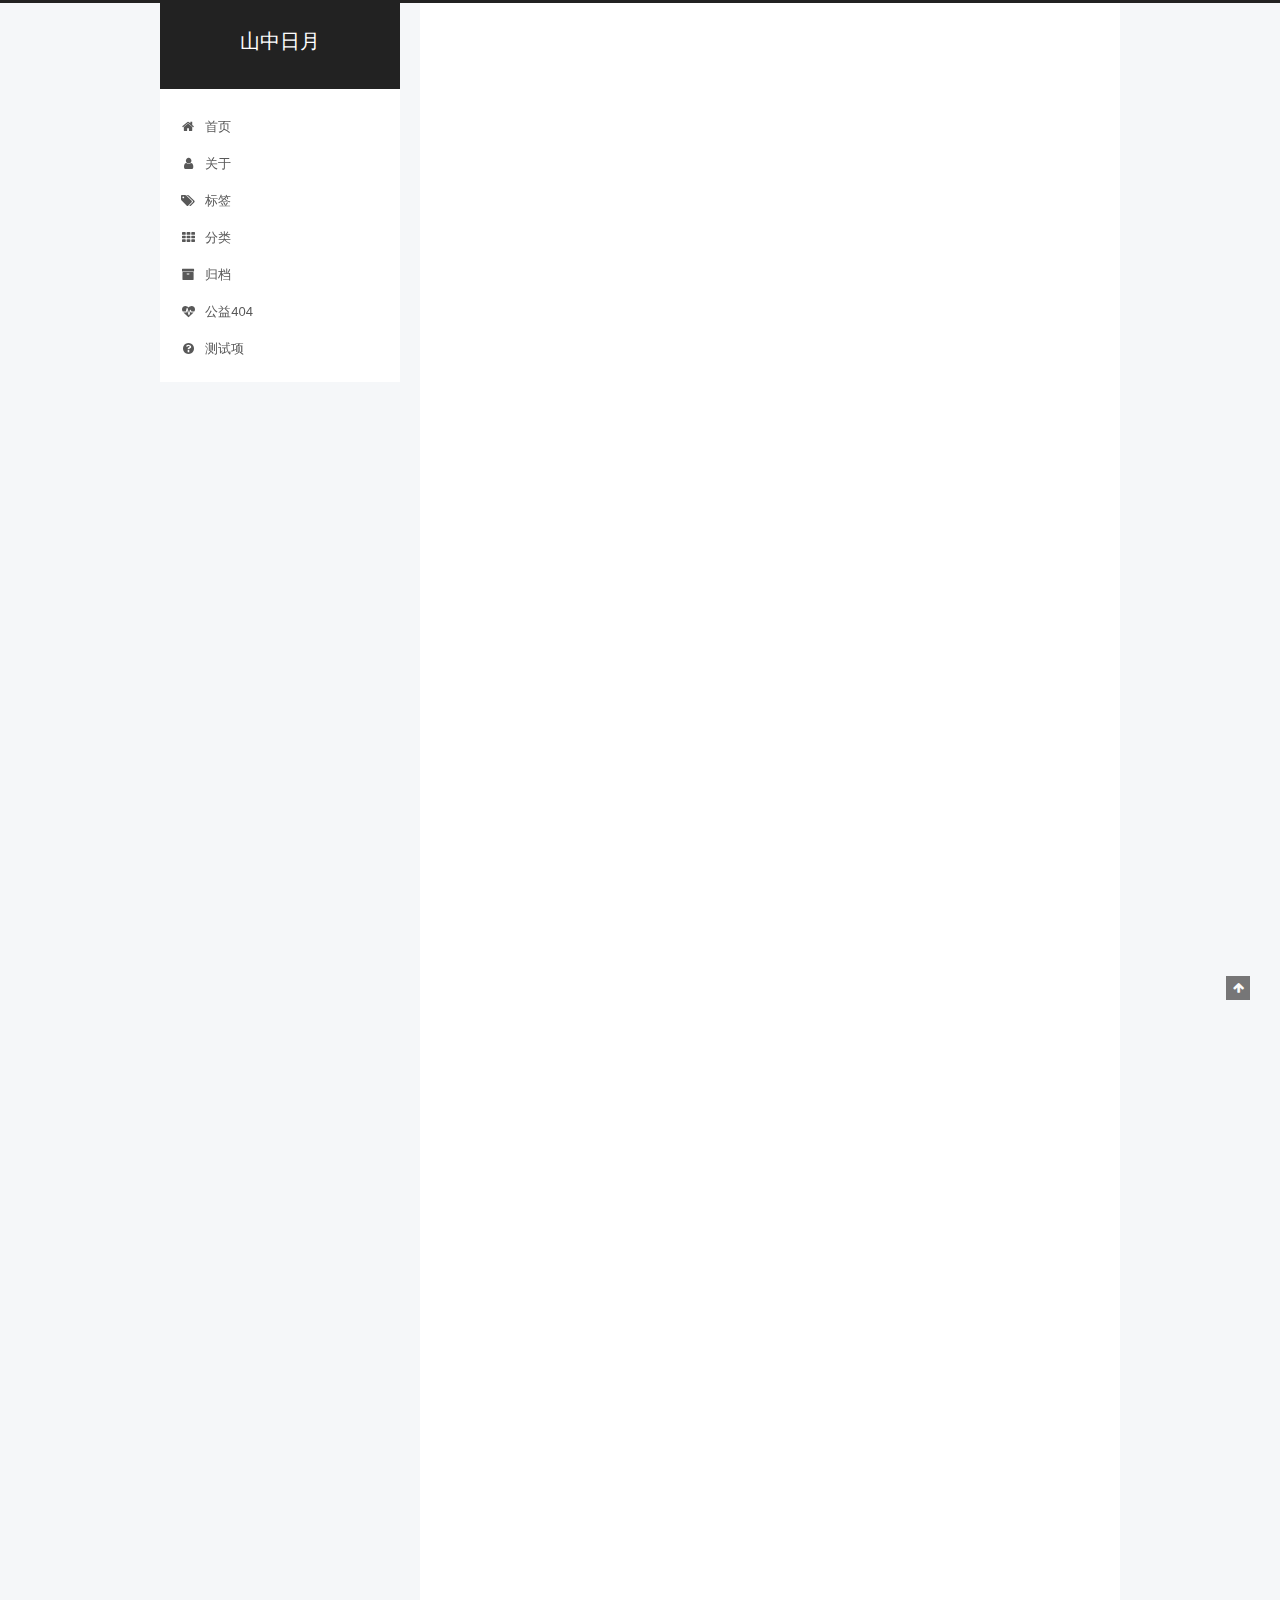
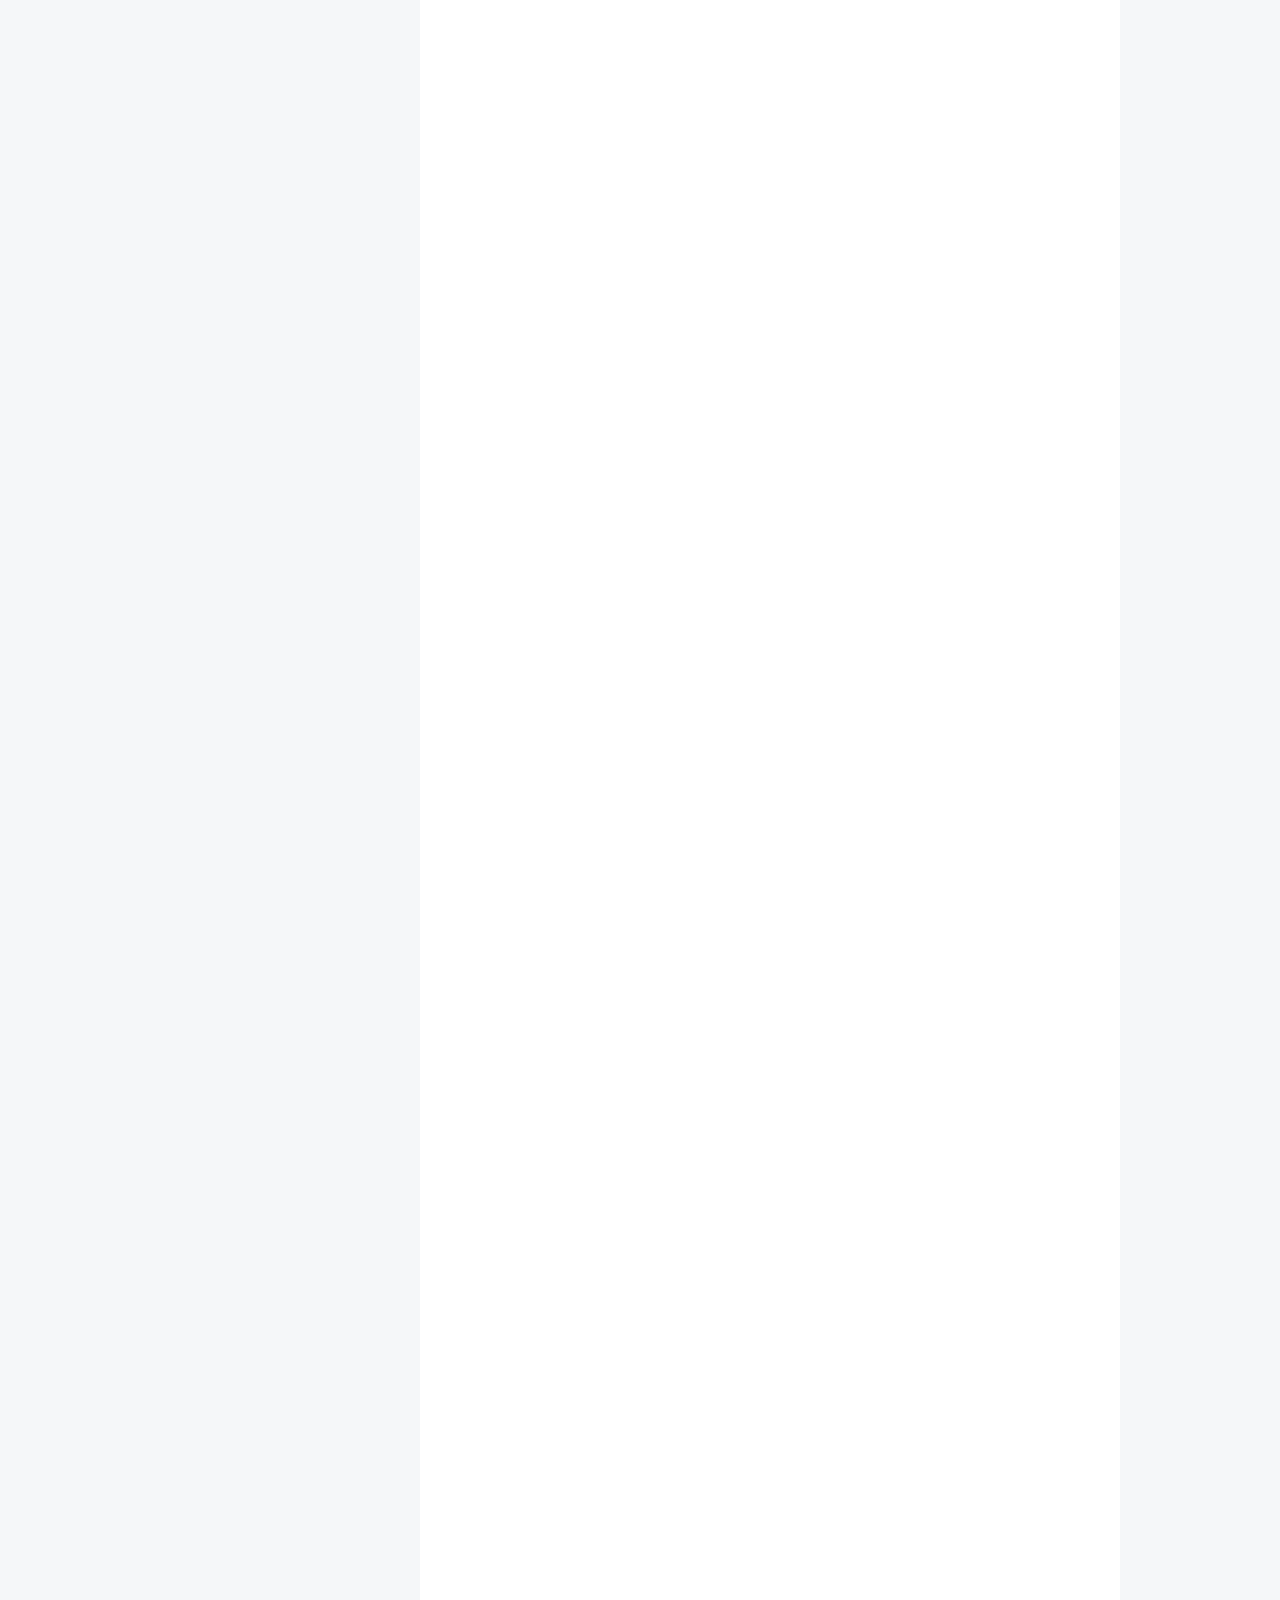
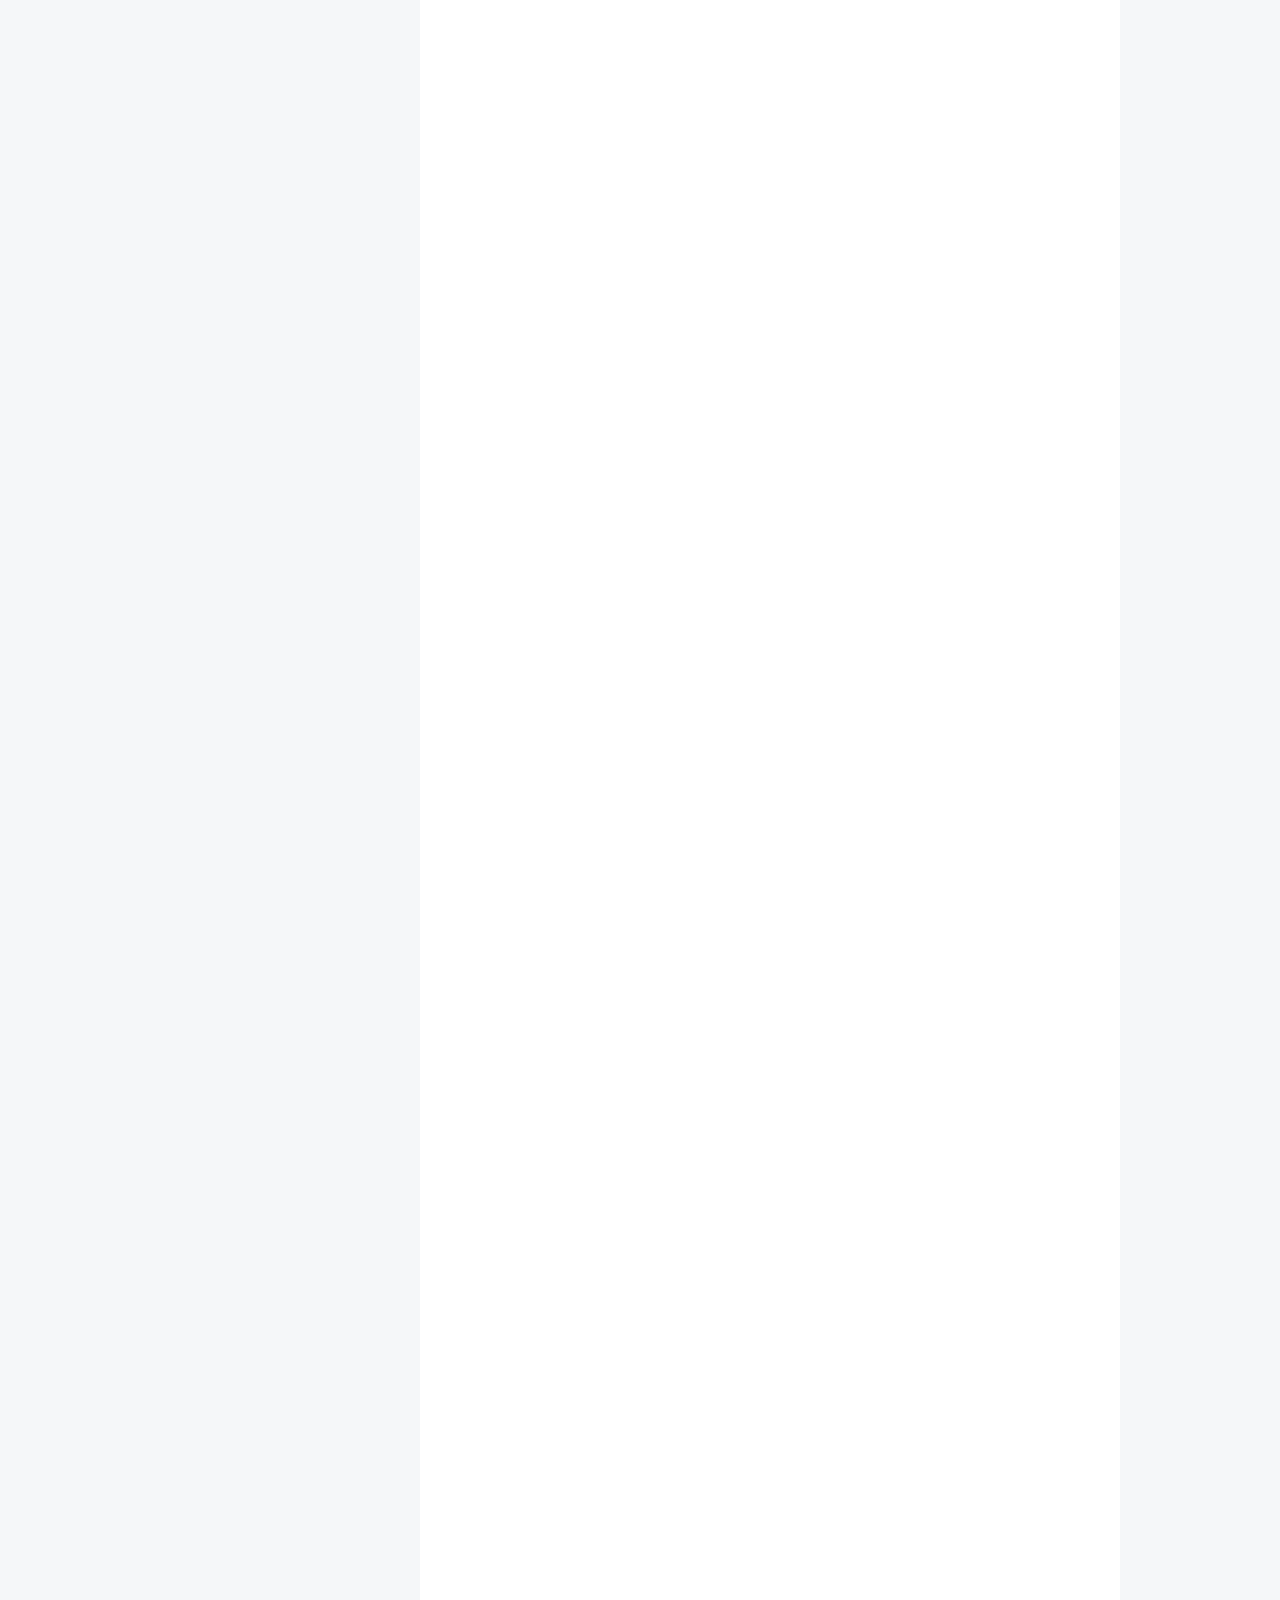
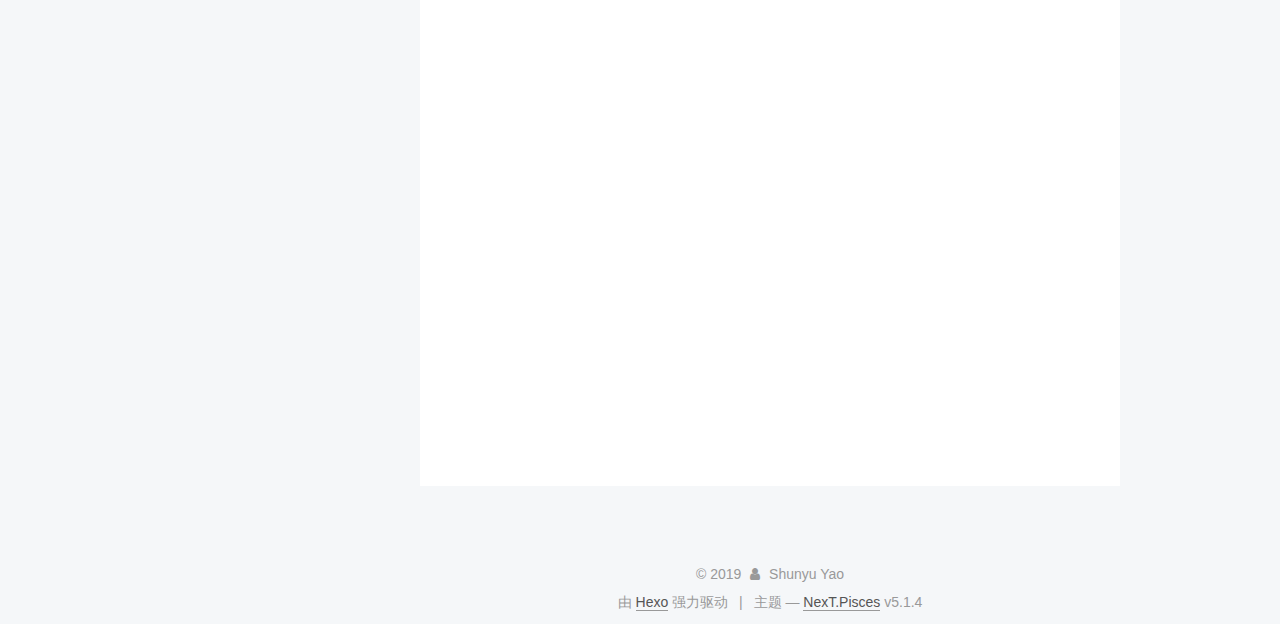
<file: index.html>
<!DOCTYPE html>



  


<html class="theme-next pisces use-motion" lang="zh-Hans">
<head><meta name="generator" content="Hexo 3.8.0">
  <meta charset="UTF-8">
<meta http-equiv="X-UA-Compatible" content="IE=edge">
<meta name="viewport" content="width=device-width, initial-scale=1, maximum-scale=1">
<meta name="theme-color" content="#222">









<meta http-equiv="Cache-Control" content="no-transform">
<meta http-equiv="Cache-Control" content="no-siteapp">
















  
  
  <link href="/lib/fancybox/source/jquery.fancybox.css?v=2.1.5" rel="stylesheet" type="text/css">







<link href="/lib/font-awesome/css/font-awesome.min.css?v=4.6.2" rel="stylesheet" type="text/css">

<link href="/css/main.css?v=5.1.4" rel="stylesheet" type="text/css">


  <link rel="apple-touch-icon" sizes="180x180" href="/images/apple-touch-icon-next.png?v=5.1.4">


  <link rel="icon" type="image/png" sizes="32x32" href="/images/favicon-32x32-next.png?v=5.1.4">


  <link rel="icon" type="image/png" sizes="16x16" href="/images/favicon-16x16-next.png?v=5.1.4">


  <link rel="mask-icon" href="/images/logo.svg?v=5.1.4" color="#222">





  <meta name="keywords" content="Hexo, NexT">










<meta property="og:type" content="website">
<meta property="og:title" content="山中日月">
<meta property="og:url" content="http://yoursite.com/index.html">
<meta property="og:site_name" content="山中日月">
<meta property="og:locale" content="zh-Hans">
<meta name="twitter:card" content="summary">
<meta name="twitter:title" content="山中日月">



<script type="text/javascript" id="hexo.configurations">
  var NexT = window.NexT || {};
  var CONFIG = {
    root: '/',
    scheme: 'Pisces',
    version: '5.1.4',
    sidebar: {"position":"left","display":"post","offset":12,"b2t":false,"scrollpercent":false,"onmobile":false},
    fancybox: true,
    tabs: true,
    motion: {"enable":true,"async":false,"transition":{"post_block":"fadeIn","post_header":"slideDownIn","post_body":"slideDownIn","coll_header":"slideLeftIn","sidebar":"slideUpIn"}},
    duoshuo: {
      userId: '0',
      author: '博主'
    },
    algolia: {
      applicationID: '',
      apiKey: '',
      indexName: '',
      hits: {"per_page":10},
      labels: {"input_placeholder":"Search for Posts","hits_empty":"We didn't find any results for the search: ${query}","hits_stats":"${hits} results found in ${time} ms"}
    }
  };
</script>



  <link rel="canonical" href="http://yoursite.com/">





  <title>山中日月</title>
  








</head>

<body itemscope itemtype="http://schema.org/WebPage" lang="zh-Hans">

  
  
    
  

  <div class="container sidebar-position-left 
  page-home">
    <div class="headband"></div>

    <header id="header" class="header" itemscope itemtype="http://schema.org/WPHeader">
      <div class="header-inner"><div class="site-brand-wrapper">
  <div class="site-meta ">
    

    <div class="custom-logo-site-title">
      <a href="/" class="brand" rel="start">
        <span class="logo-line-before"><i></i></span>
        <span class="site-title">山中日月</span>
        <span class="logo-line-after"><i></i></span>
      </a>
    </div>
      
        <p class="site-subtitle"></p>
      
  </div>

  <div class="site-nav-toggle">
    <button>
      <span class="btn-bar"></span>
      <span class="btn-bar"></span>
      <span class="btn-bar"></span>
    </button>
  </div>
</div>

<nav class="site-nav">
  

  
    <ul id="menu" class="menu">
      
        
        <li class="menu-item menu-item-home">
          <a href="/" rel="section">
            
              <i class="menu-item-icon fa fa-fw fa-home"></i> <br>
            
            首页
          </a>
        </li>
      
        
        <li class="menu-item menu-item-about">
          <a href="/about/" rel="section">
            
              <i class="menu-item-icon fa fa-fw fa-user"></i> <br>
            
            关于
          </a>
        </li>
      
        
        <li class="menu-item menu-item-tags">
          <a href="/tags/" rel="section">
            
              <i class="menu-item-icon fa fa-fw fa-tags"></i> <br>
            
            标签
          </a>
        </li>
      
        
        <li class="menu-item menu-item-categories">
          <a href="/categories/" rel="section">
            
              <i class="menu-item-icon fa fa-fw fa-th"></i> <br>
            
            分类
          </a>
        </li>
      
        
        <li class="menu-item menu-item-archives">
          <a href="/archives/" rel="section">
            
              <i class="menu-item-icon fa fa-fw fa-archive"></i> <br>
            
            归档
          </a>
        </li>
      
        
        <li class="menu-item menu-item-commonweal">
          <a href="/404/" rel="section">
            
              <i class="menu-item-icon fa fa-fw fa-heartbeat"></i> <br>
            
            公益404
          </a>
        </li>
      
        
        <li class="menu-item menu-item-something">
          <a href="/something" rel="section">
            
              <i class="menu-item-icon fa fa-fw fa-question-circle"></i> <br>
            
            测试项
          </a>
        </li>
      

      
    </ul>
  

  
</nav>



 </div>
    </header>

    <main id="main" class="main">
      <div class="main-inner">
        <div class="content-wrap">
          <div id="content" class="content">
            
  <section id="posts" class="posts-expand">
    
      

  

  
  
  

  <article class="post post-type-normal" itemscope itemtype="http://schema.org/Article">
  
  
  
  <div class="post-block">
    <link itemprop="mainEntityOfPage" href="http://yoursite.com/2019/10/29/Mutex-lock-Conditional-Variable/">

    <span hidden itemprop="author" itemscope itemtype="http://schema.org/Person">
      <meta itemprop="name" content="Shunyu Yao">
      <meta itemprop="description" content>
      <meta itemprop="image" content="/images/avatar.gif">
    </span>

    <span hidden itemprop="publisher" itemscope itemtype="http://schema.org/Organization">
      <meta itemprop="name" content="山中日月">
    </span>

    
      <header class="post-header">

        
        
          <h1 class="post-title" itemprop="name headline">
                
                <a class="post-title-link" href="/2019/10/29/Mutex-lock-Conditional-Variable/" itemprop="url">Mutex lock & Conditional Variable</a></h1>
        

        <div class="post-meta">
          <span class="post-time">
            
              <span class="post-meta-item-icon">
                <i class="fa fa-calendar-o"></i>
              </span>
              
                <span class="post-meta-item-text">发表于</span>
              
              <time title="创建于" itemprop="dateCreated datePublished" datetime="2019-10-29T22:12:27+08:00">
                2019-10-29
              </time>
            

            

            
          </span>

          

          
            
          

          
          

          

          

          

        </div>
      </header>
    

    
    
    
    <div class="post-body" itemprop="articleBody">

      
      

      
        
          
            <h1 id="Mutex-lock-amp-Conditional-Variable"><a href="#Mutex-lock-amp-Conditional-Variable" class="headerlink" title="Mutex lock &amp; Conditional Variable"></a>Mutex lock &amp; Conditional Variable</h1><p>我想从<strong>Conditional Variable</strong>开始本文。</p>
<h2 id="Why-Conditional-Variable"><a href="#Why-Conditional-Variable" class="headerlink" title="Why Conditional Variable"></a>Why Conditional Variable</h2><blockquote>
<p>首先<strong>Conditional Variable</strong>的引入是为了解决临界资源的互斥访问问题，更具体来说是多个thread对于某块共享资源的互斥访问问题。我们知道在操作系统中有一个生产者与消费者协作的场景，为了解决这个问题引入了一个<strong>Semaphores</strong>机制，而C++中对应的就是<strong>Conditional Variable</strong>。</p>
</blockquote>
<h2 id="How-Conditional-Variable-Works"><a href="#How-Conditional-Variable-Works" class="headerlink" title="How Conditional Variable Works"></a>How Conditional Variable Works</h2><ul>
<li>对于有意修改临界的线程<blockquote>
<ol>
<li>获得 std::mutex （典型地通过 std::lock_guard ）</li>
<li>在保有锁时进行修改</li>
<li>在 std::condition_variable 上执行 notify_one 或 notify_all （通知时不需要持有锁）</li>
</ol>
</blockquote>
</li>
<li>对于任何有意在 std::condition_variable 上等待的线程<blockquote>
<ol>
<li>获得 std::unique_lock\<a href="std::mutex\" target="_blank" rel="noopener">std::mutex\</a> ，在与用于保护共享变量者相同的互斥上</li>
<li>执行 wait 、 wait_for 或 wait_until ，等待操作自动释放互斥，并悬挂线程的执行。</li>
<li>condition_variable 被通知时，时限消失或虚假唤醒发生，线程被唤醒，且自动重获得互斥。之后线程应检查条件，若唤醒是虚假的，则继续等待。</li>
</ol>
</blockquote>
</li>
</ul>
<h2 id="Mutex-Lock"><a href="#Mutex-Lock" class="headerlink" title="Mutex Lock"></a>Mutex Lock</h2><hr>
<ul>
<li><h3 id="std-lock-guard"><a href="#std-lock-guard" class="headerlink" title="std::lock_guard"></a>std::lock_guard</h3><blockquote>
<p><code>std::lock_guard</code>定义于头文件 \&lt;mutex></p>
</blockquote>
<blockquote>
<p>类 <code>lock_guard</code> 是 mutex 封装器,其在作用域块期间占有 mutex 并提供便利 <strong>RAII</strong> 风格机制。</p>
</blockquote>
<blockquote>
<p><code>lock_guard</code> 对象创建时，它试图获取给定 mutex 的所有权。离开创建 lock_guard 对象的作用域时，将析构 <code>lock_guard</code> 并释放 mutex。</p>
</blockquote>
<blockquote>
<p><code>lock_guard</code> 类不可复制。 (<code>operator=[deleted]</code>)</p>
</blockquote>
<blockquote>
<p>一个简单的例子如下:</p>
</blockquote>
<pre><code>#include &lt;thread&gt;
#include &lt;mutex&gt;
#include &lt;iostream&gt;

int g_i = 0;
std::mutex g_i_mutex;  // 保护 g_i 的互斥量

void safe_increment()
{
    std::lock_guard&lt;std::mutex&gt; lock(g_i_mutex);
    ++g_i;
    std::cout &lt;&lt; std::this_thread::get_id() &lt;&lt; &quot;: &quot; &lt;&lt; g_i &lt;&lt; &apos;\n&apos;;
}   // g_i_mutex 在锁离开作用域时自动释放

int main()
{ 
    std::thread t1(safe_increment);
    std::thread t2(safe_increment);

    t1.join();
    t2.join();

}
</code></pre></li>
<li><h3 id="std-unique-lock"><a href="#std-unique-lock" class="headerlink" title="std::unique_lock"></a>std::unique_lock</h3><blockquote>
</blockquote>
</li>
</ul>
<p><code>std::conditional_variable</code>定义于头文件<code>&lt;condition_variable&gt;</code></p>
<p>I’d like to begin this blog with <strong>Conditional Variable</strong>.</p>

          
        
      
    </div>
    
    
    

    

    

    

    <footer class="post-footer">
      

      

      

      
      
        <div class="post-eof"></div>
      
    </footer>
  </div>
  
  
  
  </article>


    
      

  

  
  
  

  <article class="post post-type-normal" itemscope itemtype="http://schema.org/Article">
  
  
  
  <div class="post-block">
    <link itemprop="mainEntityOfPage" href="http://yoursite.com/2019/10/29/Mutex lock & Conditional Variable/">

    <span hidden itemprop="author" itemscope itemtype="http://schema.org/Person">
      <meta itemprop="name" content="Shunyu Yao">
      <meta itemprop="description" content>
      <meta itemprop="image" content="/images/avatar.gif">
    </span>

    <span hidden itemprop="publisher" itemscope itemtype="http://schema.org/Organization">
      <meta itemprop="name" content="山中日月">
    </span>

    
      <header class="post-header">

        
        
          <h1 class="post-title" itemprop="name headline">
                
                <a class="post-title-link" href="/2019/10/29/Mutex lock & Conditional Variable/" itemprop="url">Mutex lock & Conditional Variable</a></h1>
        

        <div class="post-meta">
          <span class="post-time">
            
              <span class="post-meta-item-icon">
                <i class="fa fa-calendar-o"></i>
              </span>
              
                <span class="post-meta-item-text">发表于</span>
              
              <time title="创建于" itemprop="dateCreated datePublished" datetime="2019-10-29T21:03:48+08:00">
                2019-10-29
              </time>
            

            

            
          </span>

          

          
            
          

          
          

          

          

          

        </div>
      </header>
    

    
    
    
    <div class="post-body" itemprop="articleBody">

      
      

      
        
          
            <h1 id="Mutex-lock-amp-Conditional-Variable"><a href="#Mutex-lock-amp-Conditional-Variable" class="headerlink" title="Mutex lock &amp; Conditional Variable"></a>Mutex lock &amp; Conditional Variable</h1><p>我想从<strong>Conditional Variable</strong>开始本文。</p>
<h2 id="Why-Conditional-Variable"><a href="#Why-Conditional-Variable" class="headerlink" title="Why Conditional Variable"></a>Why Conditional Variable</h2><blockquote>
<p>首先<strong>Conditional Variable</strong>的引入是为了解决临界资源的互斥访问问题，更具体来说是多个thread对于某块共享资源的互斥访问问题。我们知道在操作系统中有一个生产者与消费者协作的场景，为了解决这个问题引入了一个<strong>Semaphores</strong>机制，而C++中对应的就是<strong>Conditional Variable</strong>。</p>
</blockquote>
<h2 id="How-Conditional-Variable-Works"><a href="#How-Conditional-Variable-Works" class="headerlink" title="How Conditional Variable Works"></a>How Conditional Variable Works</h2><ul>
<li>对于有意修改临界的线程<blockquote>
<ol>
<li>获得 std::mutex （典型地通过 std::lock_guard ）</li>
<li>在保有锁时进行修改</li>
<li>在 std::condition_variable 上执行 notify_one 或 notify_all （通知时不需要持有锁）</li>
</ol>
</blockquote>
</li>
<li>对于任何有意在 std::condition_variable 上等待的线程<blockquote>
<ol>
<li>获得 std::unique_lock\<a href="std::mutex\" target="_blank" rel="noopener">std::mutex\</a> ，在与用于保护共享变量者相同的互斥上</li>
<li>执行 wait 、 wait_for 或 wait_until ，等待操作自动释放互斥，并悬挂线程的执行。</li>
<li>condition_variable 被通知时，时限消失或虚假唤醒发生，线程被唤醒，且自动重获得互斥。之后线程应检查条件，若唤醒是虚假的，则继续等待。</li>
</ol>
</blockquote>
</li>
</ul>
<h2 id="Mutex-Lock"><a href="#Mutex-Lock" class="headerlink" title="Mutex Lock"></a>Mutex Lock</h2><hr>
<ul>
<li><h3 id="std-lock-guard"><a href="#std-lock-guard" class="headerlink" title="std::lock_guard"></a>std::lock_guard</h3><blockquote>
<p><code>std::lock_guard</code>定义于头文件 \&lt;mutex></p>
</blockquote>
<blockquote>
<p>类 <code>lock_guard</code> 是 mutex 封装器,其在作用域块期间占有 mutex 并提供便利 <strong>RAII</strong> 风格机制。</p>
</blockquote>
<blockquote>
<p><code>lock_guard</code> 对象创建时，它试图获取给定 mutex 的所有权。离开创建 lock_guard 对象的作用域时，将析构 <code>lock_guard</code> 并释放 mutex。</p>
</blockquote>
<blockquote>
<p><code>lock_guard</code> 类不可复制。 (<code>operator=[deleted]</code>)</p>
</blockquote>
<blockquote>
<p>一个简单的例子如下:</p>
</blockquote>
<pre><code>#include &lt;thread&gt;
#include &lt;mutex&gt;
#include &lt;iostream&gt;

int g_i = 0;
std::mutex g_i_mutex;  // 保护 g_i 的互斥量

void safe_increment()
{
    std::lock_guard&lt;std::mutex&gt; lock(g_i_mutex);
    ++g_i;
    std::cout &lt;&lt; std::this_thread::get_id() &lt;&lt; &quot;: &quot; &lt;&lt; g_i &lt;&lt; &apos;\n&apos;;
}   // g_i_mutex 在锁离开作用域时自动释放

int main()
{ 
    std::thread t1(safe_increment);
    std::thread t2(safe_increment);

    t1.join();
    t2.join();

}
</code></pre></li>
<li><h3 id="std-unique-lock"><a href="#std-unique-lock" class="headerlink" title="std::unique_lock"></a>std::unique_lock</h3><blockquote>
</blockquote>
</li>
</ul>
<p><code>std::conditional_variable</code>定义于头文件<code>&lt;condition_variable&gt;</code></p>
<p>I’d like to begin this blog with <strong>Conditional Variable</strong>.</p>

          
        
      
    </div>
    
    
    

    

    

    

    <footer class="post-footer">
      

      

      

      
      
        <div class="post-eof"></div>
      
    </footer>
  </div>
  
  
  
  </article>


    
      

  

  
  
  

  <article class="post post-type-normal" itemscope itemtype="http://schema.org/Article">
  
  
  
  <div class="post-block">
    <link itemprop="mainEntityOfPage" href="http://yoursite.com/2019/04/26/山中日月/">

    <span hidden itemprop="author" itemscope itemtype="http://schema.org/Person">
      <meta itemprop="name" content="Shunyu Yao">
      <meta itemprop="description" content>
      <meta itemprop="image" content="/images/avatar.gif">
    </span>

    <span hidden itemprop="publisher" itemscope itemtype="http://schema.org/Organization">
      <meta itemprop="name" content="山中日月">
    </span>

    
      <header class="post-header">

        
        
          <h1 class="post-title" itemprop="name headline">
                
                <a class="post-title-link" href="/2019/04/26/山中日月/" itemprop="url">山中日月</a></h1>
        

        <div class="post-meta">
          <span class="post-time">
            
              <span class="post-meta-item-icon">
                <i class="fa fa-calendar-o"></i>
              </span>
              
                <span class="post-meta-item-text">发表于</span>
              
              <time title="创建于" itemprop="dateCreated datePublished" datetime="2019-04-26T16:57:10+08:00">
                2019-04-26
              </time>
            

            

            
          </span>

          

          
            
          

          
          

          

          

          

        </div>
      </header>
    

    
    
    
    <div class="post-body" itemprop="articleBody">

      
      

      
        
          
            
          
        
      
    </div>
    
    
    

    

    

    

    <footer class="post-footer">
      

      

      

      
      
        <div class="post-eof"></div>
      
    </footer>
  </div>
  
  
  
  </article>


    
      

  

  
  
  

  <article class="post post-type-normal" itemscope itemtype="http://schema.org/Article">
  
  
  
  <div class="post-block">
    <link itemprop="mainEntityOfPage" href="http://yoursite.com/2019/04/26/hello-world/">

    <span hidden itemprop="author" itemscope itemtype="http://schema.org/Person">
      <meta itemprop="name" content="Shunyu Yao">
      <meta itemprop="description" content>
      <meta itemprop="image" content="/images/avatar.gif">
    </span>

    <span hidden itemprop="publisher" itemscope itemtype="http://schema.org/Organization">
      <meta itemprop="name" content="山中日月">
    </span>

    
      <header class="post-header">

        
        
          <h1 class="post-title" itemprop="name headline">
                
                <a class="post-title-link" href="/2019/04/26/hello-world/" itemprop="url">Hello World</a></h1>
        

        <div class="post-meta">
          <span class="post-time">
            
              <span class="post-meta-item-icon">
                <i class="fa fa-calendar-o"></i>
              </span>
              
                <span class="post-meta-item-text">发表于</span>
              
              <time title="创建于" itemprop="dateCreated datePublished" datetime="2019-04-26T14:51:45+08:00">
                2019-04-26
              </time>
            

            

            
          </span>

          

          
            
          

          
          

          

          

          

        </div>
      </header>
    

    
    
    
    <div class="post-body" itemprop="articleBody">

      
      

      
        
          
            <p>Welcome to <a href="https://hexo.io/" target="_blank" rel="noopener">Hexo</a>! This is your very first post. Check <a href="https://hexo.io/docs/" target="_blank" rel="noopener">documentation</a> for more info. If you get any problems when using Hexo, you can find the answer in <a href="https://hexo.io/docs/troubleshooting.html" target="_blank" rel="noopener">troubleshooting</a> or you can ask me on <a href="https://github.com/hexojs/hexo/issues" target="_blank" rel="noopener">GitHub</a>.</p>
<h2 id="Quick-Start"><a href="#Quick-Start" class="headerlink" title="Quick Start"></a>Quick Start</h2><h3 id="Create-a-new-post"><a href="#Create-a-new-post" class="headerlink" title="Create a new post"></a>Create a new post</h3><figure class="highlight bash"><table><tr><td class="gutter"><pre><span class="line">1</span><br></pre></td><td class="code"><pre><span class="line">$ hexo new <span class="string">"My New Post"</span></span><br></pre></td></tr></table></figure>
<p>More info: <a href="https://hexo.io/docs/writing.html" target="_blank" rel="noopener">Writing</a></p>
<h3 id="Run-server"><a href="#Run-server" class="headerlink" title="Run server"></a>Run server</h3><figure class="highlight bash"><table><tr><td class="gutter"><pre><span class="line">1</span><br></pre></td><td class="code"><pre><span class="line">$ hexo server</span><br></pre></td></tr></table></figure>
<p>More info: <a href="https://hexo.io/docs/server.html" target="_blank" rel="noopener">Server</a></p>
<h3 id="Generate-static-files"><a href="#Generate-static-files" class="headerlink" title="Generate static files"></a>Generate static files</h3><figure class="highlight bash"><table><tr><td class="gutter"><pre><span class="line">1</span><br></pre></td><td class="code"><pre><span class="line">$ hexo generate</span><br></pre></td></tr></table></figure>
<p>More info: <a href="https://hexo.io/docs/generating.html" target="_blank" rel="noopener">Generating</a></p>
<h3 id="Deploy-to-remote-sites"><a href="#Deploy-to-remote-sites" class="headerlink" title="Deploy to remote sites"></a>Deploy to remote sites</h3><figure class="highlight bash"><table><tr><td class="gutter"><pre><span class="line">1</span><br></pre></td><td class="code"><pre><span class="line">$ hexo deploy</span><br></pre></td></tr></table></figure>
<p>More info: <a href="https://hexo.io/docs/deployment.html" target="_blank" rel="noopener">Deployment</a></p>

          
        
      
    </div>
    
    
    

    

    

    

    <footer class="post-footer">
      

      

      

      
      
        <div class="post-eof"></div>
      
    </footer>
  </div>
  
  
  
  </article>


    
  </section>

  


          </div>
          


          

        </div>
        
          
  
  <div class="sidebar-toggle">
    <div class="sidebar-toggle-line-wrap">
      <span class="sidebar-toggle-line sidebar-toggle-line-first"></span>
      <span class="sidebar-toggle-line sidebar-toggle-line-middle"></span>
      <span class="sidebar-toggle-line sidebar-toggle-line-last"></span>
    </div>
  </div>

  <aside id="sidebar" class="sidebar">
    
    <div class="sidebar-inner">

      

      

      <section class="site-overview-wrap sidebar-panel sidebar-panel-active">
        <div class="site-overview">
          <div class="site-author motion-element" itemprop="author" itemscope itemtype="http://schema.org/Person">
            
              <p class="site-author-name" itemprop="name">Shunyu Yao</p>
              <p class="site-description motion-element" itemprop="description"></p>
          </div>

          <nav class="site-state motion-element">

            
              <div class="site-state-item site-state-posts">
              
                <a href="/archives/">
              
                  <span class="site-state-item-count">4</span>
                  <span class="site-state-item-name">日志</span>
                </a>
              </div>
            

            

            
              
              
              <div class="site-state-item site-state-tags">
                
                  <span class="site-state-item-count">1</span>
                  <span class="site-state-item-name">标签</span>
                
              </div>
            

          </nav>

          

          

          
          

          
          

          

        </div>
      </section>

      

      

    </div>
  </aside>


        
      </div>
    </main>

    <footer id="footer" class="footer">
      <div class="footer-inner">
        <div class="copyright">&copy; <span itemprop="copyrightYear">2019</span>
  <span class="with-love">
    <i class="fa fa-user"></i>
  </span>
  <span class="author" itemprop="copyrightHolder">Shunyu Yao</span>

  
</div>


  <div class="powered-by">由 <a class="theme-link" target="_blank" href="https://hexo.io">Hexo</a> 强力驱动</div>



  <span class="post-meta-divider">|</span>



  <div class="theme-info">主题 &mdash; <a class="theme-link" target="_blank" href="https://github.com/iissnan/hexo-theme-next">NexT.Pisces</a> v5.1.4</div>




        







        
      </div>
    </footer>

    
      <div class="back-to-top">
        <i class="fa fa-arrow-up"></i>
        
      </div>
    

    

  </div>

  

<script type="text/javascript">
  if (Object.prototype.toString.call(window.Promise) !== '[object Function]') {
    window.Promise = null;
  }
</script>









  












  
  
    <script type="text/javascript" src="/lib/jquery/index.js?v=2.1.3"></script>
  

  
  
    <script type="text/javascript" src="/lib/fastclick/lib/fastclick.min.js?v=1.0.6"></script>
  

  
  
    <script type="text/javascript" src="/lib/jquery_lazyload/jquery.lazyload.js?v=1.9.7"></script>
  

  
  
    <script type="text/javascript" src="/lib/velocity/velocity.min.js?v=1.2.1"></script>
  

  
  
    <script type="text/javascript" src="/lib/velocity/velocity.ui.min.js?v=1.2.1"></script>
  

  
  
    <script type="text/javascript" src="/lib/fancybox/source/jquery.fancybox.pack.js?v=2.1.5"></script>
  


  


  <script type="text/javascript" src="/js/src/utils.js?v=5.1.4"></script>

  <script type="text/javascript" src="/js/src/motion.js?v=5.1.4"></script>



  
  


  <script type="text/javascript" src="/js/src/affix.js?v=5.1.4"></script>

  <script type="text/javascript" src="/js/src/schemes/pisces.js?v=5.1.4"></script>



  

  


  <script type="text/javascript" src="/js/src/bootstrap.js?v=5.1.4"></script>



  


  




	





  





  












  





  

  

  

  
  

  

  

  

</body>
</html>
</file>
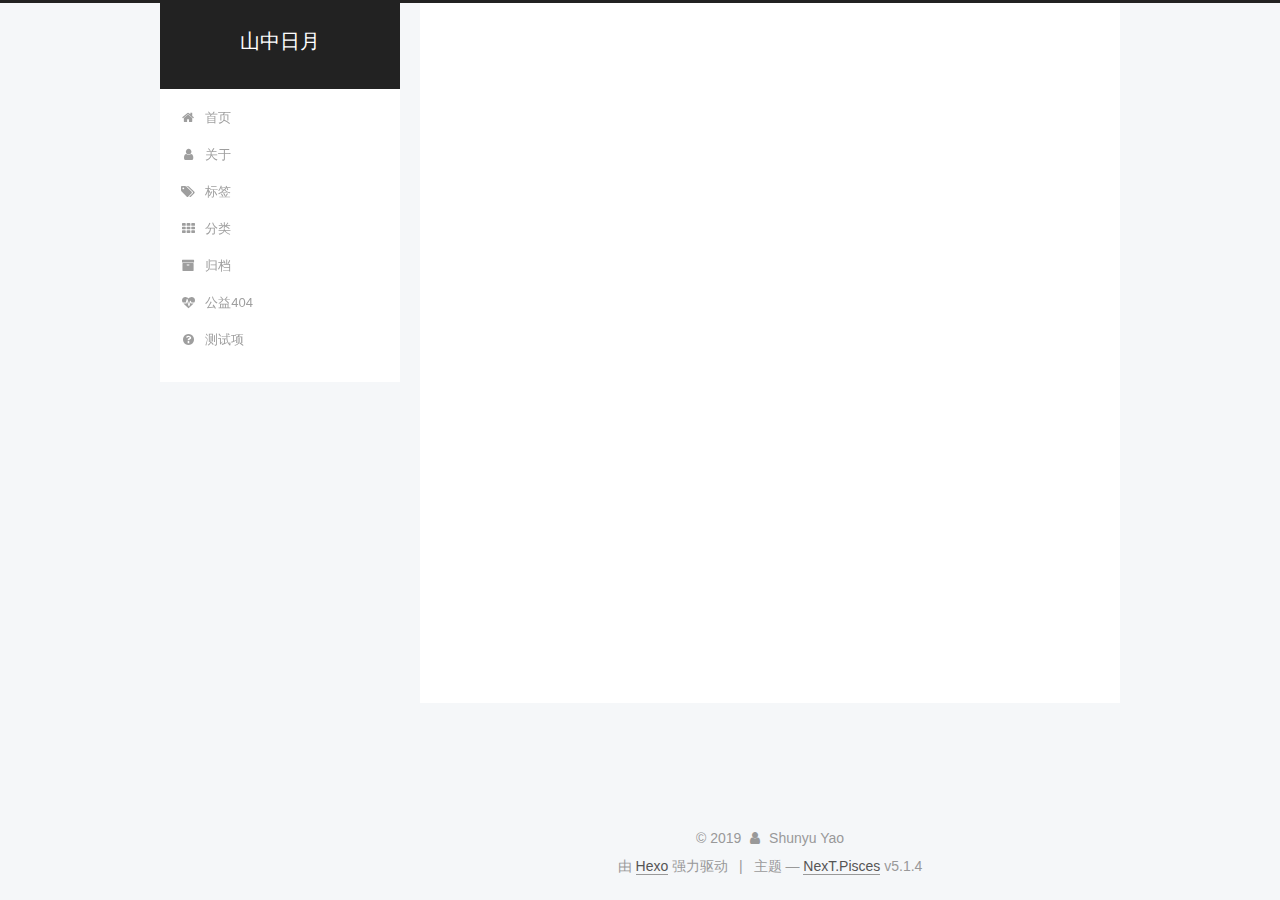
<file: archives/index.html>
<!DOCTYPE html>



  


<html class="theme-next pisces use-motion" lang="zh-Hans">
<head><meta name="generator" content="Hexo 3.8.0">
  <meta charset="UTF-8">
<meta http-equiv="X-UA-Compatible" content="IE=edge">
<meta name="viewport" content="width=device-width, initial-scale=1, maximum-scale=1">
<meta name="theme-color" content="#222">









<meta http-equiv="Cache-Control" content="no-transform">
<meta http-equiv="Cache-Control" content="no-siteapp">
















  
  
  <link href="/lib/fancybox/source/jquery.fancybox.css?v=2.1.5" rel="stylesheet" type="text/css">







<link href="/lib/font-awesome/css/font-awesome.min.css?v=4.6.2" rel="stylesheet" type="text/css">

<link href="/css/main.css?v=5.1.4" rel="stylesheet" type="text/css">


  <link rel="apple-touch-icon" sizes="180x180" href="/images/apple-touch-icon-next.png?v=5.1.4">


  <link rel="icon" type="image/png" sizes="32x32" href="/images/favicon-32x32-next.png?v=5.1.4">


  <link rel="icon" type="image/png" sizes="16x16" href="/images/favicon-16x16-next.png?v=5.1.4">


  <link rel="mask-icon" href="/images/logo.svg?v=5.1.4" color="#222">





  <meta name="keywords" content="Hexo, NexT">










<meta property="og:type" content="website">
<meta property="og:title" content="山中日月">
<meta property="og:url" content="http://yoursite.com/archives/index.html">
<meta property="og:site_name" content="山中日月">
<meta property="og:locale" content="zh-Hans">
<meta name="twitter:card" content="summary">
<meta name="twitter:title" content="山中日月">



<script type="text/javascript" id="hexo.configurations">
  var NexT = window.NexT || {};
  var CONFIG = {
    root: '/',
    scheme: 'Pisces',
    version: '5.1.4',
    sidebar: {"position":"left","display":"post","offset":12,"b2t":false,"scrollpercent":false,"onmobile":false},
    fancybox: true,
    tabs: true,
    motion: {"enable":true,"async":false,"transition":{"post_block":"fadeIn","post_header":"slideDownIn","post_body":"slideDownIn","coll_header":"slideLeftIn","sidebar":"slideUpIn"}},
    duoshuo: {
      userId: '0',
      author: '博主'
    },
    algolia: {
      applicationID: '',
      apiKey: '',
      indexName: '',
      hits: {"per_page":10},
      labels: {"input_placeholder":"Search for Posts","hits_empty":"We didn't find any results for the search: ${query}","hits_stats":"${hits} results found in ${time} ms"}
    }
  };
</script>



  <link rel="canonical" href="http://yoursite.com/archives/">





  <title>归档 | 山中日月</title>
  








</head>

<body itemscope itemtype="http://schema.org/WebPage" lang="zh-Hans">

  
  
    
  

  <div class="container sidebar-position-left page-archive">
    <div class="headband"></div>

    <header id="header" class="header" itemscope itemtype="http://schema.org/WPHeader">
      <div class="header-inner"><div class="site-brand-wrapper">
  <div class="site-meta ">
    

    <div class="custom-logo-site-title">
      <a href="/" class="brand" rel="start">
        <span class="logo-line-before"><i></i></span>
        <span class="site-title">山中日月</span>
        <span class="logo-line-after"><i></i></span>
      </a>
    </div>
      
        <p class="site-subtitle"></p>
      
  </div>

  <div class="site-nav-toggle">
    <button>
      <span class="btn-bar"></span>
      <span class="btn-bar"></span>
      <span class="btn-bar"></span>
    </button>
  </div>
</div>

<nav class="site-nav">
  

  
    <ul id="menu" class="menu">
      
        
        <li class="menu-item menu-item-home">
          <a href="/" rel="section">
            
              <i class="menu-item-icon fa fa-fw fa-home"></i> <br>
            
            首页
          </a>
        </li>
      
        
        <li class="menu-item menu-item-about">
          <a href="/about/" rel="section">
            
              <i class="menu-item-icon fa fa-fw fa-user"></i> <br>
            
            关于
          </a>
        </li>
      
        
        <li class="menu-item menu-item-tags">
          <a href="/tags/" rel="section">
            
              <i class="menu-item-icon fa fa-fw fa-tags"></i> <br>
            
            标签
          </a>
        </li>
      
        
        <li class="menu-item menu-item-categories">
          <a href="/categories/" rel="section">
            
              <i class="menu-item-icon fa fa-fw fa-th"></i> <br>
            
            分类
          </a>
        </li>
      
        
        <li class="menu-item menu-item-archives">
          <a href="/archives/" rel="section">
            
              <i class="menu-item-icon fa fa-fw fa-archive"></i> <br>
            
            归档
          </a>
        </li>
      
        
        <li class="menu-item menu-item-commonweal">
          <a href="/404/" rel="section">
            
              <i class="menu-item-icon fa fa-fw fa-heartbeat"></i> <br>
            
            公益404
          </a>
        </li>
      
        
        <li class="menu-item menu-item-something">
          <a href="/something" rel="section">
            
              <i class="menu-item-icon fa fa-fw fa-question-circle"></i> <br>
            
            测试项
          </a>
        </li>
      

      
    </ul>
  

  
</nav>



 </div>
    </header>

    <main id="main" class="main">
      <div class="main-inner">
        <div class="content-wrap">
          <div id="content" class="content">
            

  
  
  
  <div class="post-block archive">
    <div id="posts" class="posts-collapse">
      <span class="archive-move-on"></span>

      <span class="archive-page-counter">
        
        
        
          
        
        嗯..! 目前共计 4 篇日志。 继续努力。
      </span>

      

        
        
        

        
          
          <div class="collection-title">
            <h1 class="archive-year" id="archive-year-2019">2019</h1>
          </div>
        
        

        

  <article class="post post-type-normal" itemscope itemtype="http://schema.org/Article">
    <header class="post-header">

      <h2 class="post-title">
        
            <a class="post-title-link" href="/2019/10/29/Mutex-lock-Conditional-Variable/" itemprop="url">
              
                <span itemprop="name">Mutex lock & Conditional Variable</span>
              
            </a>
        
      </h2>

      <div class="post-meta">
        <time class="post-time" itemprop="dateCreated" datetime="2019-10-29T22:12:27+08:00" content="2019-10-29">
          10-29
        </time>
      </div>

    </header>
  </article>



      

        
        
        

        
        

        

  <article class="post post-type-normal" itemscope itemtype="http://schema.org/Article">
    <header class="post-header">

      <h2 class="post-title">
        
            <a class="post-title-link" href="/2019/10/29/Mutex lock & Conditional Variable/" itemprop="url">
              
                <span itemprop="name">Mutex lock & Conditional Variable</span>
              
            </a>
        
      </h2>

      <div class="post-meta">
        <time class="post-time" itemprop="dateCreated" datetime="2019-10-29T21:03:48+08:00" content="2019-10-29">
          10-29
        </time>
      </div>

    </header>
  </article>



      

        
        
        

        
        

        

  <article class="post post-type-normal" itemscope itemtype="http://schema.org/Article">
    <header class="post-header">

      <h2 class="post-title">
        
            <a class="post-title-link" href="/2019/04/26/山中日月/" itemprop="url">
              
                <span itemprop="name">山中日月</span>
              
            </a>
        
      </h2>

      <div class="post-meta">
        <time class="post-time" itemprop="dateCreated" datetime="2019-04-26T16:57:10+08:00" content="2019-04-26">
          04-26
        </time>
      </div>

    </header>
  </article>



      

        
        
        

        
        

        

  <article class="post post-type-normal" itemscope itemtype="http://schema.org/Article">
    <header class="post-header">

      <h2 class="post-title">
        
            <a class="post-title-link" href="/2019/04/26/hello-world/" itemprop="url">
              
                <span itemprop="name">Hello World</span>
              
            </a>
        
      </h2>

      <div class="post-meta">
        <time class="post-time" itemprop="dateCreated" datetime="2019-04-26T14:51:45+08:00" content="2019-04-26">
          04-26
        </time>
      </div>

    </header>
  </article>



      

    </div>
  </div>
  
  
  

  



          </div>
          


          

        </div>
        
          
  
  <div class="sidebar-toggle">
    <div class="sidebar-toggle-line-wrap">
      <span class="sidebar-toggle-line sidebar-toggle-line-first"></span>
      <span class="sidebar-toggle-line sidebar-toggle-line-middle"></span>
      <span class="sidebar-toggle-line sidebar-toggle-line-last"></span>
    </div>
  </div>

  <aside id="sidebar" class="sidebar">
    
    <div class="sidebar-inner">

      

      

      <section class="site-overview-wrap sidebar-panel sidebar-panel-active">
        <div class="site-overview">
          <div class="site-author motion-element" itemprop="author" itemscope itemtype="http://schema.org/Person">
            
              <p class="site-author-name" itemprop="name">Shunyu Yao</p>
              <p class="site-description motion-element" itemprop="description"></p>
          </div>

          <nav class="site-state motion-element">

            
              <div class="site-state-item site-state-posts">
              
                <a href="/archives/">
              
                  <span class="site-state-item-count">4</span>
                  <span class="site-state-item-name">日志</span>
                </a>
              </div>
            

            

            
              
              
              <div class="site-state-item site-state-tags">
                
                  <span class="site-state-item-count">1</span>
                  <span class="site-state-item-name">标签</span>
                
              </div>
            

          </nav>

          

          

          
          

          
          

          

        </div>
      </section>

      

      

    </div>
  </aside>


        
      </div>
    </main>

    <footer id="footer" class="footer">
      <div class="footer-inner">
        <div class="copyright">&copy; <span itemprop="copyrightYear">2019</span>
  <span class="with-love">
    <i class="fa fa-user"></i>
  </span>
  <span class="author" itemprop="copyrightHolder">Shunyu Yao</span>

  
</div>


  <div class="powered-by">由 <a class="theme-link" target="_blank" href="https://hexo.io">Hexo</a> 强力驱动</div>



  <span class="post-meta-divider">|</span>



  <div class="theme-info">主题 &mdash; <a class="theme-link" target="_blank" href="https://github.com/iissnan/hexo-theme-next">NexT.Pisces</a> v5.1.4</div>




        







        
      </div>
    </footer>

    
      <div class="back-to-top">
        <i class="fa fa-arrow-up"></i>
        
      </div>
    

    

  </div>

  

<script type="text/javascript">
  if (Object.prototype.toString.call(window.Promise) !== '[object Function]') {
    window.Promise = null;
  }
</script>









  












  
  
    <script type="text/javascript" src="/lib/jquery/index.js?v=2.1.3"></script>
  

  
  
    <script type="text/javascript" src="/lib/fastclick/lib/fastclick.min.js?v=1.0.6"></script>
  

  
  
    <script type="text/javascript" src="/lib/jquery_lazyload/jquery.lazyload.js?v=1.9.7"></script>
  

  
  
    <script type="text/javascript" src="/lib/velocity/velocity.min.js?v=1.2.1"></script>
  

  
  
    <script type="text/javascript" src="/lib/velocity/velocity.ui.min.js?v=1.2.1"></script>
  

  
  
    <script type="text/javascript" src="/lib/fancybox/source/jquery.fancybox.pack.js?v=2.1.5"></script>
  


  


  <script type="text/javascript" src="/js/src/utils.js?v=5.1.4"></script>

  <script type="text/javascript" src="/js/src/motion.js?v=5.1.4"></script>



  
  


  <script type="text/javascript" src="/js/src/affix.js?v=5.1.4"></script>

  <script type="text/javascript" src="/js/src/schemes/pisces.js?v=5.1.4"></script>



  

  


  <script type="text/javascript" src="/js/src/bootstrap.js?v=5.1.4"></script>



  


  




	





  





  












  





  

  

  

  
  

  

  

  

</body>
</html>
</file>
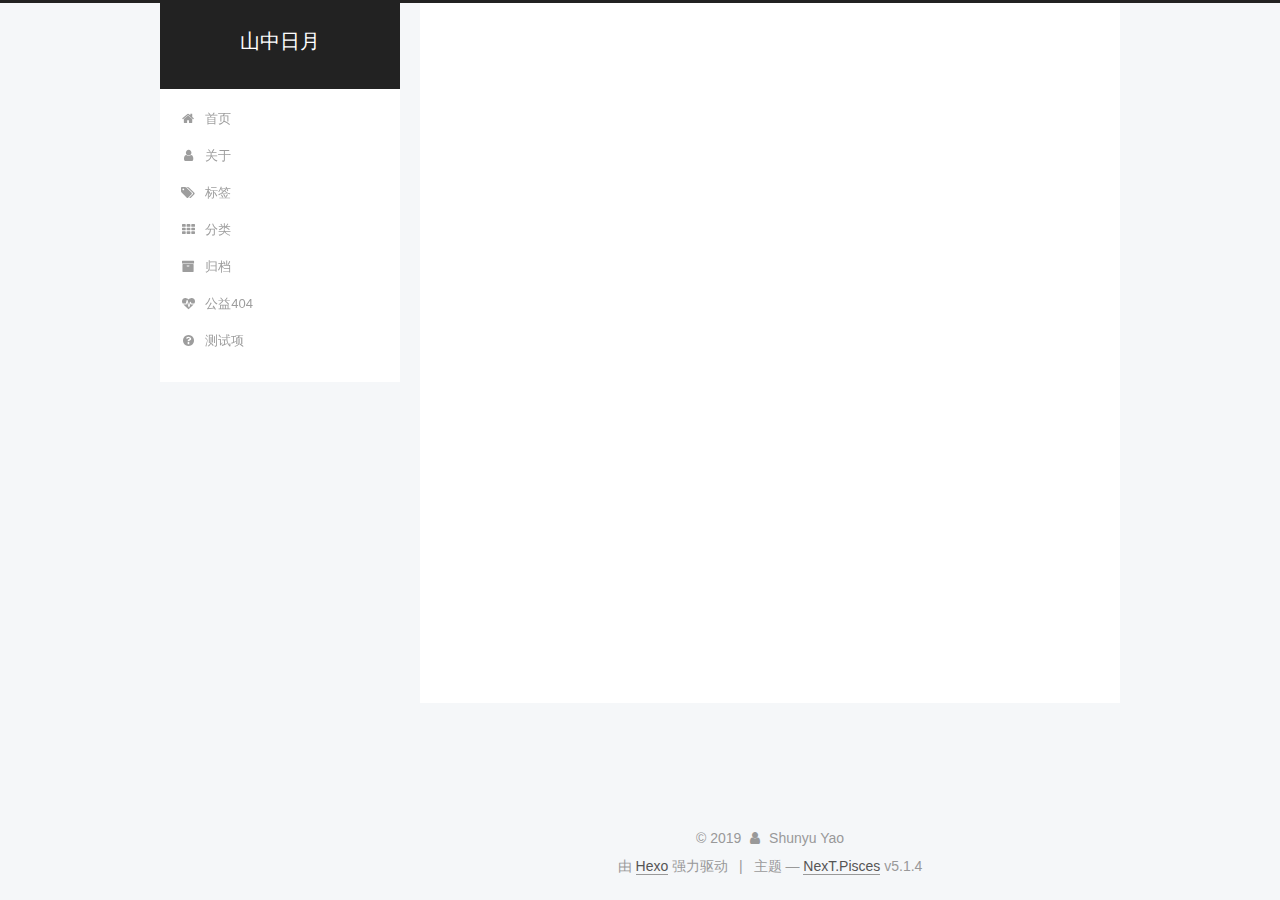
<file: archives/2019/index.html>
<!DOCTYPE html>



  


<html class="theme-next pisces use-motion" lang="zh-Hans">
<head><meta name="generator" content="Hexo 3.8.0">
  <meta charset="UTF-8">
<meta http-equiv="X-UA-Compatible" content="IE=edge">
<meta name="viewport" content="width=device-width, initial-scale=1, maximum-scale=1">
<meta name="theme-color" content="#222">









<meta http-equiv="Cache-Control" content="no-transform">
<meta http-equiv="Cache-Control" content="no-siteapp">
















  
  
  <link href="/lib/fancybox/source/jquery.fancybox.css?v=2.1.5" rel="stylesheet" type="text/css">







<link href="/lib/font-awesome/css/font-awesome.min.css?v=4.6.2" rel="stylesheet" type="text/css">

<link href="/css/main.css?v=5.1.4" rel="stylesheet" type="text/css">


  <link rel="apple-touch-icon" sizes="180x180" href="/images/apple-touch-icon-next.png?v=5.1.4">


  <link rel="icon" type="image/png" sizes="32x32" href="/images/favicon-32x32-next.png?v=5.1.4">


  <link rel="icon" type="image/png" sizes="16x16" href="/images/favicon-16x16-next.png?v=5.1.4">


  <link rel="mask-icon" href="/images/logo.svg?v=5.1.4" color="#222">





  <meta name="keywords" content="Hexo, NexT">










<meta property="og:type" content="website">
<meta property="og:title" content="山中日月">
<meta property="og:url" content="http://yoursite.com/archives/2019/index.html">
<meta property="og:site_name" content="山中日月">
<meta property="og:locale" content="zh-Hans">
<meta name="twitter:card" content="summary">
<meta name="twitter:title" content="山中日月">



<script type="text/javascript" id="hexo.configurations">
  var NexT = window.NexT || {};
  var CONFIG = {
    root: '/',
    scheme: 'Pisces',
    version: '5.1.4',
    sidebar: {"position":"left","display":"post","offset":12,"b2t":false,"scrollpercent":false,"onmobile":false},
    fancybox: true,
    tabs: true,
    motion: {"enable":true,"async":false,"transition":{"post_block":"fadeIn","post_header":"slideDownIn","post_body":"slideDownIn","coll_header":"slideLeftIn","sidebar":"slideUpIn"}},
    duoshuo: {
      userId: '0',
      author: '博主'
    },
    algolia: {
      applicationID: '',
      apiKey: '',
      indexName: '',
      hits: {"per_page":10},
      labels: {"input_placeholder":"Search for Posts","hits_empty":"We didn't find any results for the search: ${query}","hits_stats":"${hits} results found in ${time} ms"}
    }
  };
</script>



  <link rel="canonical" href="http://yoursite.com/archives/2019/">





  <title>归档 | 山中日月</title>
  








</head>

<body itemscope itemtype="http://schema.org/WebPage" lang="zh-Hans">

  
  
    
  

  <div class="container sidebar-position-left page-archive">
    <div class="headband"></div>

    <header id="header" class="header" itemscope itemtype="http://schema.org/WPHeader">
      <div class="header-inner"><div class="site-brand-wrapper">
  <div class="site-meta ">
    

    <div class="custom-logo-site-title">
      <a href="/" class="brand" rel="start">
        <span class="logo-line-before"><i></i></span>
        <span class="site-title">山中日月</span>
        <span class="logo-line-after"><i></i></span>
      </a>
    </div>
      
        <p class="site-subtitle"></p>
      
  </div>

  <div class="site-nav-toggle">
    <button>
      <span class="btn-bar"></span>
      <span class="btn-bar"></span>
      <span class="btn-bar"></span>
    </button>
  </div>
</div>

<nav class="site-nav">
  

  
    <ul id="menu" class="menu">
      
        
        <li class="menu-item menu-item-home">
          <a href="/" rel="section">
            
              <i class="menu-item-icon fa fa-fw fa-home"></i> <br>
            
            首页
          </a>
        </li>
      
        
        <li class="menu-item menu-item-about">
          <a href="/about/" rel="section">
            
              <i class="menu-item-icon fa fa-fw fa-user"></i> <br>
            
            关于
          </a>
        </li>
      
        
        <li class="menu-item menu-item-tags">
          <a href="/tags/" rel="section">
            
              <i class="menu-item-icon fa fa-fw fa-tags"></i> <br>
            
            标签
          </a>
        </li>
      
        
        <li class="menu-item menu-item-categories">
          <a href="/categories/" rel="section">
            
              <i class="menu-item-icon fa fa-fw fa-th"></i> <br>
            
            分类
          </a>
        </li>
      
        
        <li class="menu-item menu-item-archives">
          <a href="/archives/" rel="section">
            
              <i class="menu-item-icon fa fa-fw fa-archive"></i> <br>
            
            归档
          </a>
        </li>
      
        
        <li class="menu-item menu-item-commonweal">
          <a href="/404/" rel="section">
            
              <i class="menu-item-icon fa fa-fw fa-heartbeat"></i> <br>
            
            公益404
          </a>
        </li>
      
        
        <li class="menu-item menu-item-something">
          <a href="/something" rel="section">
            
              <i class="menu-item-icon fa fa-fw fa-question-circle"></i> <br>
            
            测试项
          </a>
        </li>
      

      
    </ul>
  

  
</nav>



 </div>
    </header>

    <main id="main" class="main">
      <div class="main-inner">
        <div class="content-wrap">
          <div id="content" class="content">
            

  
  
  
  <div class="post-block archive">
    <div id="posts" class="posts-collapse">
      <span class="archive-move-on"></span>

      <span class="archive-page-counter">
        
        
        
          
        
        嗯..! 目前共计 4 篇日志。 继续努力。
      </span>

      

        
        
        

        
          
          <div class="collection-title">
            <h1 class="archive-year" id="archive-year-2019">2019</h1>
          </div>
        
        

        

  <article class="post post-type-normal" itemscope itemtype="http://schema.org/Article">
    <header class="post-header">

      <h2 class="post-title">
        
            <a class="post-title-link" href="/2019/10/29/Mutex-lock-Conditional-Variable/" itemprop="url">
              
                <span itemprop="name">Mutex lock & Conditional Variable</span>
              
            </a>
        
      </h2>

      <div class="post-meta">
        <time class="post-time" itemprop="dateCreated" datetime="2019-10-29T22:12:27+08:00" content="2019-10-29">
          10-29
        </time>
      </div>

    </header>
  </article>



      

        
        
        

        
        

        

  <article class="post post-type-normal" itemscope itemtype="http://schema.org/Article">
    <header class="post-header">

      <h2 class="post-title">
        
            <a class="post-title-link" href="/2019/10/29/Mutex lock & Conditional Variable/" itemprop="url">
              
                <span itemprop="name">Mutex lock & Conditional Variable</span>
              
            </a>
        
      </h2>

      <div class="post-meta">
        <time class="post-time" itemprop="dateCreated" datetime="2019-10-29T21:03:48+08:00" content="2019-10-29">
          10-29
        </time>
      </div>

    </header>
  </article>



      

        
        
        

        
        

        

  <article class="post post-type-normal" itemscope itemtype="http://schema.org/Article">
    <header class="post-header">

      <h2 class="post-title">
        
            <a class="post-title-link" href="/2019/04/26/山中日月/" itemprop="url">
              
                <span itemprop="name">山中日月</span>
              
            </a>
        
      </h2>

      <div class="post-meta">
        <time class="post-time" itemprop="dateCreated" datetime="2019-04-26T16:57:10+08:00" content="2019-04-26">
          04-26
        </time>
      </div>

    </header>
  </article>



      

        
        
        

        
        

        

  <article class="post post-type-normal" itemscope itemtype="http://schema.org/Article">
    <header class="post-header">

      <h2 class="post-title">
        
            <a class="post-title-link" href="/2019/04/26/hello-world/" itemprop="url">
              
                <span itemprop="name">Hello World</span>
              
            </a>
        
      </h2>

      <div class="post-meta">
        <time class="post-time" itemprop="dateCreated" datetime="2019-04-26T14:51:45+08:00" content="2019-04-26">
          04-26
        </time>
      </div>

    </header>
  </article>



      

    </div>
  </div>
  
  
  

  



          </div>
          


          

        </div>
        
          
  
  <div class="sidebar-toggle">
    <div class="sidebar-toggle-line-wrap">
      <span class="sidebar-toggle-line sidebar-toggle-line-first"></span>
      <span class="sidebar-toggle-line sidebar-toggle-line-middle"></span>
      <span class="sidebar-toggle-line sidebar-toggle-line-last"></span>
    </div>
  </div>

  <aside id="sidebar" class="sidebar">
    
    <div class="sidebar-inner">

      

      

      <section class="site-overview-wrap sidebar-panel sidebar-panel-active">
        <div class="site-overview">
          <div class="site-author motion-element" itemprop="author" itemscope itemtype="http://schema.org/Person">
            
              <p class="site-author-name" itemprop="name">Shunyu Yao</p>
              <p class="site-description motion-element" itemprop="description"></p>
          </div>

          <nav class="site-state motion-element">

            
              <div class="site-state-item site-state-posts">
              
                <a href="/archives/">
              
                  <span class="site-state-item-count">4</span>
                  <span class="site-state-item-name">日志</span>
                </a>
              </div>
            

            

            
              
              
              <div class="site-state-item site-state-tags">
                
                  <span class="site-state-item-count">1</span>
                  <span class="site-state-item-name">标签</span>
                
              </div>
            

          </nav>

          

          

          
          

          
          

          

        </div>
      </section>

      

      

    </div>
  </aside>


        
      </div>
    </main>

    <footer id="footer" class="footer">
      <div class="footer-inner">
        <div class="copyright">&copy; <span itemprop="copyrightYear">2019</span>
  <span class="with-love">
    <i class="fa fa-user"></i>
  </span>
  <span class="author" itemprop="copyrightHolder">Shunyu Yao</span>

  
</div>


  <div class="powered-by">由 <a class="theme-link" target="_blank" href="https://hexo.io">Hexo</a> 强力驱动</div>



  <span class="post-meta-divider">|</span>



  <div class="theme-info">主题 &mdash; <a class="theme-link" target="_blank" href="https://github.com/iissnan/hexo-theme-next">NexT.Pisces</a> v5.1.4</div>




        







        
      </div>
    </footer>

    
      <div class="back-to-top">
        <i class="fa fa-arrow-up"></i>
        
      </div>
    

    

  </div>

  

<script type="text/javascript">
  if (Object.prototype.toString.call(window.Promise) !== '[object Function]') {
    window.Promise = null;
  }
</script>









  












  
  
    <script type="text/javascript" src="/lib/jquery/index.js?v=2.1.3"></script>
  

  
  
    <script type="text/javascript" src="/lib/fastclick/lib/fastclick.min.js?v=1.0.6"></script>
  

  
  
    <script type="text/javascript" src="/lib/jquery_lazyload/jquery.lazyload.js?v=1.9.7"></script>
  

  
  
    <script type="text/javascript" src="/lib/velocity/velocity.min.js?v=1.2.1"></script>
  

  
  
    <script type="text/javascript" src="/lib/velocity/velocity.ui.min.js?v=1.2.1"></script>
  

  
  
    <script type="text/javascript" src="/lib/fancybox/source/jquery.fancybox.pack.js?v=2.1.5"></script>
  


  


  <script type="text/javascript" src="/js/src/utils.js?v=5.1.4"></script>

  <script type="text/javascript" src="/js/src/motion.js?v=5.1.4"></script>



  
  


  <script type="text/javascript" src="/js/src/affix.js?v=5.1.4"></script>

  <script type="text/javascript" src="/js/src/schemes/pisces.js?v=5.1.4"></script>



  

  


  <script type="text/javascript" src="/js/src/bootstrap.js?v=5.1.4"></script>



  


  




	





  





  












  





  

  

  

  
  

  

  

  

</body>
</html>
</file>
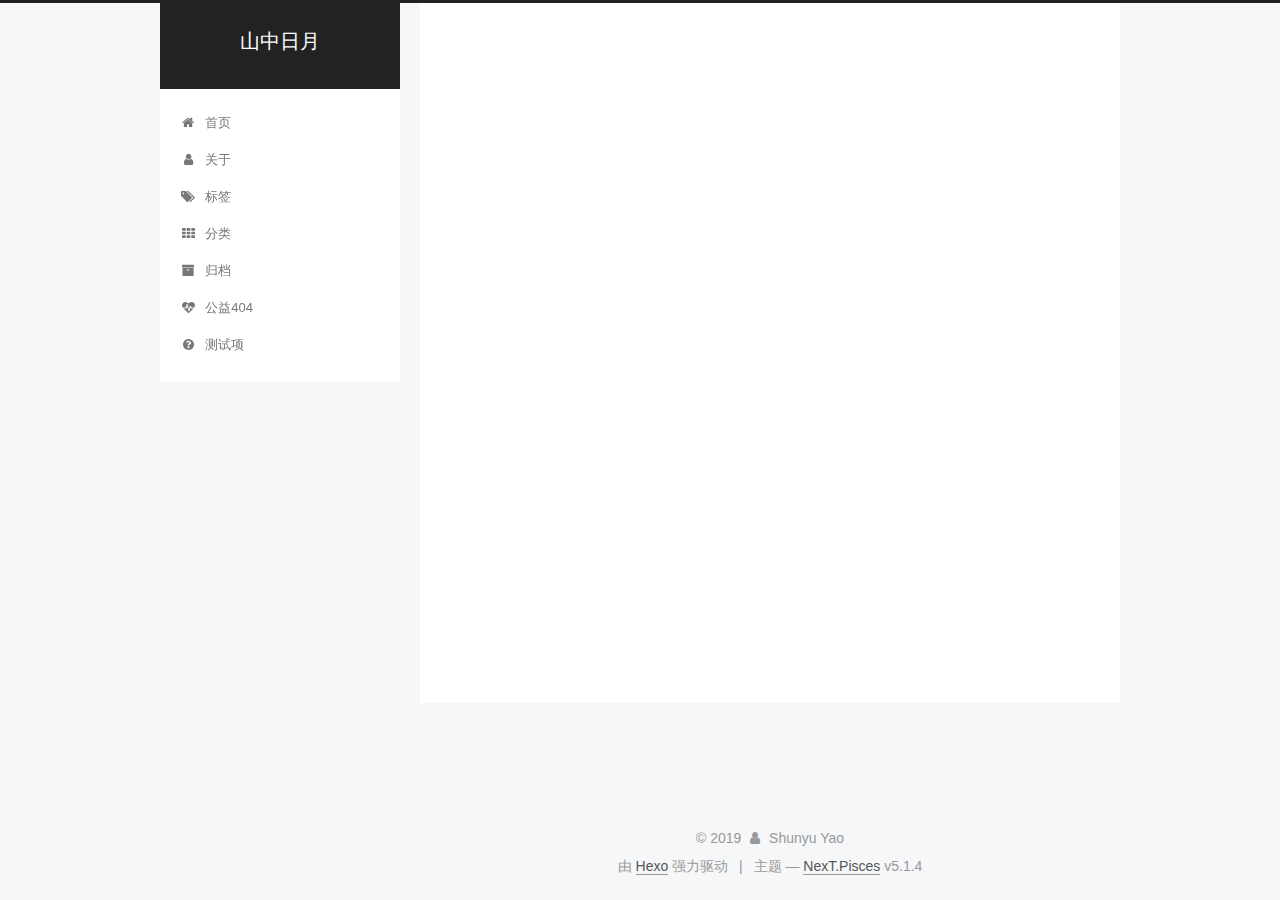
<file: tags/C/index.html>
<!DOCTYPE html>



  


<html class="theme-next pisces use-motion" lang="zh-Hans">
<head><meta name="generator" content="Hexo 3.8.0">
  <meta charset="UTF-8">
<meta http-equiv="X-UA-Compatible" content="IE=edge">
<meta name="viewport" content="width=device-width, initial-scale=1, maximum-scale=1">
<meta name="theme-color" content="#222">









<meta http-equiv="Cache-Control" content="no-transform">
<meta http-equiv="Cache-Control" content="no-siteapp">
















  
  
  <link href="/lib/fancybox/source/jquery.fancybox.css?v=2.1.5" rel="stylesheet" type="text/css">







<link href="/lib/font-awesome/css/font-awesome.min.css?v=4.6.2" rel="stylesheet" type="text/css">

<link href="/css/main.css?v=5.1.4" rel="stylesheet" type="text/css">


  <link rel="apple-touch-icon" sizes="180x180" href="/images/apple-touch-icon-next.png?v=5.1.4">


  <link rel="icon" type="image/png" sizes="32x32" href="/images/favicon-32x32-next.png?v=5.1.4">


  <link rel="icon" type="image/png" sizes="16x16" href="/images/favicon-16x16-next.png?v=5.1.4">


  <link rel="mask-icon" href="/images/logo.svg?v=5.1.4" color="#222">





  <meta name="keywords" content="Hexo, NexT">










<meta property="og:type" content="website">
<meta property="og:title" content="山中日月">
<meta property="og:url" content="http://yoursite.com/tags/C/index.html">
<meta property="og:site_name" content="山中日月">
<meta property="og:locale" content="zh-Hans">
<meta name="twitter:card" content="summary">
<meta name="twitter:title" content="山中日月">



<script type="text/javascript" id="hexo.configurations">
  var NexT = window.NexT || {};
  var CONFIG = {
    root: '/',
    scheme: 'Pisces',
    version: '5.1.4',
    sidebar: {"position":"left","display":"post","offset":12,"b2t":false,"scrollpercent":false,"onmobile":false},
    fancybox: true,
    tabs: true,
    motion: {"enable":true,"async":false,"transition":{"post_block":"fadeIn","post_header":"slideDownIn","post_body":"slideDownIn","coll_header":"slideLeftIn","sidebar":"slideUpIn"}},
    duoshuo: {
      userId: '0',
      author: '博主'
    },
    algolia: {
      applicationID: '',
      apiKey: '',
      indexName: '',
      hits: {"per_page":10},
      labels: {"input_placeholder":"Search for Posts","hits_empty":"We didn't find any results for the search: ${query}","hits_stats":"${hits} results found in ${time} ms"}
    }
  };
</script>



  <link rel="canonical" href="http://yoursite.com/tags/C/">





  <title>标签: C++ | 山中日月</title>
  








</head>

<body itemscope itemtype="http://schema.org/WebPage" lang="zh-Hans">

  
  
    
  

  <div class="container sidebar-position-left ">
    <div class="headband"></div>

    <header id="header" class="header" itemscope itemtype="http://schema.org/WPHeader">
      <div class="header-inner"><div class="site-brand-wrapper">
  <div class="site-meta ">
    

    <div class="custom-logo-site-title">
      <a href="/" class="brand" rel="start">
        <span class="logo-line-before"><i></i></span>
        <span class="site-title">山中日月</span>
        <span class="logo-line-after"><i></i></span>
      </a>
    </div>
      
        <p class="site-subtitle"></p>
      
  </div>

  <div class="site-nav-toggle">
    <button>
      <span class="btn-bar"></span>
      <span class="btn-bar"></span>
      <span class="btn-bar"></span>
    </button>
  </div>
</div>

<nav class="site-nav">
  

  
    <ul id="menu" class="menu">
      
        
        <li class="menu-item menu-item-home">
          <a href="/" rel="section">
            
              <i class="menu-item-icon fa fa-fw fa-home"></i> <br>
            
            首页
          </a>
        </li>
      
        
        <li class="menu-item menu-item-about">
          <a href="/about/" rel="section">
            
              <i class="menu-item-icon fa fa-fw fa-user"></i> <br>
            
            关于
          </a>
        </li>
      
        
        <li class="menu-item menu-item-tags">
          <a href="/tags/" rel="section">
            
              <i class="menu-item-icon fa fa-fw fa-tags"></i> <br>
            
            标签
          </a>
        </li>
      
        
        <li class="menu-item menu-item-categories">
          <a href="/categories/" rel="section">
            
              <i class="menu-item-icon fa fa-fw fa-th"></i> <br>
            
            分类
          </a>
        </li>
      
        
        <li class="menu-item menu-item-archives">
          <a href="/archives/" rel="section">
            
              <i class="menu-item-icon fa fa-fw fa-archive"></i> <br>
            
            归档
          </a>
        </li>
      
        
        <li class="menu-item menu-item-commonweal">
          <a href="/404/" rel="section">
            
              <i class="menu-item-icon fa fa-fw fa-heartbeat"></i> <br>
            
            公益404
          </a>
        </li>
      
        
        <li class="menu-item menu-item-something">
          <a href="/something" rel="section">
            
              <i class="menu-item-icon fa fa-fw fa-question-circle"></i> <br>
            
            测试项
          </a>
        </li>
      

      
    </ul>
  

  
</nav>



 </div>
    </header>

    <main id="main" class="main">
      <div class="main-inner">
        <div class="content-wrap">
          <div id="content" class="content">
            

  
  
  
  <div class="post-block tag">

    <div id="posts" class="posts-collapse">
      <div class="collection-title">
        <h1>C++<small>标签</small>
        </h1>
      </div>

      
        

  <article class="post post-type-normal" itemscope itemtype="http://schema.org/Article">
    <header class="post-header">

      <h2 class="post-title">
        
            <a class="post-title-link" href="/2019/10/29/Mutex lock & Conditional Variable/" itemprop="url">
              
                <span itemprop="name">Mutex lock & Conditional Variable</span>
              
            </a>
        
      </h2>

      <div class="post-meta">
        <time class="post-time" itemprop="dateCreated" datetime="2019-10-29T21:03:48+08:00" content="2019-10-29">
          10-29
        </time>
      </div>

    </header>
  </article>


      
    </div>

  </div>
  
  
  

  


          </div>
          


          

        </div>
        
          
  
  <div class="sidebar-toggle">
    <div class="sidebar-toggle-line-wrap">
      <span class="sidebar-toggle-line sidebar-toggle-line-first"></span>
      <span class="sidebar-toggle-line sidebar-toggle-line-middle"></span>
      <span class="sidebar-toggle-line sidebar-toggle-line-last"></span>
    </div>
  </div>

  <aside id="sidebar" class="sidebar">
    
    <div class="sidebar-inner">

      

      

      <section class="site-overview-wrap sidebar-panel sidebar-panel-active">
        <div class="site-overview">
          <div class="site-author motion-element" itemprop="author" itemscope itemtype="http://schema.org/Person">
            
              <p class="site-author-name" itemprop="name">Shunyu Yao</p>
              <p class="site-description motion-element" itemprop="description"></p>
          </div>

          <nav class="site-state motion-element">

            
              <div class="site-state-item site-state-posts">
              
                <a href="/archives/">
              
                  <span class="site-state-item-count">4</span>
                  <span class="site-state-item-name">日志</span>
                </a>
              </div>
            

            

            
              
              
              <div class="site-state-item site-state-tags">
                
                  <span class="site-state-item-count">1</span>
                  <span class="site-state-item-name">标签</span>
                
              </div>
            

          </nav>

          

          

          
          

          
          

          

        </div>
      </section>

      

      

    </div>
  </aside>


        
      </div>
    </main>

    <footer id="footer" class="footer">
      <div class="footer-inner">
        <div class="copyright">&copy; <span itemprop="copyrightYear">2019</span>
  <span class="with-love">
    <i class="fa fa-user"></i>
  </span>
  <span class="author" itemprop="copyrightHolder">Shunyu Yao</span>

  
</div>


  <div class="powered-by">由 <a class="theme-link" target="_blank" href="https://hexo.io">Hexo</a> 强力驱动</div>



  <span class="post-meta-divider">|</span>



  <div class="theme-info">主题 &mdash; <a class="theme-link" target="_blank" href="https://github.com/iissnan/hexo-theme-next">NexT.Pisces</a> v5.1.4</div>




        







        
      </div>
    </footer>

    
      <div class="back-to-top">
        <i class="fa fa-arrow-up"></i>
        
      </div>
    

    

  </div>

  

<script type="text/javascript">
  if (Object.prototype.toString.call(window.Promise) !== '[object Function]') {
    window.Promise = null;
  }
</script>









  












  
  
    <script type="text/javascript" src="/lib/jquery/index.js?v=2.1.3"></script>
  

  
  
    <script type="text/javascript" src="/lib/fastclick/lib/fastclick.min.js?v=1.0.6"></script>
  

  
  
    <script type="text/javascript" src="/lib/jquery_lazyload/jquery.lazyload.js?v=1.9.7"></script>
  

  
  
    <script type="text/javascript" src="/lib/velocity/velocity.min.js?v=1.2.1"></script>
  

  
  
    <script type="text/javascript" src="/lib/velocity/velocity.ui.min.js?v=1.2.1"></script>
  

  
  
    <script type="text/javascript" src="/lib/fancybox/source/jquery.fancybox.pack.js?v=2.1.5"></script>
  


  


  <script type="text/javascript" src="/js/src/utils.js?v=5.1.4"></script>

  <script type="text/javascript" src="/js/src/motion.js?v=5.1.4"></script>



  
  


  <script type="text/javascript" src="/js/src/affix.js?v=5.1.4"></script>

  <script type="text/javascript" src="/js/src/schemes/pisces.js?v=5.1.4"></script>



  

  


  <script type="text/javascript" src="/js/src/bootstrap.js?v=5.1.4"></script>



  


  




	





  





  












  





  

  

  

  
  

  

  

  

</body>
</html>
</file>
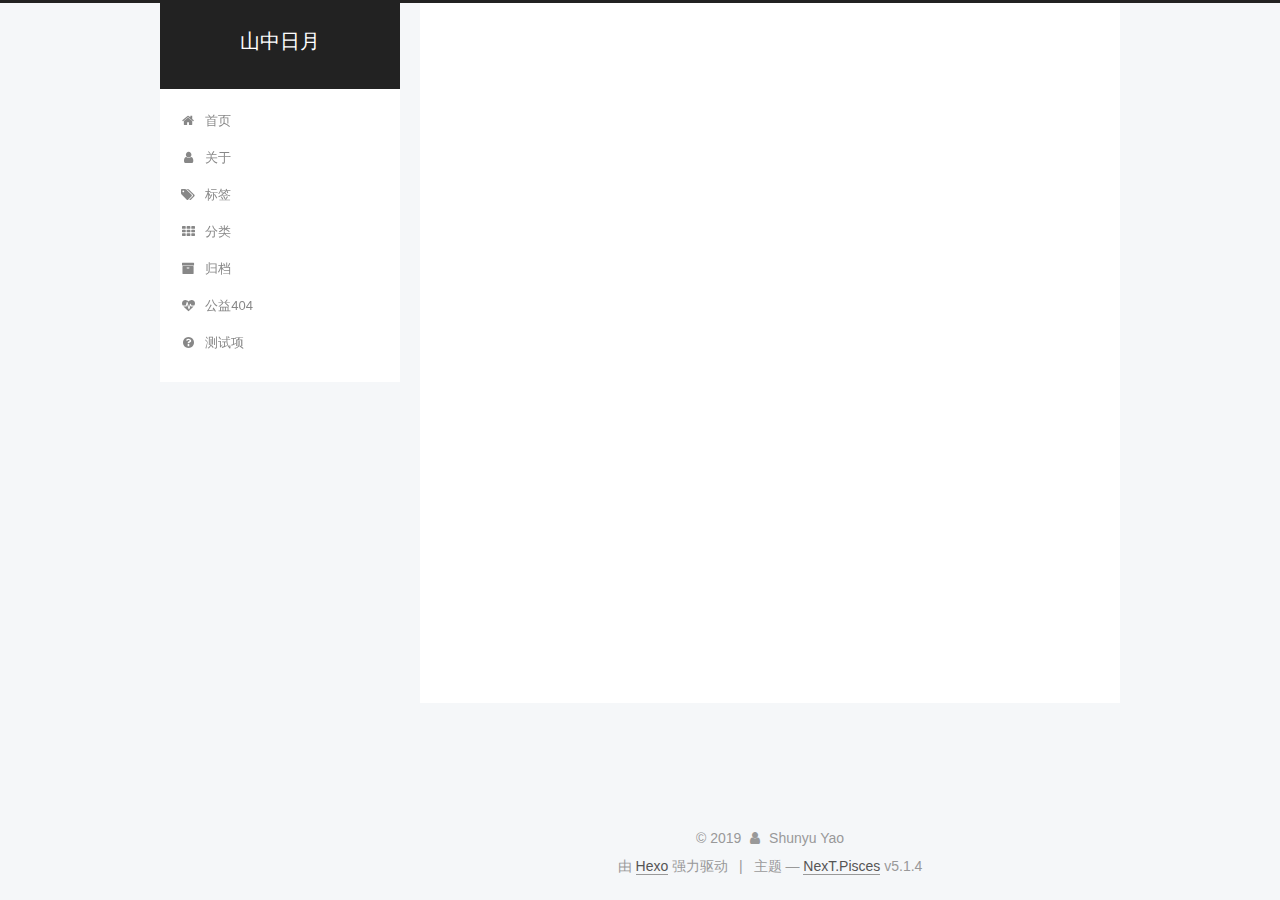
<file: archives/2019/04/index.html>
<!DOCTYPE html>



  


<html class="theme-next pisces use-motion" lang="zh-Hans">
<head><meta name="generator" content="Hexo 3.8.0">
  <meta charset="UTF-8">
<meta http-equiv="X-UA-Compatible" content="IE=edge">
<meta name="viewport" content="width=device-width, initial-scale=1, maximum-scale=1">
<meta name="theme-color" content="#222">









<meta http-equiv="Cache-Control" content="no-transform">
<meta http-equiv="Cache-Control" content="no-siteapp">
















  
  
  <link href="/lib/fancybox/source/jquery.fancybox.css?v=2.1.5" rel="stylesheet" type="text/css">







<link href="/lib/font-awesome/css/font-awesome.min.css?v=4.6.2" rel="stylesheet" type="text/css">

<link href="/css/main.css?v=5.1.4" rel="stylesheet" type="text/css">


  <link rel="apple-touch-icon" sizes="180x180" href="/images/apple-touch-icon-next.png?v=5.1.4">


  <link rel="icon" type="image/png" sizes="32x32" href="/images/favicon-32x32-next.png?v=5.1.4">


  <link rel="icon" type="image/png" sizes="16x16" href="/images/favicon-16x16-next.png?v=5.1.4">


  <link rel="mask-icon" href="/images/logo.svg?v=5.1.4" color="#222">





  <meta name="keywords" content="Hexo, NexT">










<meta property="og:type" content="website">
<meta property="og:title" content="山中日月">
<meta property="og:url" content="http://yoursite.com/archives/2019/04/index.html">
<meta property="og:site_name" content="山中日月">
<meta property="og:locale" content="zh-Hans">
<meta name="twitter:card" content="summary">
<meta name="twitter:title" content="山中日月">



<script type="text/javascript" id="hexo.configurations">
  var NexT = window.NexT || {};
  var CONFIG = {
    root: '/',
    scheme: 'Pisces',
    version: '5.1.4',
    sidebar: {"position":"left","display":"post","offset":12,"b2t":false,"scrollpercent":false,"onmobile":false},
    fancybox: true,
    tabs: true,
    motion: {"enable":true,"async":false,"transition":{"post_block":"fadeIn","post_header":"slideDownIn","post_body":"slideDownIn","coll_header":"slideLeftIn","sidebar":"slideUpIn"}},
    duoshuo: {
      userId: '0',
      author: '博主'
    },
    algolia: {
      applicationID: '',
      apiKey: '',
      indexName: '',
      hits: {"per_page":10},
      labels: {"input_placeholder":"Search for Posts","hits_empty":"We didn't find any results for the search: ${query}","hits_stats":"${hits} results found in ${time} ms"}
    }
  };
</script>



  <link rel="canonical" href="http://yoursite.com/archives/2019/04/">





  <title>归档 | 山中日月</title>
  








</head>

<body itemscope itemtype="http://schema.org/WebPage" lang="zh-Hans">

  
  
    
  

  <div class="container sidebar-position-left page-archive">
    <div class="headband"></div>

    <header id="header" class="header" itemscope itemtype="http://schema.org/WPHeader">
      <div class="header-inner"><div class="site-brand-wrapper">
  <div class="site-meta ">
    

    <div class="custom-logo-site-title">
      <a href="/" class="brand" rel="start">
        <span class="logo-line-before"><i></i></span>
        <span class="site-title">山中日月</span>
        <span class="logo-line-after"><i></i></span>
      </a>
    </div>
      
        <p class="site-subtitle"></p>
      
  </div>

  <div class="site-nav-toggle">
    <button>
      <span class="btn-bar"></span>
      <span class="btn-bar"></span>
      <span class="btn-bar"></span>
    </button>
  </div>
</div>

<nav class="site-nav">
  

  
    <ul id="menu" class="menu">
      
        
        <li class="menu-item menu-item-home">
          <a href="/" rel="section">
            
              <i class="menu-item-icon fa fa-fw fa-home"></i> <br>
            
            首页
          </a>
        </li>
      
        
        <li class="menu-item menu-item-about">
          <a href="/about/" rel="section">
            
              <i class="menu-item-icon fa fa-fw fa-user"></i> <br>
            
            关于
          </a>
        </li>
      
        
        <li class="menu-item menu-item-tags">
          <a href="/tags/" rel="section">
            
              <i class="menu-item-icon fa fa-fw fa-tags"></i> <br>
            
            标签
          </a>
        </li>
      
        
        <li class="menu-item menu-item-categories">
          <a href="/categories/" rel="section">
            
              <i class="menu-item-icon fa fa-fw fa-th"></i> <br>
            
            分类
          </a>
        </li>
      
        
        <li class="menu-item menu-item-archives">
          <a href="/archives/" rel="section">
            
              <i class="menu-item-icon fa fa-fw fa-archive"></i> <br>
            
            归档
          </a>
        </li>
      
        
        <li class="menu-item menu-item-commonweal">
          <a href="/404/" rel="section">
            
              <i class="menu-item-icon fa fa-fw fa-heartbeat"></i> <br>
            
            公益404
          </a>
        </li>
      
        
        <li class="menu-item menu-item-something">
          <a href="/something" rel="section">
            
              <i class="menu-item-icon fa fa-fw fa-question-circle"></i> <br>
            
            测试项
          </a>
        </li>
      

      
    </ul>
  

  
</nav>



 </div>
    </header>

    <main id="main" class="main">
      <div class="main-inner">
        <div class="content-wrap">
          <div id="content" class="content">
            

  
  
  
  <div class="post-block archive">
    <div id="posts" class="posts-collapse">
      <span class="archive-move-on"></span>

      <span class="archive-page-counter">
        
        
        
          
        
        嗯..! 目前共计 2 篇日志。 继续努力。
      </span>

      

        
        
        

        
          
          <div class="collection-title">
            <h1 class="archive-year" id="archive-year-2019">2019</h1>
          </div>
        
        

        

  <article class="post post-type-normal" itemscope itemtype="http://schema.org/Article">
    <header class="post-header">

      <h2 class="post-title">
        
            <a class="post-title-link" href="/2019/04/26/山中日月/" itemprop="url">
              
                <span itemprop="name">山中日月</span>
              
            </a>
        
      </h2>

      <div class="post-meta">
        <time class="post-time" itemprop="dateCreated" datetime="2019-04-26T16:57:10+08:00" content="2019-04-26">
          04-26
        </time>
      </div>

    </header>
  </article>



      

        
        
        

        
        

        

  <article class="post post-type-normal" itemscope itemtype="http://schema.org/Article">
    <header class="post-header">

      <h2 class="post-title">
        
            <a class="post-title-link" href="/2019/04/26/hello-world/" itemprop="url">
              
                <span itemprop="name">Hello World</span>
              
            </a>
        
      </h2>

      <div class="post-meta">
        <time class="post-time" itemprop="dateCreated" datetime="2019-04-26T14:51:45+08:00" content="2019-04-26">
          04-26
        </time>
      </div>

    </header>
  </article>



      

    </div>
  </div>
  
  
  

  



          </div>
          


          

        </div>
        
          
  
  <div class="sidebar-toggle">
    <div class="sidebar-toggle-line-wrap">
      <span class="sidebar-toggle-line sidebar-toggle-line-first"></span>
      <span class="sidebar-toggle-line sidebar-toggle-line-middle"></span>
      <span class="sidebar-toggle-line sidebar-toggle-line-last"></span>
    </div>
  </div>

  <aside id="sidebar" class="sidebar">
    
    <div class="sidebar-inner">

      

      

      <section class="site-overview-wrap sidebar-panel sidebar-panel-active">
        <div class="site-overview">
          <div class="site-author motion-element" itemprop="author" itemscope itemtype="http://schema.org/Person">
            
              <p class="site-author-name" itemprop="name">Shunyu Yao</p>
              <p class="site-description motion-element" itemprop="description"></p>
          </div>

          <nav class="site-state motion-element">

            
              <div class="site-state-item site-state-posts">
              
                <a href="/archives/">
              
                  <span class="site-state-item-count">2</span>
                  <span class="site-state-item-name">日志</span>
                </a>
              </div>
            

            

            

          </nav>

          

          

          
          

          
          

          

        </div>
      </section>

      

      

    </div>
  </aside>


        
      </div>
    </main>

    <footer id="footer" class="footer">
      <div class="footer-inner">
        <div class="copyright">&copy; <span itemprop="copyrightYear">2019</span>
  <span class="with-love">
    <i class="fa fa-user"></i>
  </span>
  <span class="author" itemprop="copyrightHolder">Shunyu Yao</span>

  
</div>


  <div class="powered-by">由 <a class="theme-link" target="_blank" href="https://hexo.io">Hexo</a> 强力驱动</div>



  <span class="post-meta-divider">|</span>



  <div class="theme-info">主题 &mdash; <a class="theme-link" target="_blank" href="https://github.com/iissnan/hexo-theme-next">NexT.Pisces</a> v5.1.4</div>




        







        
      </div>
    </footer>

    
      <div class="back-to-top">
        <i class="fa fa-arrow-up"></i>
        
      </div>
    

    

  </div>

  

<script type="text/javascript">
  if (Object.prototype.toString.call(window.Promise) !== '[object Function]') {
    window.Promise = null;
  }
</script>









  












  
  
    <script type="text/javascript" src="/lib/jquery/index.js?v=2.1.3"></script>
  

  
  
    <script type="text/javascript" src="/lib/fastclick/lib/fastclick.min.js?v=1.0.6"></script>
  

  
  
    <script type="text/javascript" src="/lib/jquery_lazyload/jquery.lazyload.js?v=1.9.7"></script>
  

  
  
    <script type="text/javascript" src="/lib/velocity/velocity.min.js?v=1.2.1"></script>
  

  
  
    <script type="text/javascript" src="/lib/velocity/velocity.ui.min.js?v=1.2.1"></script>
  

  
  
    <script type="text/javascript" src="/lib/fancybox/source/jquery.fancybox.pack.js?v=2.1.5"></script>
  


  


  <script type="text/javascript" src="/js/src/utils.js?v=5.1.4"></script>

  <script type="text/javascript" src="/js/src/motion.js?v=5.1.4"></script>



  
  


  <script type="text/javascript" src="/js/src/affix.js?v=5.1.4"></script>

  <script type="text/javascript" src="/js/src/schemes/pisces.js?v=5.1.4"></script>



  

  


  <script type="text/javascript" src="/js/src/bootstrap.js?v=5.1.4"></script>



  


  




	





  





  












  





  

  

  

  
  

  

  

  

</body>
</html>
</file>
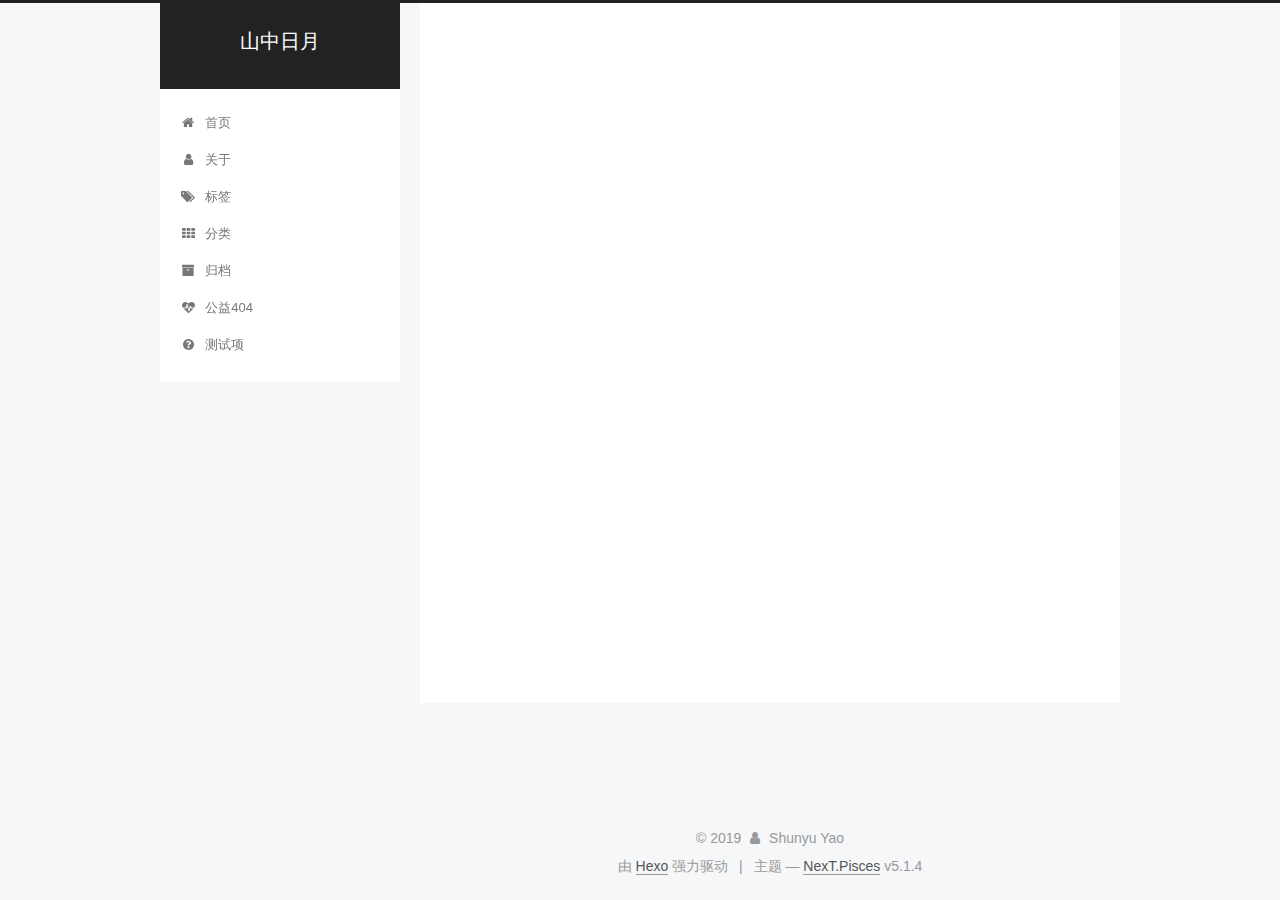
<file: archives/2019/10/index.html>
<!DOCTYPE html>



  


<html class="theme-next pisces use-motion" lang="zh-Hans">
<head><meta name="generator" content="Hexo 3.8.0">
  <meta charset="UTF-8">
<meta http-equiv="X-UA-Compatible" content="IE=edge">
<meta name="viewport" content="width=device-width, initial-scale=1, maximum-scale=1">
<meta name="theme-color" content="#222">









<meta http-equiv="Cache-Control" content="no-transform">
<meta http-equiv="Cache-Control" content="no-siteapp">
















  
  
  <link href="/lib/fancybox/source/jquery.fancybox.css?v=2.1.5" rel="stylesheet" type="text/css">







<link href="/lib/font-awesome/css/font-awesome.min.css?v=4.6.2" rel="stylesheet" type="text/css">

<link href="/css/main.css?v=5.1.4" rel="stylesheet" type="text/css">


  <link rel="apple-touch-icon" sizes="180x180" href="/images/apple-touch-icon-next.png?v=5.1.4">


  <link rel="icon" type="image/png" sizes="32x32" href="/images/favicon-32x32-next.png?v=5.1.4">


  <link rel="icon" type="image/png" sizes="16x16" href="/images/favicon-16x16-next.png?v=5.1.4">


  <link rel="mask-icon" href="/images/logo.svg?v=5.1.4" color="#222">





  <meta name="keywords" content="Hexo, NexT">










<meta property="og:type" content="website">
<meta property="og:title" content="山中日月">
<meta property="og:url" content="http://yoursite.com/archives/2019/10/index.html">
<meta property="og:site_name" content="山中日月">
<meta property="og:locale" content="zh-Hans">
<meta name="twitter:card" content="summary">
<meta name="twitter:title" content="山中日月">



<script type="text/javascript" id="hexo.configurations">
  var NexT = window.NexT || {};
  var CONFIG = {
    root: '/',
    scheme: 'Pisces',
    version: '5.1.4',
    sidebar: {"position":"left","display":"post","offset":12,"b2t":false,"scrollpercent":false,"onmobile":false},
    fancybox: true,
    tabs: true,
    motion: {"enable":true,"async":false,"transition":{"post_block":"fadeIn","post_header":"slideDownIn","post_body":"slideDownIn","coll_header":"slideLeftIn","sidebar":"slideUpIn"}},
    duoshuo: {
      userId: '0',
      author: '博主'
    },
    algolia: {
      applicationID: '',
      apiKey: '',
      indexName: '',
      hits: {"per_page":10},
      labels: {"input_placeholder":"Search for Posts","hits_empty":"We didn't find any results for the search: ${query}","hits_stats":"${hits} results found in ${time} ms"}
    }
  };
</script>



  <link rel="canonical" href="http://yoursite.com/archives/2019/10/">





  <title>归档 | 山中日月</title>
  








</head>

<body itemscope itemtype="http://schema.org/WebPage" lang="zh-Hans">

  
  
    
  

  <div class="container sidebar-position-left page-archive">
    <div class="headband"></div>

    <header id="header" class="header" itemscope itemtype="http://schema.org/WPHeader">
      <div class="header-inner"><div class="site-brand-wrapper">
  <div class="site-meta ">
    

    <div class="custom-logo-site-title">
      <a href="/" class="brand" rel="start">
        <span class="logo-line-before"><i></i></span>
        <span class="site-title">山中日月</span>
        <span class="logo-line-after"><i></i></span>
      </a>
    </div>
      
        <p class="site-subtitle"></p>
      
  </div>

  <div class="site-nav-toggle">
    <button>
      <span class="btn-bar"></span>
      <span class="btn-bar"></span>
      <span class="btn-bar"></span>
    </button>
  </div>
</div>

<nav class="site-nav">
  

  
    <ul id="menu" class="menu">
      
        
        <li class="menu-item menu-item-home">
          <a href="/" rel="section">
            
              <i class="menu-item-icon fa fa-fw fa-home"></i> <br>
            
            首页
          </a>
        </li>
      
        
        <li class="menu-item menu-item-about">
          <a href="/about/" rel="section">
            
              <i class="menu-item-icon fa fa-fw fa-user"></i> <br>
            
            关于
          </a>
        </li>
      
        
        <li class="menu-item menu-item-tags">
          <a href="/tags/" rel="section">
            
              <i class="menu-item-icon fa fa-fw fa-tags"></i> <br>
            
            标签
          </a>
        </li>
      
        
        <li class="menu-item menu-item-categories">
          <a href="/categories/" rel="section">
            
              <i class="menu-item-icon fa fa-fw fa-th"></i> <br>
            
            分类
          </a>
        </li>
      
        
        <li class="menu-item menu-item-archives">
          <a href="/archives/" rel="section">
            
              <i class="menu-item-icon fa fa-fw fa-archive"></i> <br>
            
            归档
          </a>
        </li>
      
        
        <li class="menu-item menu-item-commonweal">
          <a href="/404/" rel="section">
            
              <i class="menu-item-icon fa fa-fw fa-heartbeat"></i> <br>
            
            公益404
          </a>
        </li>
      
        
        <li class="menu-item menu-item-something">
          <a href="/something" rel="section">
            
              <i class="menu-item-icon fa fa-fw fa-question-circle"></i> <br>
            
            测试项
          </a>
        </li>
      

      
    </ul>
  

  
</nav>



 </div>
    </header>

    <main id="main" class="main">
      <div class="main-inner">
        <div class="content-wrap">
          <div id="content" class="content">
            

  
  
  
  <div class="post-block archive">
    <div id="posts" class="posts-collapse">
      <span class="archive-move-on"></span>

      <span class="archive-page-counter">
        
        
        
          
        
        嗯..! 目前共计 4 篇日志。 继续努力。
      </span>

      

        
        
        

        
          
          <div class="collection-title">
            <h1 class="archive-year" id="archive-year-2019">2019</h1>
          </div>
        
        

        

  <article class="post post-type-normal" itemscope itemtype="http://schema.org/Article">
    <header class="post-header">

      <h2 class="post-title">
        
            <a class="post-title-link" href="/2019/10/29/Mutex-lock-Conditional-Variable/" itemprop="url">
              
                <span itemprop="name">Mutex lock & Conditional Variable</span>
              
            </a>
        
      </h2>

      <div class="post-meta">
        <time class="post-time" itemprop="dateCreated" datetime="2019-10-29T22:12:27+08:00" content="2019-10-29">
          10-29
        </time>
      </div>

    </header>
  </article>



      

        
        
        

        
        

        

  <article class="post post-type-normal" itemscope itemtype="http://schema.org/Article">
    <header class="post-header">

      <h2 class="post-title">
        
            <a class="post-title-link" href="/2019/10/29/Mutex lock & Conditional Variable/" itemprop="url">
              
                <span itemprop="name">Mutex lock & Conditional Variable</span>
              
            </a>
        
      </h2>

      <div class="post-meta">
        <time class="post-time" itemprop="dateCreated" datetime="2019-10-29T21:03:48+08:00" content="2019-10-29">
          10-29
        </time>
      </div>

    </header>
  </article>



      

    </div>
  </div>
  
  
  

  



          </div>
          


          

        </div>
        
          
  
  <div class="sidebar-toggle">
    <div class="sidebar-toggle-line-wrap">
      <span class="sidebar-toggle-line sidebar-toggle-line-first"></span>
      <span class="sidebar-toggle-line sidebar-toggle-line-middle"></span>
      <span class="sidebar-toggle-line sidebar-toggle-line-last"></span>
    </div>
  </div>

  <aside id="sidebar" class="sidebar">
    
    <div class="sidebar-inner">

      

      

      <section class="site-overview-wrap sidebar-panel sidebar-panel-active">
        <div class="site-overview">
          <div class="site-author motion-element" itemprop="author" itemscope itemtype="http://schema.org/Person">
            
              <p class="site-author-name" itemprop="name">Shunyu Yao</p>
              <p class="site-description motion-element" itemprop="description"></p>
          </div>

          <nav class="site-state motion-element">

            
              <div class="site-state-item site-state-posts">
              
                <a href="/archives/">
              
                  <span class="site-state-item-count">4</span>
                  <span class="site-state-item-name">日志</span>
                </a>
              </div>
            

            

            
              
              
              <div class="site-state-item site-state-tags">
                
                  <span class="site-state-item-count">1</span>
                  <span class="site-state-item-name">标签</span>
                
              </div>
            

          </nav>

          

          

          
          

          
          

          

        </div>
      </section>

      

      

    </div>
  </aside>


        
      </div>
    </main>

    <footer id="footer" class="footer">
      <div class="footer-inner">
        <div class="copyright">&copy; <span itemprop="copyrightYear">2019</span>
  <span class="with-love">
    <i class="fa fa-user"></i>
  </span>
  <span class="author" itemprop="copyrightHolder">Shunyu Yao</span>

  
</div>


  <div class="powered-by">由 <a class="theme-link" target="_blank" href="https://hexo.io">Hexo</a> 强力驱动</div>



  <span class="post-meta-divider">|</span>



  <div class="theme-info">主题 &mdash; <a class="theme-link" target="_blank" href="https://github.com/iissnan/hexo-theme-next">NexT.Pisces</a> v5.1.4</div>




        







        
      </div>
    </footer>

    
      <div class="back-to-top">
        <i class="fa fa-arrow-up"></i>
        
      </div>
    

    

  </div>

  

<script type="text/javascript">
  if (Object.prototype.toString.call(window.Promise) !== '[object Function]') {
    window.Promise = null;
  }
</script>









  












  
  
    <script type="text/javascript" src="/lib/jquery/index.js?v=2.1.3"></script>
  

  
  
    <script type="text/javascript" src="/lib/fastclick/lib/fastclick.min.js?v=1.0.6"></script>
  

  
  
    <script type="text/javascript" src="/lib/jquery_lazyload/jquery.lazyload.js?v=1.9.7"></script>
  

  
  
    <script type="text/javascript" src="/lib/velocity/velocity.min.js?v=1.2.1"></script>
  

  
  
    <script type="text/javascript" src="/lib/velocity/velocity.ui.min.js?v=1.2.1"></script>
  

  
  
    <script type="text/javascript" src="/lib/fancybox/source/jquery.fancybox.pack.js?v=2.1.5"></script>
  


  


  <script type="text/javascript" src="/js/src/utils.js?v=5.1.4"></script>

  <script type="text/javascript" src="/js/src/motion.js?v=5.1.4"></script>



  
  


  <script type="text/javascript" src="/js/src/affix.js?v=5.1.4"></script>

  <script type="text/javascript" src="/js/src/schemes/pisces.js?v=5.1.4"></script>



  

  


  <script type="text/javascript" src="/js/src/bootstrap.js?v=5.1.4"></script>



  


  




	





  





  












  





  

  

  

  
  

  

  

  

</body>
</html>
</file>
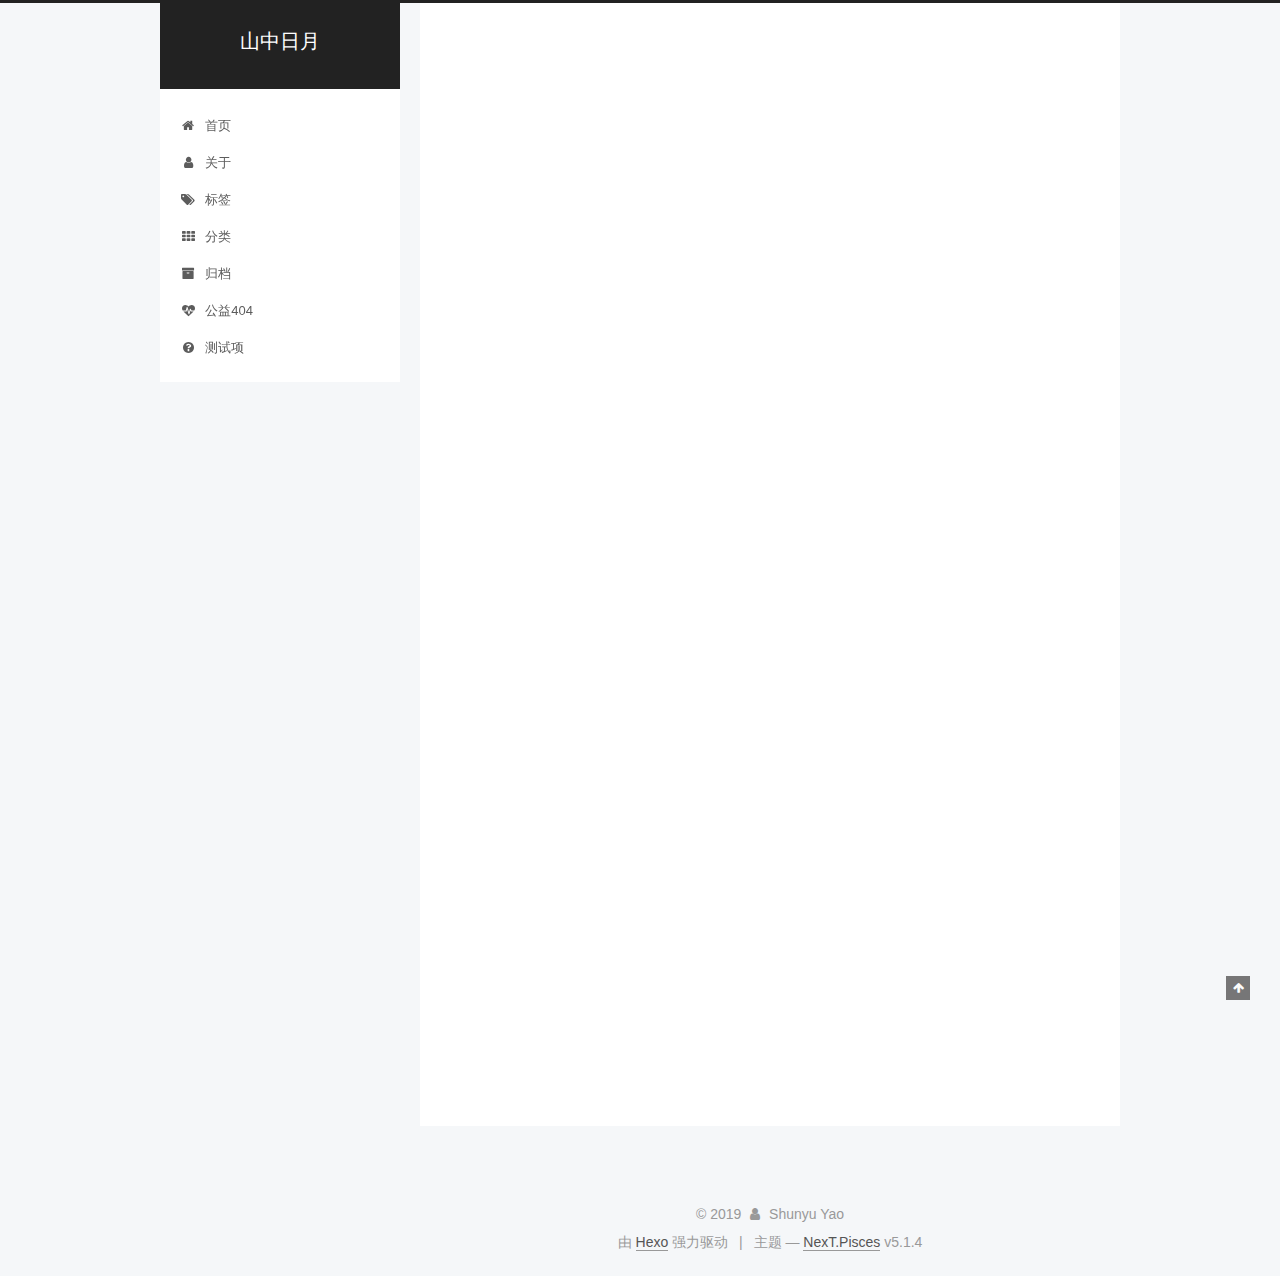
<file: 2019/04/26/hello-world/index.html>
<!DOCTYPE html>



  


<html class="theme-next pisces use-motion" lang="zh-Hans">
<head><meta name="generator" content="Hexo 3.8.0">
  <meta charset="UTF-8">
<meta http-equiv="X-UA-Compatible" content="IE=edge">
<meta name="viewport" content="width=device-width, initial-scale=1, maximum-scale=1">
<meta name="theme-color" content="#222">









<meta http-equiv="Cache-Control" content="no-transform">
<meta http-equiv="Cache-Control" content="no-siteapp">
















  
  
  <link href="/lib/fancybox/source/jquery.fancybox.css?v=2.1.5" rel="stylesheet" type="text/css">







<link href="/lib/font-awesome/css/font-awesome.min.css?v=4.6.2" rel="stylesheet" type="text/css">

<link href="/css/main.css?v=5.1.4" rel="stylesheet" type="text/css">


  <link rel="apple-touch-icon" sizes="180x180" href="/images/apple-touch-icon-next.png?v=5.1.4">


  <link rel="icon" type="image/png" sizes="32x32" href="/images/favicon-32x32-next.png?v=5.1.4">


  <link rel="icon" type="image/png" sizes="16x16" href="/images/favicon-16x16-next.png?v=5.1.4">


  <link rel="mask-icon" href="/images/logo.svg?v=5.1.4" color="#222">





  <meta name="keywords" content="Hexo, NexT">










<meta name="description" content="Welcome to Hexo! This is your very first post. Check documentation for more info. If you get any problems when using Hexo, you can find the answer in troubleshooting or you can ask me on GitHub. Quick">
<meta property="og:type" content="article">
<meta property="og:title" content="Hello World">
<meta property="og:url" content="http://yoursite.com/2019/04/26/hello-world/index.html">
<meta property="og:site_name" content="山中日月">
<meta property="og:description" content="Welcome to Hexo! This is your very first post. Check documentation for more info. If you get any problems when using Hexo, you can find the answer in troubleshooting or you can ask me on GitHub. Quick">
<meta property="og:locale" content="zh-Hans">
<meta property="og:updated_time" content="2019-04-26T06:51:45.179Z">
<meta name="twitter:card" content="summary">
<meta name="twitter:title" content="Hello World">
<meta name="twitter:description" content="Welcome to Hexo! This is your very first post. Check documentation for more info. If you get any problems when using Hexo, you can find the answer in troubleshooting or you can ask me on GitHub. Quick">



<script type="text/javascript" id="hexo.configurations">
  var NexT = window.NexT || {};
  var CONFIG = {
    root: '/',
    scheme: 'Pisces',
    version: '5.1.4',
    sidebar: {"position":"left","display":"post","offset":12,"b2t":false,"scrollpercent":false,"onmobile":false},
    fancybox: true,
    tabs: true,
    motion: {"enable":true,"async":false,"transition":{"post_block":"fadeIn","post_header":"slideDownIn","post_body":"slideDownIn","coll_header":"slideLeftIn","sidebar":"slideUpIn"}},
    duoshuo: {
      userId: '0',
      author: '博主'
    },
    algolia: {
      applicationID: '',
      apiKey: '',
      indexName: '',
      hits: {"per_page":10},
      labels: {"input_placeholder":"Search for Posts","hits_empty":"We didn't find any results for the search: ${query}","hits_stats":"${hits} results found in ${time} ms"}
    }
  };
</script>



  <link rel="canonical" href="http://yoursite.com/2019/04/26/hello-world/">





  <title>Hello World | 山中日月</title>
  








</head>

<body itemscope itemtype="http://schema.org/WebPage" lang="zh-Hans">

  
  
    
  

  <div class="container sidebar-position-left page-post-detail">
    <div class="headband"></div>

    <header id="header" class="header" itemscope itemtype="http://schema.org/WPHeader">
      <div class="header-inner"><div class="site-brand-wrapper">
  <div class="site-meta ">
    

    <div class="custom-logo-site-title">
      <a href="/" class="brand" rel="start">
        <span class="logo-line-before"><i></i></span>
        <span class="site-title">山中日月</span>
        <span class="logo-line-after"><i></i></span>
      </a>
    </div>
      
        <p class="site-subtitle"></p>
      
  </div>

  <div class="site-nav-toggle">
    <button>
      <span class="btn-bar"></span>
      <span class="btn-bar"></span>
      <span class="btn-bar"></span>
    </button>
  </div>
</div>

<nav class="site-nav">
  

  
    <ul id="menu" class="menu">
      
        
        <li class="menu-item menu-item-home">
          <a href="/" rel="section">
            
              <i class="menu-item-icon fa fa-fw fa-home"></i> <br>
            
            首页
          </a>
        </li>
      
        
        <li class="menu-item menu-item-about">
          <a href="/about/" rel="section">
            
              <i class="menu-item-icon fa fa-fw fa-user"></i> <br>
            
            关于
          </a>
        </li>
      
        
        <li class="menu-item menu-item-tags">
          <a href="/tags/" rel="section">
            
              <i class="menu-item-icon fa fa-fw fa-tags"></i> <br>
            
            标签
          </a>
        </li>
      
        
        <li class="menu-item menu-item-categories">
          <a href="/categories/" rel="section">
            
              <i class="menu-item-icon fa fa-fw fa-th"></i> <br>
            
            分类
          </a>
        </li>
      
        
        <li class="menu-item menu-item-archives">
          <a href="/archives/" rel="section">
            
              <i class="menu-item-icon fa fa-fw fa-archive"></i> <br>
            
            归档
          </a>
        </li>
      
        
        <li class="menu-item menu-item-commonweal">
          <a href="/404/" rel="section">
            
              <i class="menu-item-icon fa fa-fw fa-heartbeat"></i> <br>
            
            公益404
          </a>
        </li>
      
        
        <li class="menu-item menu-item-something">
          <a href="/something" rel="section">
            
              <i class="menu-item-icon fa fa-fw fa-question-circle"></i> <br>
            
            测试项
          </a>
        </li>
      

      
    </ul>
  

  
</nav>



 </div>
    </header>

    <main id="main" class="main">
      <div class="main-inner">
        <div class="content-wrap">
          <div id="content" class="content">
            

  <div id="posts" class="posts-expand">
    

  

  
  
  

  <article class="post post-type-normal" itemscope itemtype="http://schema.org/Article">
  
  
  
  <div class="post-block">
    <link itemprop="mainEntityOfPage" href="http://yoursite.com/2019/04/26/hello-world/">

    <span hidden itemprop="author" itemscope itemtype="http://schema.org/Person">
      <meta itemprop="name" content="Shunyu Yao">
      <meta itemprop="description" content>
      <meta itemprop="image" content="/images/avatar.gif">
    </span>

    <span hidden itemprop="publisher" itemscope itemtype="http://schema.org/Organization">
      <meta itemprop="name" content="山中日月">
    </span>

    
      <header class="post-header">

        
        
          <h1 class="post-title" itemprop="name headline">Hello World</h1>
        

        <div class="post-meta">
          <span class="post-time">
            
              <span class="post-meta-item-icon">
                <i class="fa fa-calendar-o"></i>
              </span>
              
                <span class="post-meta-item-text">发表于</span>
              
              <time title="创建于" itemprop="dateCreated datePublished" datetime="2019-04-26T14:51:45+08:00">
                2019-04-26
              </time>
            

            

            
          </span>

          

          
            
          

          
          

          

          

          

        </div>
      </header>
    

    
    
    
    <div class="post-body" itemprop="articleBody">

      
      

      
        <p>Welcome to <a href="https://hexo.io/" target="_blank" rel="noopener">Hexo</a>! This is your very first post. Check <a href="https://hexo.io/docs/" target="_blank" rel="noopener">documentation</a> for more info. If you get any problems when using Hexo, you can find the answer in <a href="https://hexo.io/docs/troubleshooting.html" target="_blank" rel="noopener">troubleshooting</a> or you can ask me on <a href="https://github.com/hexojs/hexo/issues" target="_blank" rel="noopener">GitHub</a>.</p>
<h2 id="Quick-Start"><a href="#Quick-Start" class="headerlink" title="Quick Start"></a>Quick Start</h2><h3 id="Create-a-new-post"><a href="#Create-a-new-post" class="headerlink" title="Create a new post"></a>Create a new post</h3><figure class="highlight bash"><table><tr><td class="gutter"><pre><span class="line">1</span><br></pre></td><td class="code"><pre><span class="line">$ hexo new <span class="string">"My New Post"</span></span><br></pre></td></tr></table></figure>
<p>More info: <a href="https://hexo.io/docs/writing.html" target="_blank" rel="noopener">Writing</a></p>
<h3 id="Run-server"><a href="#Run-server" class="headerlink" title="Run server"></a>Run server</h3><figure class="highlight bash"><table><tr><td class="gutter"><pre><span class="line">1</span><br></pre></td><td class="code"><pre><span class="line">$ hexo server</span><br></pre></td></tr></table></figure>
<p>More info: <a href="https://hexo.io/docs/server.html" target="_blank" rel="noopener">Server</a></p>
<h3 id="Generate-static-files"><a href="#Generate-static-files" class="headerlink" title="Generate static files"></a>Generate static files</h3><figure class="highlight bash"><table><tr><td class="gutter"><pre><span class="line">1</span><br></pre></td><td class="code"><pre><span class="line">$ hexo generate</span><br></pre></td></tr></table></figure>
<p>More info: <a href="https://hexo.io/docs/generating.html" target="_blank" rel="noopener">Generating</a></p>
<h3 id="Deploy-to-remote-sites"><a href="#Deploy-to-remote-sites" class="headerlink" title="Deploy to remote sites"></a>Deploy to remote sites</h3><figure class="highlight bash"><table><tr><td class="gutter"><pre><span class="line">1</span><br></pre></td><td class="code"><pre><span class="line">$ hexo deploy</span><br></pre></td></tr></table></figure>
<p>More info: <a href="https://hexo.io/docs/deployment.html" target="_blank" rel="noopener">Deployment</a></p>

      
    </div>
    
    
    

    

    

    

    <footer class="post-footer">
      

      
      
      

      
        <div class="post-nav">
          <div class="post-nav-next post-nav-item">
            
          </div>

          <span class="post-nav-divider"></span>

          <div class="post-nav-prev post-nav-item">
            
              <a href="/2019/04/26/山中日月/" rel="prev" title="山中日月">
                山中日月 <i class="fa fa-chevron-right"></i>
              </a>
            
          </div>
        </div>
      

      
      
    </footer>
  </div>
  
  
  
  </article>



    <div class="post-spread">
      
    </div>
  </div>


          </div>
          


          

  



        </div>
        
          
  
  <div class="sidebar-toggle">
    <div class="sidebar-toggle-line-wrap">
      <span class="sidebar-toggle-line sidebar-toggle-line-first"></span>
      <span class="sidebar-toggle-line sidebar-toggle-line-middle"></span>
      <span class="sidebar-toggle-line sidebar-toggle-line-last"></span>
    </div>
  </div>

  <aside id="sidebar" class="sidebar">
    
    <div class="sidebar-inner">

      

      
        <ul class="sidebar-nav motion-element">
          <li class="sidebar-nav-toc sidebar-nav-active" data-target="post-toc-wrap">
            文章目录
          </li>
          <li class="sidebar-nav-overview" data-target="site-overview-wrap">
            站点概览
          </li>
        </ul>
      

      <section class="site-overview-wrap sidebar-panel">
        <div class="site-overview">
          <div class="site-author motion-element" itemprop="author" itemscope itemtype="http://schema.org/Person">
            
              <p class="site-author-name" itemprop="name">Shunyu Yao</p>
              <p class="site-description motion-element" itemprop="description"></p>
          </div>

          <nav class="site-state motion-element">

            
              <div class="site-state-item site-state-posts">
              
                <a href="/archives/">
              
                  <span class="site-state-item-count">4</span>
                  <span class="site-state-item-name">日志</span>
                </a>
              </div>
            

            

            
              
              
              <div class="site-state-item site-state-tags">
                
                  <span class="site-state-item-count">1</span>
                  <span class="site-state-item-name">标签</span>
                
              </div>
            

          </nav>

          

          

          
          

          
          

          

        </div>
      </section>

      
      <!--noindex-->
        <section class="post-toc-wrap motion-element sidebar-panel sidebar-panel-active">
          <div class="post-toc">

            
              
            

            
              <div class="post-toc-content"><ol class="nav"><li class="nav-item nav-level-2"><a class="nav-link" href="#Quick-Start"><span class="nav-number">1.</span> <span class="nav-text">Quick Start</span></a><ol class="nav-child"><li class="nav-item nav-level-3"><a class="nav-link" href="#Create-a-new-post"><span class="nav-number">1.1.</span> <span class="nav-text">Create a new post</span></a></li><li class="nav-item nav-level-3"><a class="nav-link" href="#Run-server"><span class="nav-number">1.2.</span> <span class="nav-text">Run server</span></a></li><li class="nav-item nav-level-3"><a class="nav-link" href="#Generate-static-files"><span class="nav-number">1.3.</span> <span class="nav-text">Generate static files</span></a></li><li class="nav-item nav-level-3"><a class="nav-link" href="#Deploy-to-remote-sites"><span class="nav-number">1.4.</span> <span class="nav-text">Deploy to remote sites</span></a></li></ol></li></ol></div>
            

          </div>
        </section>
      <!--/noindex-->
      

      

    </div>
  </aside>


        
      </div>
    </main>

    <footer id="footer" class="footer">
      <div class="footer-inner">
        <div class="copyright">&copy; <span itemprop="copyrightYear">2019</span>
  <span class="with-love">
    <i class="fa fa-user"></i>
  </span>
  <span class="author" itemprop="copyrightHolder">Shunyu Yao</span>

  
</div>


  <div class="powered-by">由 <a class="theme-link" target="_blank" href="https://hexo.io">Hexo</a> 强力驱动</div>



  <span class="post-meta-divider">|</span>



  <div class="theme-info">主题 &mdash; <a class="theme-link" target="_blank" href="https://github.com/iissnan/hexo-theme-next">NexT.Pisces</a> v5.1.4</div>




        







        
      </div>
    </footer>

    
      <div class="back-to-top">
        <i class="fa fa-arrow-up"></i>
        
      </div>
    

    

  </div>

  

<script type="text/javascript">
  if (Object.prototype.toString.call(window.Promise) !== '[object Function]') {
    window.Promise = null;
  }
</script>









  












  
  
    <script type="text/javascript" src="/lib/jquery/index.js?v=2.1.3"></script>
  

  
  
    <script type="text/javascript" src="/lib/fastclick/lib/fastclick.min.js?v=1.0.6"></script>
  

  
  
    <script type="text/javascript" src="/lib/jquery_lazyload/jquery.lazyload.js?v=1.9.7"></script>
  

  
  
    <script type="text/javascript" src="/lib/velocity/velocity.min.js?v=1.2.1"></script>
  

  
  
    <script type="text/javascript" src="/lib/velocity/velocity.ui.min.js?v=1.2.1"></script>
  

  
  
    <script type="text/javascript" src="/lib/fancybox/source/jquery.fancybox.pack.js?v=2.1.5"></script>
  


  


  <script type="text/javascript" src="/js/src/utils.js?v=5.1.4"></script>

  <script type="text/javascript" src="/js/src/motion.js?v=5.1.4"></script>



  
  


  <script type="text/javascript" src="/js/src/affix.js?v=5.1.4"></script>

  <script type="text/javascript" src="/js/src/schemes/pisces.js?v=5.1.4"></script>



  
  <script type="text/javascript" src="/js/src/scrollspy.js?v=5.1.4"></script>
<script type="text/javascript" src="/js/src/post-details.js?v=5.1.4"></script>



  


  <script type="text/javascript" src="/js/src/bootstrap.js?v=5.1.4"></script>



  


  




	





  





  












  





  

  

  

  
  

  

  

  

</body>
</html>
</file>
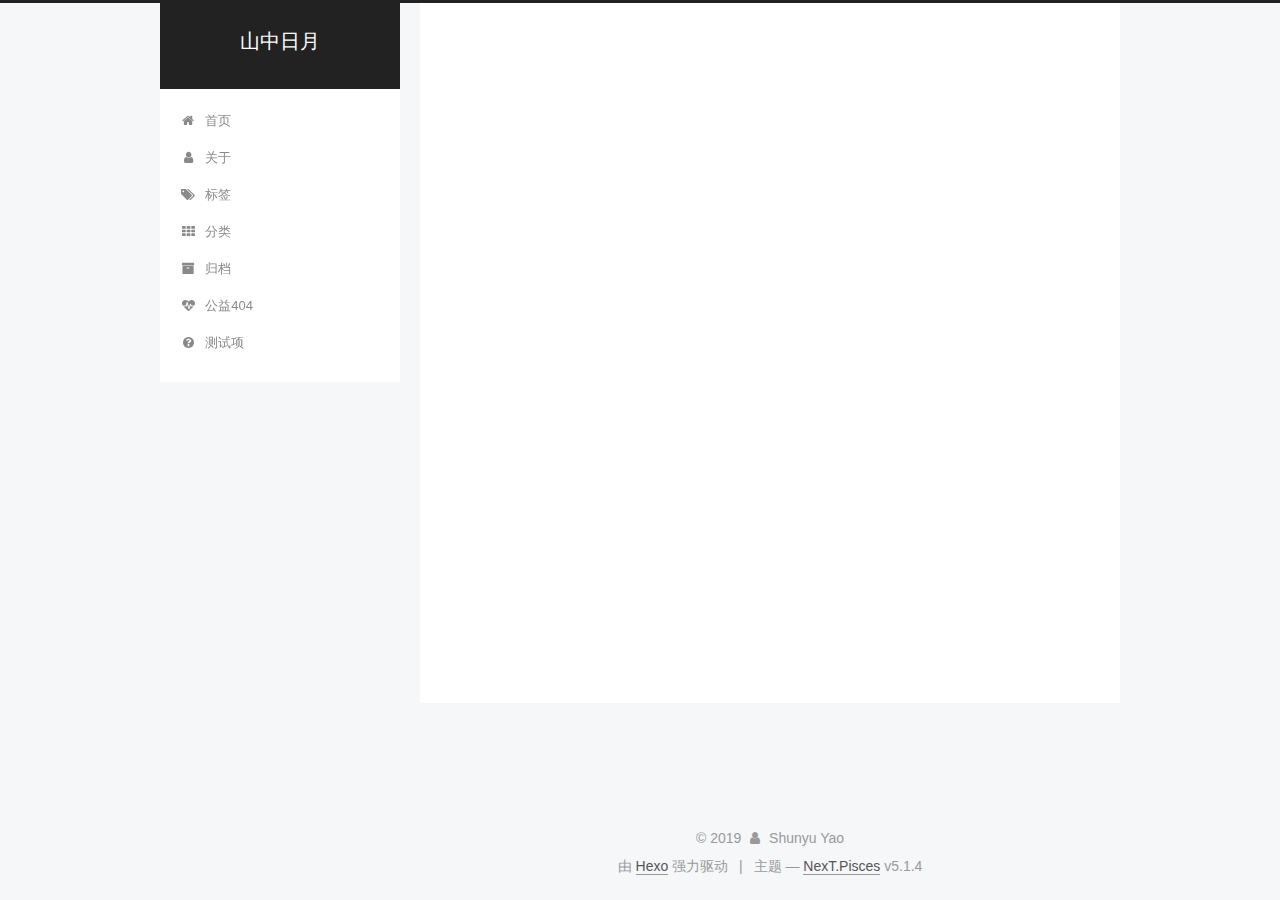
<file: 2019/04/26/山中日月/index.html>
<!DOCTYPE html>



  


<html class="theme-next pisces use-motion" lang="zh-Hans">
<head><meta name="generator" content="Hexo 3.8.0">
  <meta charset="UTF-8">
<meta http-equiv="X-UA-Compatible" content="IE=edge">
<meta name="viewport" content="width=device-width, initial-scale=1, maximum-scale=1">
<meta name="theme-color" content="#222">









<meta http-equiv="Cache-Control" content="no-transform">
<meta http-equiv="Cache-Control" content="no-siteapp">
















  
  
  <link href="/lib/fancybox/source/jquery.fancybox.css?v=2.1.5" rel="stylesheet" type="text/css">







<link href="/lib/font-awesome/css/font-awesome.min.css?v=4.6.2" rel="stylesheet" type="text/css">

<link href="/css/main.css?v=5.1.4" rel="stylesheet" type="text/css">


  <link rel="apple-touch-icon" sizes="180x180" href="/images/apple-touch-icon-next.png?v=5.1.4">


  <link rel="icon" type="image/png" sizes="32x32" href="/images/favicon-32x32-next.png?v=5.1.4">


  <link rel="icon" type="image/png" sizes="16x16" href="/images/favicon-16x16-next.png?v=5.1.4">


  <link rel="mask-icon" href="/images/logo.svg?v=5.1.4" color="#222">





  <meta name="keywords" content="Hexo, NexT">










<meta property="og:type" content="article">
<meta property="og:title" content="山中日月">
<meta property="og:url" content="http://yoursite.com/2019/04/26/山中日月/index.html">
<meta property="og:site_name" content="山中日月">
<meta property="og:locale" content="zh-Hans">
<meta property="og:updated_time" content="2019-04-26T08:57:10.741Z">
<meta name="twitter:card" content="summary">
<meta name="twitter:title" content="山中日月">



<script type="text/javascript" id="hexo.configurations">
  var NexT = window.NexT || {};
  var CONFIG = {
    root: '/',
    scheme: 'Pisces',
    version: '5.1.4',
    sidebar: {"position":"left","display":"post","offset":12,"b2t":false,"scrollpercent":false,"onmobile":false},
    fancybox: true,
    tabs: true,
    motion: {"enable":true,"async":false,"transition":{"post_block":"fadeIn","post_header":"slideDownIn","post_body":"slideDownIn","coll_header":"slideLeftIn","sidebar":"slideUpIn"}},
    duoshuo: {
      userId: '0',
      author: '博主'
    },
    algolia: {
      applicationID: '',
      apiKey: '',
      indexName: '',
      hits: {"per_page":10},
      labels: {"input_placeholder":"Search for Posts","hits_empty":"We didn't find any results for the search: ${query}","hits_stats":"${hits} results found in ${time} ms"}
    }
  };
</script>



  <link rel="canonical" href="http://yoursite.com/2019/04/26/山中日月/">





  <title>山中日月 | 山中日月</title>
  








</head>

<body itemscope itemtype="http://schema.org/WebPage" lang="zh-Hans">

  
  
    
  

  <div class="container sidebar-position-left page-post-detail">
    <div class="headband"></div>

    <header id="header" class="header" itemscope itemtype="http://schema.org/WPHeader">
      <div class="header-inner"><div class="site-brand-wrapper">
  <div class="site-meta ">
    

    <div class="custom-logo-site-title">
      <a href="/" class="brand" rel="start">
        <span class="logo-line-before"><i></i></span>
        <span class="site-title">山中日月</span>
        <span class="logo-line-after"><i></i></span>
      </a>
    </div>
      
        <p class="site-subtitle"></p>
      
  </div>

  <div class="site-nav-toggle">
    <button>
      <span class="btn-bar"></span>
      <span class="btn-bar"></span>
      <span class="btn-bar"></span>
    </button>
  </div>
</div>

<nav class="site-nav">
  

  
    <ul id="menu" class="menu">
      
        
        <li class="menu-item menu-item-home">
          <a href="/" rel="section">
            
              <i class="menu-item-icon fa fa-fw fa-home"></i> <br>
            
            首页
          </a>
        </li>
      
        
        <li class="menu-item menu-item-about">
          <a href="/about/" rel="section">
            
              <i class="menu-item-icon fa fa-fw fa-user"></i> <br>
            
            关于
          </a>
        </li>
      
        
        <li class="menu-item menu-item-tags">
          <a href="/tags/" rel="section">
            
              <i class="menu-item-icon fa fa-fw fa-tags"></i> <br>
            
            标签
          </a>
        </li>
      
        
        <li class="menu-item menu-item-categories">
          <a href="/categories/" rel="section">
            
              <i class="menu-item-icon fa fa-fw fa-th"></i> <br>
            
            分类
          </a>
        </li>
      
        
        <li class="menu-item menu-item-archives">
          <a href="/archives/" rel="section">
            
              <i class="menu-item-icon fa fa-fw fa-archive"></i> <br>
            
            归档
          </a>
        </li>
      
        
        <li class="menu-item menu-item-commonweal">
          <a href="/404/" rel="section">
            
              <i class="menu-item-icon fa fa-fw fa-heartbeat"></i> <br>
            
            公益404
          </a>
        </li>
      
        
        <li class="menu-item menu-item-something">
          <a href="/something" rel="section">
            
              <i class="menu-item-icon fa fa-fw fa-question-circle"></i> <br>
            
            测试项
          </a>
        </li>
      

      
    </ul>
  

  
</nav>



 </div>
    </header>

    <main id="main" class="main">
      <div class="main-inner">
        <div class="content-wrap">
          <div id="content" class="content">
            

  <div id="posts" class="posts-expand">
    

  

  
  
  

  <article class="post post-type-normal" itemscope itemtype="http://schema.org/Article">
  
  
  
  <div class="post-block">
    <link itemprop="mainEntityOfPage" href="http://yoursite.com/2019/04/26/山中日月/">

    <span hidden itemprop="author" itemscope itemtype="http://schema.org/Person">
      <meta itemprop="name" content="Shunyu Yao">
      <meta itemprop="description" content>
      <meta itemprop="image" content="/images/avatar.gif">
    </span>

    <span hidden itemprop="publisher" itemscope itemtype="http://schema.org/Organization">
      <meta itemprop="name" content="山中日月">
    </span>

    
      <header class="post-header">

        
        
          <h1 class="post-title" itemprop="name headline">山中日月</h1>
        

        <div class="post-meta">
          <span class="post-time">
            
              <span class="post-meta-item-icon">
                <i class="fa fa-calendar-o"></i>
              </span>
              
                <span class="post-meta-item-text">发表于</span>
              
              <time title="创建于" itemprop="dateCreated datePublished" datetime="2019-04-26T16:57:10+08:00">
                2019-04-26
              </time>
            

            

            
          </span>

          

          
            
          

          
          

          

          

          

        </div>
      </header>
    

    
    
    
    <div class="post-body" itemprop="articleBody">

      
      

      
        
      
    </div>
    
    
    

    

    

    

    <footer class="post-footer">
      

      
      
      

      
        <div class="post-nav">
          <div class="post-nav-next post-nav-item">
            
              <a href="/2019/04/26/hello-world/" rel="next" title="Hello World">
                <i class="fa fa-chevron-left"></i> Hello World
              </a>
            
          </div>

          <span class="post-nav-divider"></span>

          <div class="post-nav-prev post-nav-item">
            
              <a href="/2019/10/29/Mutex lock & Conditional Variable/" rel="prev" title="Mutex lock & Conditional Variable">
                Mutex lock & Conditional Variable <i class="fa fa-chevron-right"></i>
              </a>
            
          </div>
        </div>
      

      
      
    </footer>
  </div>
  
  
  
  </article>



    <div class="post-spread">
      
    </div>
  </div>


          </div>
          


          

  



        </div>
        
          
  
  <div class="sidebar-toggle">
    <div class="sidebar-toggle-line-wrap">
      <span class="sidebar-toggle-line sidebar-toggle-line-first"></span>
      <span class="sidebar-toggle-line sidebar-toggle-line-middle"></span>
      <span class="sidebar-toggle-line sidebar-toggle-line-last"></span>
    </div>
  </div>

  <aside id="sidebar" class="sidebar">
    
    <div class="sidebar-inner">

      

      

      <section class="site-overview-wrap sidebar-panel sidebar-panel-active">
        <div class="site-overview">
          <div class="site-author motion-element" itemprop="author" itemscope itemtype="http://schema.org/Person">
            
              <p class="site-author-name" itemprop="name">Shunyu Yao</p>
              <p class="site-description motion-element" itemprop="description"></p>
          </div>

          <nav class="site-state motion-element">

            
              <div class="site-state-item site-state-posts">
              
                <a href="/archives/">
              
                  <span class="site-state-item-count">4</span>
                  <span class="site-state-item-name">日志</span>
                </a>
              </div>
            

            

            
              
              
              <div class="site-state-item site-state-tags">
                
                  <span class="site-state-item-count">1</span>
                  <span class="site-state-item-name">标签</span>
                
              </div>
            

          </nav>

          

          

          
          

          
          

          

        </div>
      </section>

      

      

    </div>
  </aside>


        
      </div>
    </main>

    <footer id="footer" class="footer">
      <div class="footer-inner">
        <div class="copyright">&copy; <span itemprop="copyrightYear">2019</span>
  <span class="with-love">
    <i class="fa fa-user"></i>
  </span>
  <span class="author" itemprop="copyrightHolder">Shunyu Yao</span>

  
</div>


  <div class="powered-by">由 <a class="theme-link" target="_blank" href="https://hexo.io">Hexo</a> 强力驱动</div>



  <span class="post-meta-divider">|</span>



  <div class="theme-info">主题 &mdash; <a class="theme-link" target="_blank" href="https://github.com/iissnan/hexo-theme-next">NexT.Pisces</a> v5.1.4</div>




        







        
      </div>
    </footer>

    
      <div class="back-to-top">
        <i class="fa fa-arrow-up"></i>
        
      </div>
    

    

  </div>

  

<script type="text/javascript">
  if (Object.prototype.toString.call(window.Promise) !== '[object Function]') {
    window.Promise = null;
  }
</script>









  












  
  
    <script type="text/javascript" src="/lib/jquery/index.js?v=2.1.3"></script>
  

  
  
    <script type="text/javascript" src="/lib/fastclick/lib/fastclick.min.js?v=1.0.6"></script>
  

  
  
    <script type="text/javascript" src="/lib/jquery_lazyload/jquery.lazyload.js?v=1.9.7"></script>
  

  
  
    <script type="text/javascript" src="/lib/velocity/velocity.min.js?v=1.2.1"></script>
  

  
  
    <script type="text/javascript" src="/lib/velocity/velocity.ui.min.js?v=1.2.1"></script>
  

  
  
    <script type="text/javascript" src="/lib/fancybox/source/jquery.fancybox.pack.js?v=2.1.5"></script>
  


  


  <script type="text/javascript" src="/js/src/utils.js?v=5.1.4"></script>

  <script type="text/javascript" src="/js/src/motion.js?v=5.1.4"></script>



  
  


  <script type="text/javascript" src="/js/src/affix.js?v=5.1.4"></script>

  <script type="text/javascript" src="/js/src/schemes/pisces.js?v=5.1.4"></script>



  
  <script type="text/javascript" src="/js/src/scrollspy.js?v=5.1.4"></script>
<script type="text/javascript" src="/js/src/post-details.js?v=5.1.4"></script>



  


  <script type="text/javascript" src="/js/src/bootstrap.js?v=5.1.4"></script>



  


  




	





  





  












  





  

  

  

  
  

  

  

  

</body>
</html>
</file>
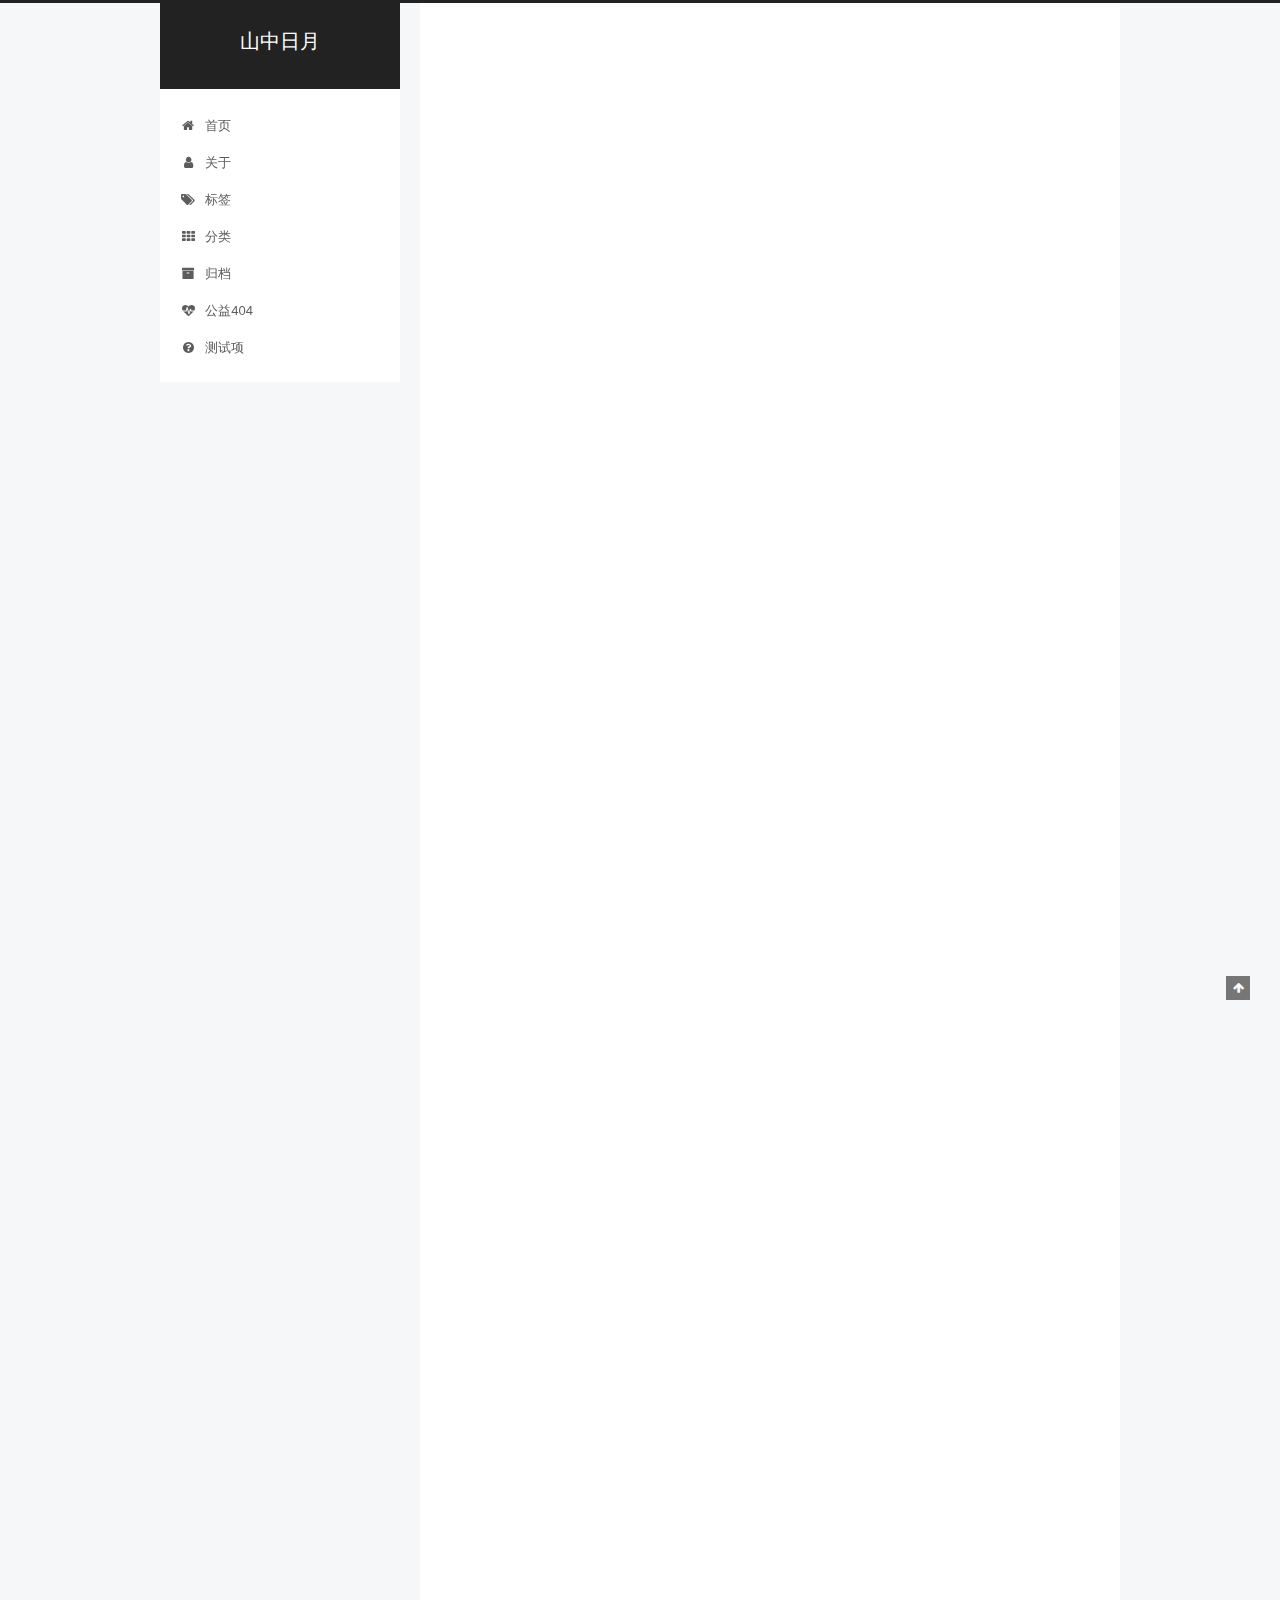
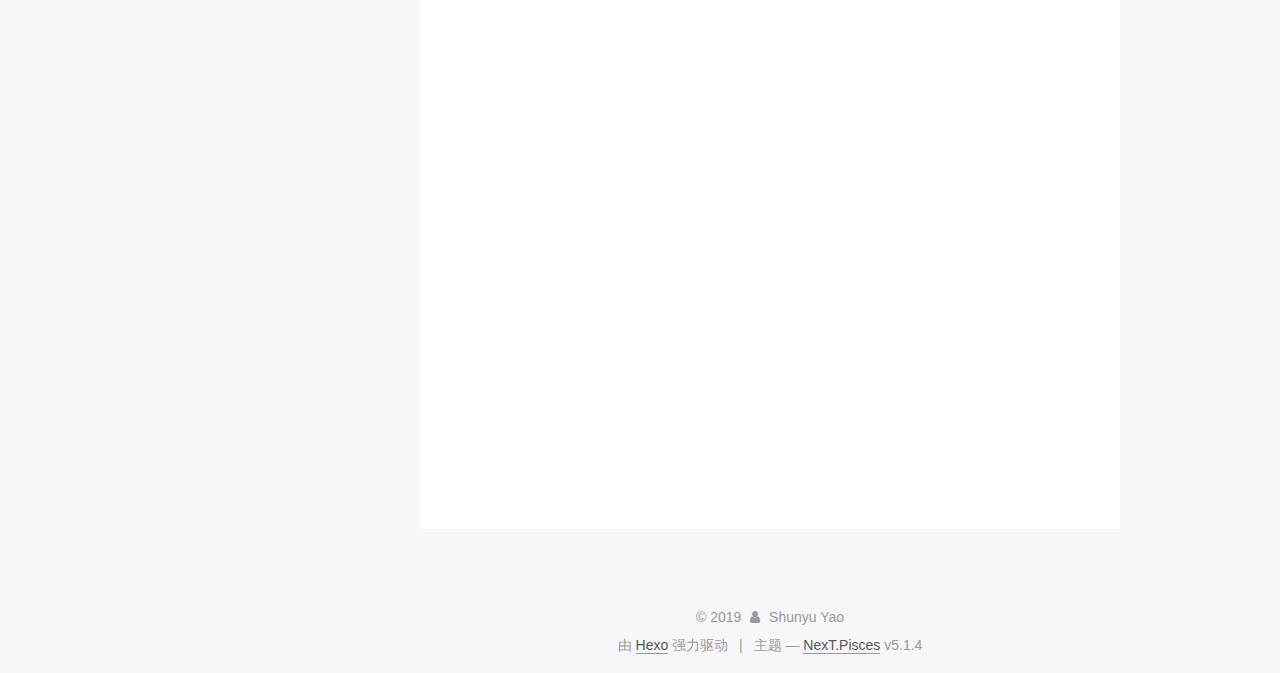
<file: 2019/10/29/Mutex lock & Conditional Variable/index.html>
<!DOCTYPE html>



  


<html class="theme-next pisces use-motion" lang="zh-Hans">
<head><meta name="generator" content="Hexo 3.8.0">
  <meta charset="UTF-8">
<meta http-equiv="X-UA-Compatible" content="IE=edge">
<meta name="viewport" content="width=device-width, initial-scale=1, maximum-scale=1">
<meta name="theme-color" content="#222">









<meta http-equiv="Cache-Control" content="no-transform">
<meta http-equiv="Cache-Control" content="no-siteapp">
















  
  
  <link href="/lib/fancybox/source/jquery.fancybox.css?v=2.1.5" rel="stylesheet" type="text/css">







<link href="/lib/font-awesome/css/font-awesome.min.css?v=4.6.2" rel="stylesheet" type="text/css">

<link href="/css/main.css?v=5.1.4" rel="stylesheet" type="text/css">


  <link rel="apple-touch-icon" sizes="180x180" href="/images/apple-touch-icon-next.png?v=5.1.4">


  <link rel="icon" type="image/png" sizes="32x32" href="/images/favicon-32x32-next.png?v=5.1.4">


  <link rel="icon" type="image/png" sizes="16x16" href="/images/favicon-16x16-next.png?v=5.1.4">


  <link rel="mask-icon" href="/images/logo.svg?v=5.1.4" color="#222">





  <meta name="keywords" content="C++,">










<meta name="description" content="Mutex lock &amp;amp; Conditional Variable我想从Conditional Variable开始本文。 Why Conditional Variable 首先Conditional Variable的引入是为了解决临界资源的互斥访问问题，更具体来说是多个thread对于某块共享资源的互斥访问问题。我们知道在操作系统中有一个生产者与消费者协作的场景，为了解决这个问题引入了">
<meta name="keywords" content="C++">
<meta property="og:type" content="article">
<meta property="og:title" content="Mutex lock &amp; Conditional Variable">
<meta property="og:url" content="http://yoursite.com/2019/10/29/Mutex lock & Conditional Variable/index.html">
<meta property="og:site_name" content="山中日月">
<meta property="og:description" content="Mutex lock &amp;amp; Conditional Variable我想从Conditional Variable开始本文。 Why Conditional Variable 首先Conditional Variable的引入是为了解决临界资源的互斥访问问题，更具体来说是多个thread对于某块共享资源的互斥访问问题。我们知道在操作系统中有一个生产者与消费者协作的场景，为了解决这个问题引入了">
<meta property="og:locale" content="zh-Hans">
<meta property="og:updated_time" content="2019-10-29T14:03:22.442Z">
<meta name="twitter:card" content="summary">
<meta name="twitter:title" content="Mutex lock &amp; Conditional Variable">
<meta name="twitter:description" content="Mutex lock &amp;amp; Conditional Variable我想从Conditional Variable开始本文。 Why Conditional Variable 首先Conditional Variable的引入是为了解决临界资源的互斥访问问题，更具体来说是多个thread对于某块共享资源的互斥访问问题。我们知道在操作系统中有一个生产者与消费者协作的场景，为了解决这个问题引入了">



<script type="text/javascript" id="hexo.configurations">
  var NexT = window.NexT || {};
  var CONFIG = {
    root: '/',
    scheme: 'Pisces',
    version: '5.1.4',
    sidebar: {"position":"left","display":"post","offset":12,"b2t":false,"scrollpercent":false,"onmobile":false},
    fancybox: true,
    tabs: true,
    motion: {"enable":true,"async":false,"transition":{"post_block":"fadeIn","post_header":"slideDownIn","post_body":"slideDownIn","coll_header":"slideLeftIn","sidebar":"slideUpIn"}},
    duoshuo: {
      userId: '0',
      author: '博主'
    },
    algolia: {
      applicationID: '',
      apiKey: '',
      indexName: '',
      hits: {"per_page":10},
      labels: {"input_placeholder":"Search for Posts","hits_empty":"We didn't find any results for the search: ${query}","hits_stats":"${hits} results found in ${time} ms"}
    }
  };
</script>



  <link rel="canonical" href="http://yoursite.com/2019/10/29/Mutex lock & Conditional Variable/">





  <title>Mutex lock & Conditional Variable | 山中日月</title>
  








</head>

<body itemscope itemtype="http://schema.org/WebPage" lang="zh-Hans">

  
  
    
  

  <div class="container sidebar-position-left page-post-detail">
    <div class="headband"></div>

    <header id="header" class="header" itemscope itemtype="http://schema.org/WPHeader">
      <div class="header-inner"><div class="site-brand-wrapper">
  <div class="site-meta ">
    

    <div class="custom-logo-site-title">
      <a href="/" class="brand" rel="start">
        <span class="logo-line-before"><i></i></span>
        <span class="site-title">山中日月</span>
        <span class="logo-line-after"><i></i></span>
      </a>
    </div>
      
        <p class="site-subtitle"></p>
      
  </div>

  <div class="site-nav-toggle">
    <button>
      <span class="btn-bar"></span>
      <span class="btn-bar"></span>
      <span class="btn-bar"></span>
    </button>
  </div>
</div>

<nav class="site-nav">
  

  
    <ul id="menu" class="menu">
      
        
        <li class="menu-item menu-item-home">
          <a href="/" rel="section">
            
              <i class="menu-item-icon fa fa-fw fa-home"></i> <br>
            
            首页
          </a>
        </li>
      
        
        <li class="menu-item menu-item-about">
          <a href="/about/" rel="section">
            
              <i class="menu-item-icon fa fa-fw fa-user"></i> <br>
            
            关于
          </a>
        </li>
      
        
        <li class="menu-item menu-item-tags">
          <a href="/tags/" rel="section">
            
              <i class="menu-item-icon fa fa-fw fa-tags"></i> <br>
            
            标签
          </a>
        </li>
      
        
        <li class="menu-item menu-item-categories">
          <a href="/categories/" rel="section">
            
              <i class="menu-item-icon fa fa-fw fa-th"></i> <br>
            
            分类
          </a>
        </li>
      
        
        <li class="menu-item menu-item-archives">
          <a href="/archives/" rel="section">
            
              <i class="menu-item-icon fa fa-fw fa-archive"></i> <br>
            
            归档
          </a>
        </li>
      
        
        <li class="menu-item menu-item-commonweal">
          <a href="/404/" rel="section">
            
              <i class="menu-item-icon fa fa-fw fa-heartbeat"></i> <br>
            
            公益404
          </a>
        </li>
      
        
        <li class="menu-item menu-item-something">
          <a href="/something" rel="section">
            
              <i class="menu-item-icon fa fa-fw fa-question-circle"></i> <br>
            
            测试项
          </a>
        </li>
      

      
    </ul>
  

  
</nav>



 </div>
    </header>

    <main id="main" class="main">
      <div class="main-inner">
        <div class="content-wrap">
          <div id="content" class="content">
            

  <div id="posts" class="posts-expand">
    

  

  
  
  

  <article class="post post-type-normal" itemscope itemtype="http://schema.org/Article">
  
  
  
  <div class="post-block">
    <link itemprop="mainEntityOfPage" href="http://yoursite.com/2019/10/29/Mutex lock & Conditional Variable/">

    <span hidden itemprop="author" itemscope itemtype="http://schema.org/Person">
      <meta itemprop="name" content="Shunyu Yao">
      <meta itemprop="description" content>
      <meta itemprop="image" content="/images/avatar.gif">
    </span>

    <span hidden itemprop="publisher" itemscope itemtype="http://schema.org/Organization">
      <meta itemprop="name" content="山中日月">
    </span>

    
      <header class="post-header">

        
        
          <h1 class="post-title" itemprop="name headline">Mutex lock & Conditional Variable</h1>
        

        <div class="post-meta">
          <span class="post-time">
            
              <span class="post-meta-item-icon">
                <i class="fa fa-calendar-o"></i>
              </span>
              
                <span class="post-meta-item-text">发表于</span>
              
              <time title="创建于" itemprop="dateCreated datePublished" datetime="2019-10-29T21:03:48+08:00">
                2019-10-29
              </time>
            

            

            
          </span>

          

          
            
          

          
          

          

          

          

        </div>
      </header>
    

    
    
    
    <div class="post-body" itemprop="articleBody">

      
      

      
        <h1 id="Mutex-lock-amp-Conditional-Variable"><a href="#Mutex-lock-amp-Conditional-Variable" class="headerlink" title="Mutex lock &amp; Conditional Variable"></a>Mutex lock &amp; Conditional Variable</h1><p>我想从<strong>Conditional Variable</strong>开始本文。</p>
<h2 id="Why-Conditional-Variable"><a href="#Why-Conditional-Variable" class="headerlink" title="Why Conditional Variable"></a>Why Conditional Variable</h2><blockquote>
<p>首先<strong>Conditional Variable</strong>的引入是为了解决临界资源的互斥访问问题，更具体来说是多个thread对于某块共享资源的互斥访问问题。我们知道在操作系统中有一个生产者与消费者协作的场景，为了解决这个问题引入了一个<strong>Semaphores</strong>机制，而C++中对应的就是<strong>Conditional Variable</strong>。</p>
</blockquote>
<h2 id="How-Conditional-Variable-Works"><a href="#How-Conditional-Variable-Works" class="headerlink" title="How Conditional Variable Works"></a>How Conditional Variable Works</h2><ul>
<li>对于有意修改临界的线程<blockquote>
<ol>
<li>获得 std::mutex （典型地通过 std::lock_guard ）</li>
<li>在保有锁时进行修改</li>
<li>在 std::condition_variable 上执行 notify_one 或 notify_all （通知时不需要持有锁）</li>
</ol>
</blockquote>
</li>
<li>对于任何有意在 std::condition_variable 上等待的线程<blockquote>
<ol>
<li>获得 std::unique_lock\<a href="std::mutex\" target="_blank" rel="noopener">std::mutex\</a> ，在与用于保护共享变量者相同的互斥上</li>
<li>执行 wait 、 wait_for 或 wait_until ，等待操作自动释放互斥，并悬挂线程的执行。</li>
<li>condition_variable 被通知时，时限消失或虚假唤醒发生，线程被唤醒，且自动重获得互斥。之后线程应检查条件，若唤醒是虚假的，则继续等待。</li>
</ol>
</blockquote>
</li>
</ul>
<h2 id="Mutex-Lock"><a href="#Mutex-Lock" class="headerlink" title="Mutex Lock"></a>Mutex Lock</h2><hr>
<ul>
<li><h3 id="std-lock-guard"><a href="#std-lock-guard" class="headerlink" title="std::lock_guard"></a>std::lock_guard</h3><blockquote>
<p><code>std::lock_guard</code>定义于头文件 \&lt;mutex></p>
</blockquote>
<blockquote>
<p>类 <code>lock_guard</code> 是 mutex 封装器,其在作用域块期间占有 mutex 并提供便利 <strong>RAII</strong> 风格机制。</p>
</blockquote>
<blockquote>
<p><code>lock_guard</code> 对象创建时，它试图获取给定 mutex 的所有权。离开创建 lock_guard 对象的作用域时，将析构 <code>lock_guard</code> 并释放 mutex。</p>
</blockquote>
<blockquote>
<p><code>lock_guard</code> 类不可复制。 (<code>operator=[deleted]</code>)</p>
</blockquote>
<blockquote>
<p>一个简单的例子如下:</p>
</blockquote>
<pre><code>#include &lt;thread&gt;
#include &lt;mutex&gt;
#include &lt;iostream&gt;

int g_i = 0;
std::mutex g_i_mutex;  // 保护 g_i 的互斥量

void safe_increment()
{
    std::lock_guard&lt;std::mutex&gt; lock(g_i_mutex);
    ++g_i;
    std::cout &lt;&lt; std::this_thread::get_id() &lt;&lt; &quot;: &quot; &lt;&lt; g_i &lt;&lt; &apos;\n&apos;;
}   // g_i_mutex 在锁离开作用域时自动释放

int main()
{ 
    std::thread t1(safe_increment);
    std::thread t2(safe_increment);

    t1.join();
    t2.join();

}
</code></pre></li>
<li><h3 id="std-unique-lock"><a href="#std-unique-lock" class="headerlink" title="std::unique_lock"></a>std::unique_lock</h3><blockquote>
</blockquote>
</li>
</ul>
<p><code>std::conditional_variable</code>定义于头文件<code>&lt;condition_variable&gt;</code></p>
<p>I’d like to begin this blog with <strong>Conditional Variable</strong>.</p>

      
    </div>
    
    
    

    

    

    

    <footer class="post-footer">
      
        <div class="post-tags">
          
            <a href="/tags/C/" rel="tag"># C++</a>
          
        </div>
      

      
      
      

      
        <div class="post-nav">
          <div class="post-nav-next post-nav-item">
            
              <a href="/2019/04/26/山中日月/" rel="next" title="山中日月">
                <i class="fa fa-chevron-left"></i> 山中日月
              </a>
            
          </div>

          <span class="post-nav-divider"></span>

          <div class="post-nav-prev post-nav-item">
            
              <a href="/2019/10/29/Mutex-lock-Conditional-Variable/" rel="prev" title="Mutex lock & Conditional Variable">
                Mutex lock & Conditional Variable <i class="fa fa-chevron-right"></i>
              </a>
            
          </div>
        </div>
      

      
      
    </footer>
  </div>
  
  
  
  </article>



    <div class="post-spread">
      
    </div>
  </div>


          </div>
          


          

  



        </div>
        
          
  
  <div class="sidebar-toggle">
    <div class="sidebar-toggle-line-wrap">
      <span class="sidebar-toggle-line sidebar-toggle-line-first"></span>
      <span class="sidebar-toggle-line sidebar-toggle-line-middle"></span>
      <span class="sidebar-toggle-line sidebar-toggle-line-last"></span>
    </div>
  </div>

  <aside id="sidebar" class="sidebar">
    
    <div class="sidebar-inner">

      

      
        <ul class="sidebar-nav motion-element">
          <li class="sidebar-nav-toc sidebar-nav-active" data-target="post-toc-wrap">
            文章目录
          </li>
          <li class="sidebar-nav-overview" data-target="site-overview-wrap">
            站点概览
          </li>
        </ul>
      

      <section class="site-overview-wrap sidebar-panel">
        <div class="site-overview">
          <div class="site-author motion-element" itemprop="author" itemscope itemtype="http://schema.org/Person">
            
              <p class="site-author-name" itemprop="name">Shunyu Yao</p>
              <p class="site-description motion-element" itemprop="description"></p>
          </div>

          <nav class="site-state motion-element">

            
              <div class="site-state-item site-state-posts">
              
                <a href="/archives/">
              
                  <span class="site-state-item-count">4</span>
                  <span class="site-state-item-name">日志</span>
                </a>
              </div>
            

            

            
              
              
              <div class="site-state-item site-state-tags">
                
                  <span class="site-state-item-count">1</span>
                  <span class="site-state-item-name">标签</span>
                
              </div>
            

          </nav>

          

          

          
          

          
          

          

        </div>
      </section>

      
      <!--noindex-->
        <section class="post-toc-wrap motion-element sidebar-panel sidebar-panel-active">
          <div class="post-toc">

            
              
            

            
              <div class="post-toc-content"><ol class="nav"><li class="nav-item nav-level-1"><a class="nav-link" href="#Mutex-lock-amp-Conditional-Variable"><span class="nav-number">1.</span> <span class="nav-text">Mutex lock &amp; Conditional Variable</span></a><ol class="nav-child"><li class="nav-item nav-level-2"><a class="nav-link" href="#Why-Conditional-Variable"><span class="nav-number">1.1.</span> <span class="nav-text">Why Conditional Variable</span></a></li><li class="nav-item nav-level-2"><a class="nav-link" href="#How-Conditional-Variable-Works"><span class="nav-number">1.2.</span> <span class="nav-text">How Conditional Variable Works</span></a></li><li class="nav-item nav-level-2"><a class="nav-link" href="#Mutex-Lock"><span class="nav-number">1.3.</span> <span class="nav-text">Mutex Lock</span></a><ol class="nav-child"><li class="nav-item nav-level-3"><a class="nav-link" href="#std-lock-guard"><span class="nav-number">1.3.1.</span> <span class="nav-text">std::lock_guard</span></a></li><li class="nav-item nav-level-3"><a class="nav-link" href="#std-unique-lock"><span class="nav-number">1.3.2.</span> <span class="nav-text">std::unique_lock</span></a></li></ol></li></ol></li></ol></div>
            

          </div>
        </section>
      <!--/noindex-->
      

      

    </div>
  </aside>


        
      </div>
    </main>

    <footer id="footer" class="footer">
      <div class="footer-inner">
        <div class="copyright">&copy; <span itemprop="copyrightYear">2019</span>
  <span class="with-love">
    <i class="fa fa-user"></i>
  </span>
  <span class="author" itemprop="copyrightHolder">Shunyu Yao</span>

  
</div>


  <div class="powered-by">由 <a class="theme-link" target="_blank" href="https://hexo.io">Hexo</a> 强力驱动</div>



  <span class="post-meta-divider">|</span>



  <div class="theme-info">主题 &mdash; <a class="theme-link" target="_blank" href="https://github.com/iissnan/hexo-theme-next">NexT.Pisces</a> v5.1.4</div>




        







        
      </div>
    </footer>

    
      <div class="back-to-top">
        <i class="fa fa-arrow-up"></i>
        
      </div>
    

    

  </div>

  

<script type="text/javascript">
  if (Object.prototype.toString.call(window.Promise) !== '[object Function]') {
    window.Promise = null;
  }
</script>









  












  
  
    <script type="text/javascript" src="/lib/jquery/index.js?v=2.1.3"></script>
  

  
  
    <script type="text/javascript" src="/lib/fastclick/lib/fastclick.min.js?v=1.0.6"></script>
  

  
  
    <script type="text/javascript" src="/lib/jquery_lazyload/jquery.lazyload.js?v=1.9.7"></script>
  

  
  
    <script type="text/javascript" src="/lib/velocity/velocity.min.js?v=1.2.1"></script>
  

  
  
    <script type="text/javascript" src="/lib/velocity/velocity.ui.min.js?v=1.2.1"></script>
  

  
  
    <script type="text/javascript" src="/lib/fancybox/source/jquery.fancybox.pack.js?v=2.1.5"></script>
  


  


  <script type="text/javascript" src="/js/src/utils.js?v=5.1.4"></script>

  <script type="text/javascript" src="/js/src/motion.js?v=5.1.4"></script>



  
  


  <script type="text/javascript" src="/js/src/affix.js?v=5.1.4"></script>

  <script type="text/javascript" src="/js/src/schemes/pisces.js?v=5.1.4"></script>



  
  <script type="text/javascript" src="/js/src/scrollspy.js?v=5.1.4"></script>
<script type="text/javascript" src="/js/src/post-details.js?v=5.1.4"></script>



  


  <script type="text/javascript" src="/js/src/bootstrap.js?v=5.1.4"></script>



  


  




	





  





  












  





  

  

  

  
  

  

  

  

</body>
</html>
</file>
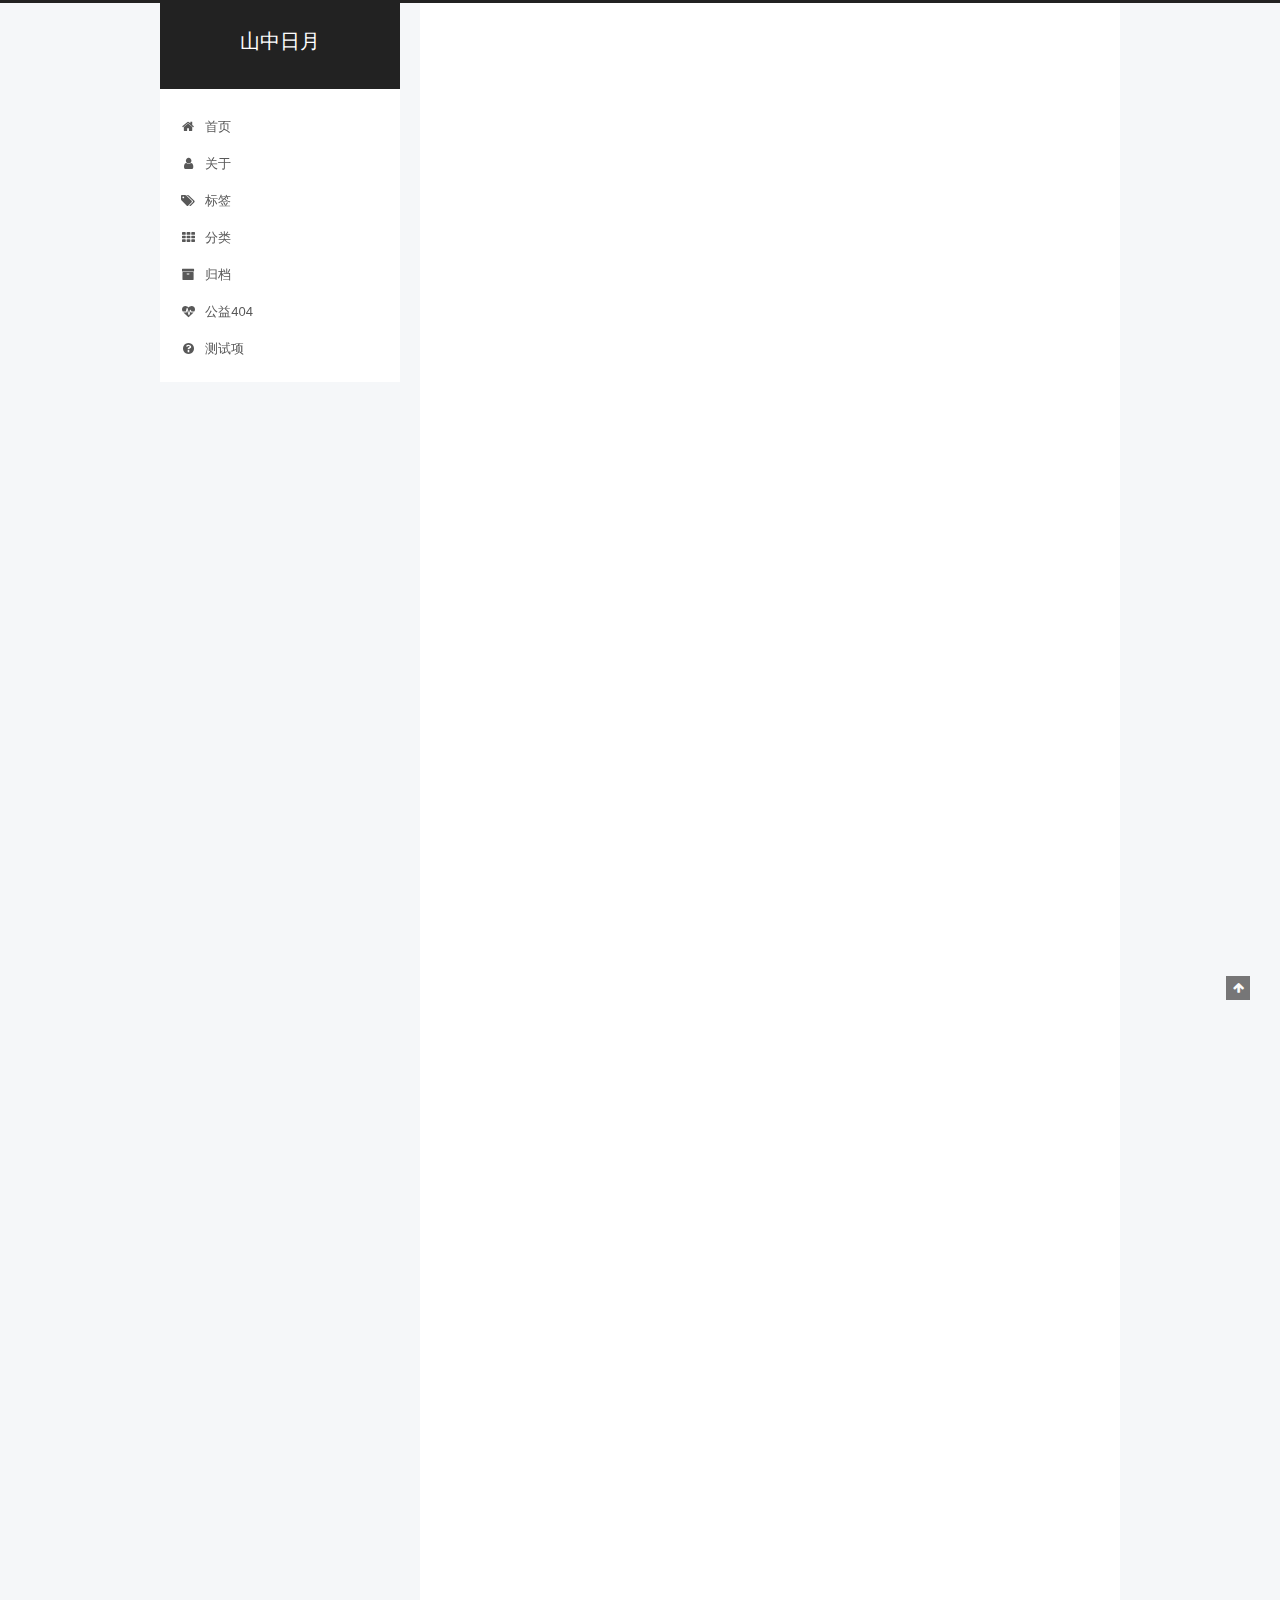
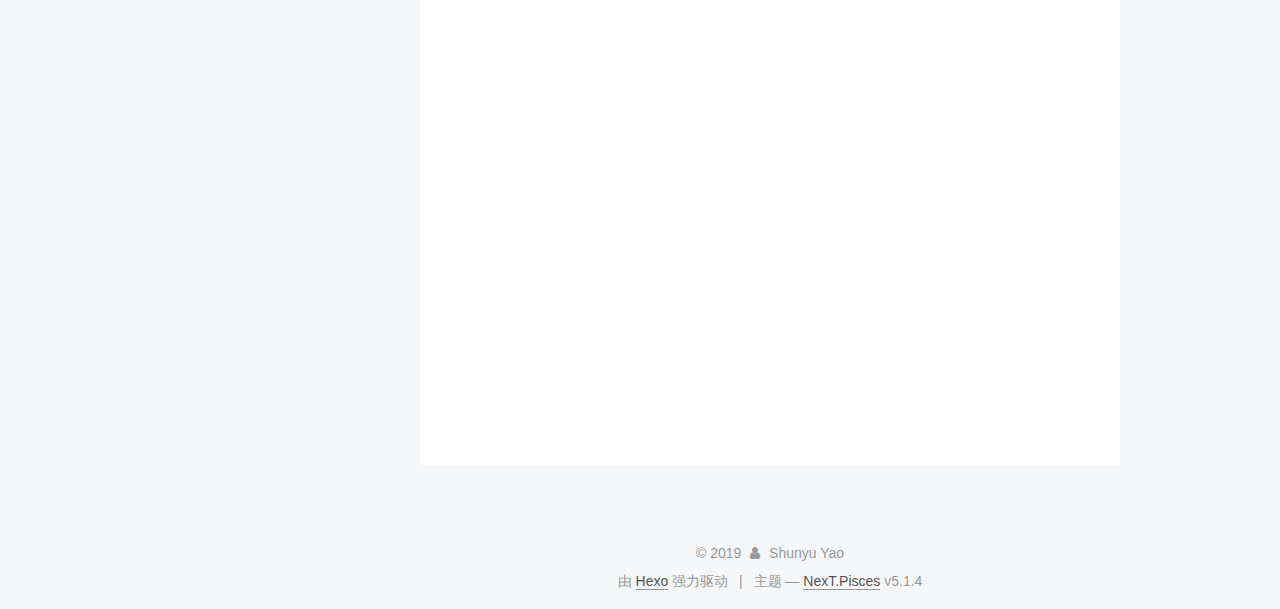
<file: 2019/10/29/Mutex-lock-Conditional-Variable/index.html>
<!DOCTYPE html>



  


<html class="theme-next pisces use-motion" lang="zh-Hans">
<head><meta name="generator" content="Hexo 3.8.0">
  <meta charset="UTF-8">
<meta http-equiv="X-UA-Compatible" content="IE=edge">
<meta name="viewport" content="width=device-width, initial-scale=1, maximum-scale=1">
<meta name="theme-color" content="#222">









<meta http-equiv="Cache-Control" content="no-transform">
<meta http-equiv="Cache-Control" content="no-siteapp">
















  
  
  <link href="/lib/fancybox/source/jquery.fancybox.css?v=2.1.5" rel="stylesheet" type="text/css">







<link href="/lib/font-awesome/css/font-awesome.min.css?v=4.6.2" rel="stylesheet" type="text/css">

<link href="/css/main.css?v=5.1.4" rel="stylesheet" type="text/css">


  <link rel="apple-touch-icon" sizes="180x180" href="/images/apple-touch-icon-next.png?v=5.1.4">


  <link rel="icon" type="image/png" sizes="32x32" href="/images/favicon-32x32-next.png?v=5.1.4">


  <link rel="icon" type="image/png" sizes="16x16" href="/images/favicon-16x16-next.png?v=5.1.4">


  <link rel="mask-icon" href="/images/logo.svg?v=5.1.4" color="#222">





  <meta name="keywords" content="Hexo, NexT">










<meta name="description" content="Mutex lock &amp;amp; Conditional Variable我想从Conditional Variable开始本文。 Why Conditional Variable 首先Conditional Variable的引入是为了解决临界资源的互斥访问问题，更具体来说是多个thread对于某块共享资源的互斥访问问题。我们知道在操作系统中有一个生产者与消费者协作的场景，为了解决这个问题引入了">
<meta property="og:type" content="article">
<meta property="og:title" content="Mutex lock &amp; Conditional Variable">
<meta property="og:url" content="http://yoursite.com/2019/10/29/Mutex-lock-Conditional-Variable/index.html">
<meta property="og:site_name" content="山中日月">
<meta property="og:description" content="Mutex lock &amp;amp; Conditional Variable我想从Conditional Variable开始本文。 Why Conditional Variable 首先Conditional Variable的引入是为了解决临界资源的互斥访问问题，更具体来说是多个thread对于某块共享资源的互斥访问问题。我们知道在操作系统中有一个生产者与消费者协作的场景，为了解决这个问题引入了">
<meta property="og:locale" content="zh-Hans">
<meta property="og:updated_time" content="2019-10-29T14:14:52.325Z">
<meta name="twitter:card" content="summary">
<meta name="twitter:title" content="Mutex lock &amp; Conditional Variable">
<meta name="twitter:description" content="Mutex lock &amp;amp; Conditional Variable我想从Conditional Variable开始本文。 Why Conditional Variable 首先Conditional Variable的引入是为了解决临界资源的互斥访问问题，更具体来说是多个thread对于某块共享资源的互斥访问问题。我们知道在操作系统中有一个生产者与消费者协作的场景，为了解决这个问题引入了">



<script type="text/javascript" id="hexo.configurations">
  var NexT = window.NexT || {};
  var CONFIG = {
    root: '/',
    scheme: 'Pisces',
    version: '5.1.4',
    sidebar: {"position":"left","display":"post","offset":12,"b2t":false,"scrollpercent":false,"onmobile":false},
    fancybox: true,
    tabs: true,
    motion: {"enable":true,"async":false,"transition":{"post_block":"fadeIn","post_header":"slideDownIn","post_body":"slideDownIn","coll_header":"slideLeftIn","sidebar":"slideUpIn"}},
    duoshuo: {
      userId: '0',
      author: '博主'
    },
    algolia: {
      applicationID: '',
      apiKey: '',
      indexName: '',
      hits: {"per_page":10},
      labels: {"input_placeholder":"Search for Posts","hits_empty":"We didn't find any results for the search: ${query}","hits_stats":"${hits} results found in ${time} ms"}
    }
  };
</script>



  <link rel="canonical" href="http://yoursite.com/2019/10/29/Mutex-lock-Conditional-Variable/">





  <title>Mutex lock & Conditional Variable | 山中日月</title>
  








</head>

<body itemscope itemtype="http://schema.org/WebPage" lang="zh-Hans">

  
  
    
  

  <div class="container sidebar-position-left page-post-detail">
    <div class="headband"></div>

    <header id="header" class="header" itemscope itemtype="http://schema.org/WPHeader">
      <div class="header-inner"><div class="site-brand-wrapper">
  <div class="site-meta ">
    

    <div class="custom-logo-site-title">
      <a href="/" class="brand" rel="start">
        <span class="logo-line-before"><i></i></span>
        <span class="site-title">山中日月</span>
        <span class="logo-line-after"><i></i></span>
      </a>
    </div>
      
        <p class="site-subtitle"></p>
      
  </div>

  <div class="site-nav-toggle">
    <button>
      <span class="btn-bar"></span>
      <span class="btn-bar"></span>
      <span class="btn-bar"></span>
    </button>
  </div>
</div>

<nav class="site-nav">
  

  
    <ul id="menu" class="menu">
      
        
        <li class="menu-item menu-item-home">
          <a href="/" rel="section">
            
              <i class="menu-item-icon fa fa-fw fa-home"></i> <br>
            
            首页
          </a>
        </li>
      
        
        <li class="menu-item menu-item-about">
          <a href="/about/" rel="section">
            
              <i class="menu-item-icon fa fa-fw fa-user"></i> <br>
            
            关于
          </a>
        </li>
      
        
        <li class="menu-item menu-item-tags">
          <a href="/tags/" rel="section">
            
              <i class="menu-item-icon fa fa-fw fa-tags"></i> <br>
            
            标签
          </a>
        </li>
      
        
        <li class="menu-item menu-item-categories">
          <a href="/categories/" rel="section">
            
              <i class="menu-item-icon fa fa-fw fa-th"></i> <br>
            
            分类
          </a>
        </li>
      
        
        <li class="menu-item menu-item-archives">
          <a href="/archives/" rel="section">
            
              <i class="menu-item-icon fa fa-fw fa-archive"></i> <br>
            
            归档
          </a>
        </li>
      
        
        <li class="menu-item menu-item-commonweal">
          <a href="/404/" rel="section">
            
              <i class="menu-item-icon fa fa-fw fa-heartbeat"></i> <br>
            
            公益404
          </a>
        </li>
      
        
        <li class="menu-item menu-item-something">
          <a href="/something" rel="section">
            
              <i class="menu-item-icon fa fa-fw fa-question-circle"></i> <br>
            
            测试项
          </a>
        </li>
      

      
    </ul>
  

  
</nav>



 </div>
    </header>

    <main id="main" class="main">
      <div class="main-inner">
        <div class="content-wrap">
          <div id="content" class="content">
            

  <div id="posts" class="posts-expand">
    

  

  
  
  

  <article class="post post-type-normal" itemscope itemtype="http://schema.org/Article">
  
  
  
  <div class="post-block">
    <link itemprop="mainEntityOfPage" href="http://yoursite.com/2019/10/29/Mutex-lock-Conditional-Variable/">

    <span hidden itemprop="author" itemscope itemtype="http://schema.org/Person">
      <meta itemprop="name" content="Shunyu Yao">
      <meta itemprop="description" content>
      <meta itemprop="image" content="/images/avatar.gif">
    </span>

    <span hidden itemprop="publisher" itemscope itemtype="http://schema.org/Organization">
      <meta itemprop="name" content="山中日月">
    </span>

    
      <header class="post-header">

        
        
          <h1 class="post-title" itemprop="name headline">Mutex lock & Conditional Variable</h1>
        

        <div class="post-meta">
          <span class="post-time">
            
              <span class="post-meta-item-icon">
                <i class="fa fa-calendar-o"></i>
              </span>
              
                <span class="post-meta-item-text">发表于</span>
              
              <time title="创建于" itemprop="dateCreated datePublished" datetime="2019-10-29T22:12:27+08:00">
                2019-10-29
              </time>
            

            

            
          </span>

          

          
            
          

          
          

          

          

          

        </div>
      </header>
    

    
    
    
    <div class="post-body" itemprop="articleBody">

      
      

      
        <h1 id="Mutex-lock-amp-Conditional-Variable"><a href="#Mutex-lock-amp-Conditional-Variable" class="headerlink" title="Mutex lock &amp; Conditional Variable"></a>Mutex lock &amp; Conditional Variable</h1><p>我想从<strong>Conditional Variable</strong>开始本文。</p>
<h2 id="Why-Conditional-Variable"><a href="#Why-Conditional-Variable" class="headerlink" title="Why Conditional Variable"></a>Why Conditional Variable</h2><blockquote>
<p>首先<strong>Conditional Variable</strong>的引入是为了解决临界资源的互斥访问问题，更具体来说是多个thread对于某块共享资源的互斥访问问题。我们知道在操作系统中有一个生产者与消费者协作的场景，为了解决这个问题引入了一个<strong>Semaphores</strong>机制，而C++中对应的就是<strong>Conditional Variable</strong>。</p>
</blockquote>
<h2 id="How-Conditional-Variable-Works"><a href="#How-Conditional-Variable-Works" class="headerlink" title="How Conditional Variable Works"></a>How Conditional Variable Works</h2><ul>
<li>对于有意修改临界的线程<blockquote>
<ol>
<li>获得 std::mutex （典型地通过 std::lock_guard ）</li>
<li>在保有锁时进行修改</li>
<li>在 std::condition_variable 上执行 notify_one 或 notify_all （通知时不需要持有锁）</li>
</ol>
</blockquote>
</li>
<li>对于任何有意在 std::condition_variable 上等待的线程<blockquote>
<ol>
<li>获得 std::unique_lock\<a href="std::mutex\" target="_blank" rel="noopener">std::mutex\</a> ，在与用于保护共享变量者相同的互斥上</li>
<li>执行 wait 、 wait_for 或 wait_until ，等待操作自动释放互斥，并悬挂线程的执行。</li>
<li>condition_variable 被通知时，时限消失或虚假唤醒发生，线程被唤醒，且自动重获得互斥。之后线程应检查条件，若唤醒是虚假的，则继续等待。</li>
</ol>
</blockquote>
</li>
</ul>
<h2 id="Mutex-Lock"><a href="#Mutex-Lock" class="headerlink" title="Mutex Lock"></a>Mutex Lock</h2><hr>
<ul>
<li><h3 id="std-lock-guard"><a href="#std-lock-guard" class="headerlink" title="std::lock_guard"></a>std::lock_guard</h3><blockquote>
<p><code>std::lock_guard</code>定义于头文件 \&lt;mutex></p>
</blockquote>
<blockquote>
<p>类 <code>lock_guard</code> 是 mutex 封装器,其在作用域块期间占有 mutex 并提供便利 <strong>RAII</strong> 风格机制。</p>
</blockquote>
<blockquote>
<p><code>lock_guard</code> 对象创建时，它试图获取给定 mutex 的所有权。离开创建 lock_guard 对象的作用域时，将析构 <code>lock_guard</code> 并释放 mutex。</p>
</blockquote>
<blockquote>
<p><code>lock_guard</code> 类不可复制。 (<code>operator=[deleted]</code>)</p>
</blockquote>
<blockquote>
<p>一个简单的例子如下:</p>
</blockquote>
<pre><code>#include &lt;thread&gt;
#include &lt;mutex&gt;
#include &lt;iostream&gt;

int g_i = 0;
std::mutex g_i_mutex;  // 保护 g_i 的互斥量

void safe_increment()
{
    std::lock_guard&lt;std::mutex&gt; lock(g_i_mutex);
    ++g_i;
    std::cout &lt;&lt; std::this_thread::get_id() &lt;&lt; &quot;: &quot; &lt;&lt; g_i &lt;&lt; &apos;\n&apos;;
}   // g_i_mutex 在锁离开作用域时自动释放

int main()
{ 
    std::thread t1(safe_increment);
    std::thread t2(safe_increment);

    t1.join();
    t2.join();

}
</code></pre></li>
<li><h3 id="std-unique-lock"><a href="#std-unique-lock" class="headerlink" title="std::unique_lock"></a>std::unique_lock</h3><blockquote>
</blockquote>
</li>
</ul>
<p><code>std::conditional_variable</code>定义于头文件<code>&lt;condition_variable&gt;</code></p>
<p>I’d like to begin this blog with <strong>Conditional Variable</strong>.</p>

      
    </div>
    
    
    

    

    

    

    <footer class="post-footer">
      

      
      
      

      
        <div class="post-nav">
          <div class="post-nav-next post-nav-item">
            
              <a href="/2019/10/29/Mutex lock & Conditional Variable/" rel="next" title="Mutex lock & Conditional Variable">
                <i class="fa fa-chevron-left"></i> Mutex lock & Conditional Variable
              </a>
            
          </div>

          <span class="post-nav-divider"></span>

          <div class="post-nav-prev post-nav-item">
            
          </div>
        </div>
      

      
      
    </footer>
  </div>
  
  
  
  </article>



    <div class="post-spread">
      
    </div>
  </div>


          </div>
          


          

  



        </div>
        
          
  
  <div class="sidebar-toggle">
    <div class="sidebar-toggle-line-wrap">
      <span class="sidebar-toggle-line sidebar-toggle-line-first"></span>
      <span class="sidebar-toggle-line sidebar-toggle-line-middle"></span>
      <span class="sidebar-toggle-line sidebar-toggle-line-last"></span>
    </div>
  </div>

  <aside id="sidebar" class="sidebar">
    
    <div class="sidebar-inner">

      

      
        <ul class="sidebar-nav motion-element">
          <li class="sidebar-nav-toc sidebar-nav-active" data-target="post-toc-wrap">
            文章目录
          </li>
          <li class="sidebar-nav-overview" data-target="site-overview-wrap">
            站点概览
          </li>
        </ul>
      

      <section class="site-overview-wrap sidebar-panel">
        <div class="site-overview">
          <div class="site-author motion-element" itemprop="author" itemscope itemtype="http://schema.org/Person">
            
              <p class="site-author-name" itemprop="name">Shunyu Yao</p>
              <p class="site-description motion-element" itemprop="description"></p>
          </div>

          <nav class="site-state motion-element">

            
              <div class="site-state-item site-state-posts">
              
                <a href="/archives/">
              
                  <span class="site-state-item-count">4</span>
                  <span class="site-state-item-name">日志</span>
                </a>
              </div>
            

            

            
              
              
              <div class="site-state-item site-state-tags">
                
                  <span class="site-state-item-count">1</span>
                  <span class="site-state-item-name">标签</span>
                
              </div>
            

          </nav>

          

          

          
          

          
          

          

        </div>
      </section>

      
      <!--noindex-->
        <section class="post-toc-wrap motion-element sidebar-panel sidebar-panel-active">
          <div class="post-toc">

            
              
            

            
              <div class="post-toc-content"><ol class="nav"><li class="nav-item nav-level-1"><a class="nav-link" href="#Mutex-lock-amp-Conditional-Variable"><span class="nav-number">1.</span> <span class="nav-text">Mutex lock &amp; Conditional Variable</span></a><ol class="nav-child"><li class="nav-item nav-level-2"><a class="nav-link" href="#Why-Conditional-Variable"><span class="nav-number">1.1.</span> <span class="nav-text">Why Conditional Variable</span></a></li><li class="nav-item nav-level-2"><a class="nav-link" href="#How-Conditional-Variable-Works"><span class="nav-number">1.2.</span> <span class="nav-text">How Conditional Variable Works</span></a></li><li class="nav-item nav-level-2"><a class="nav-link" href="#Mutex-Lock"><span class="nav-number">1.3.</span> <span class="nav-text">Mutex Lock</span></a><ol class="nav-child"><li class="nav-item nav-level-3"><a class="nav-link" href="#std-lock-guard"><span class="nav-number">1.3.1.</span> <span class="nav-text">std::lock_guard</span></a></li><li class="nav-item nav-level-3"><a class="nav-link" href="#std-unique-lock"><span class="nav-number">1.3.2.</span> <span class="nav-text">std::unique_lock</span></a></li></ol></li></ol></li></ol></div>
            

          </div>
        </section>
      <!--/noindex-->
      

      

    </div>
  </aside>


        
      </div>
    </main>

    <footer id="footer" class="footer">
      <div class="footer-inner">
        <div class="copyright">&copy; <span itemprop="copyrightYear">2019</span>
  <span class="with-love">
    <i class="fa fa-user"></i>
  </span>
  <span class="author" itemprop="copyrightHolder">Shunyu Yao</span>

  
</div>


  <div class="powered-by">由 <a class="theme-link" target="_blank" href="https://hexo.io">Hexo</a> 强力驱动</div>



  <span class="post-meta-divider">|</span>



  <div class="theme-info">主题 &mdash; <a class="theme-link" target="_blank" href="https://github.com/iissnan/hexo-theme-next">NexT.Pisces</a> v5.1.4</div>




        







        
      </div>
    </footer>

    
      <div class="back-to-top">
        <i class="fa fa-arrow-up"></i>
        
      </div>
    

    

  </div>

  

<script type="text/javascript">
  if (Object.prototype.toString.call(window.Promise) !== '[object Function]') {
    window.Promise = null;
  }
</script>









  












  
  
    <script type="text/javascript" src="/lib/jquery/index.js?v=2.1.3"></script>
  

  
  
    <script type="text/javascript" src="/lib/fastclick/lib/fastclick.min.js?v=1.0.6"></script>
  

  
  
    <script type="text/javascript" src="/lib/jquery_lazyload/jquery.lazyload.js?v=1.9.7"></script>
  

  
  
    <script type="text/javascript" src="/lib/velocity/velocity.min.js?v=1.2.1"></script>
  

  
  
    <script type="text/javascript" src="/lib/velocity/velocity.ui.min.js?v=1.2.1"></script>
  

  
  
    <script type="text/javascript" src="/lib/fancybox/source/jquery.fancybox.pack.js?v=2.1.5"></script>
  


  


  <script type="text/javascript" src="/js/src/utils.js?v=5.1.4"></script>

  <script type="text/javascript" src="/js/src/motion.js?v=5.1.4"></script>



  
  


  <script type="text/javascript" src="/js/src/affix.js?v=5.1.4"></script>

  <script type="text/javascript" src="/js/src/schemes/pisces.js?v=5.1.4"></script>



  
  <script type="text/javascript" src="/js/src/scrollspy.js?v=5.1.4"></script>
<script type="text/javascript" src="/js/src/post-details.js?v=5.1.4"></script>



  


  <script type="text/javascript" src="/js/src/bootstrap.js?v=5.1.4"></script>



  


  




	





  





  












  





  

  

  

  
  

  

  

  

</body>
</html>
</file>
<file: css/main.css>
/* normalize.css v3.0.2 | MIT License | git.io/normalize */
html {
  font-family: sans-serif; /* 1 */
  -ms-text-size-adjust: 100%; /* 2 */
  -webkit-text-size-adjust: 100%; /* 2 */
}
body {
  margin: 0;
}
article,
aside,
details,
figcaption,
figure,
footer,
header,
hgroup,
main,
menu,
nav,
section,
summary {
  display: block;
}
audio,
canvas,
progress,
video {
  display: inline-block; /* 1 */
  vertical-align: baseline; /* 2 */
}
audio:not([controls]) {
  display: none;
  height: 0;
}
[hidden],
template {
  display: none;
}
a {
  background-color: transparent;
}
a:active,
a:hover {
  outline: 0;
}
abbr[title] {
  border-bottom: 1px dotted;
}
b,
strong {
  font-weight: bold;
}
dfn {
  font-style: italic;
}
h1 {
  font-size: 2em;
  margin: 0.67em 0;
}
mark {
  background: #ff0;
  color: #000;
}
small {
  font-size: 80%;
}
sub,
sup {
  font-size: 75%;
  line-height: 0;
  position: relative;
  vertical-align: baseline;
}
sup {
  top: -0.5em;
}
sub {
  bottom: -0.25em;
}
img {
  border: 0;
}
svg:not(:root) {
  overflow: hidden;
}
figure {
  margin: 1em 40px;
}
hr {
  -moz-box-sizing: content-box;
  box-sizing: content-box;
  height: 0;
}
pre {
  overflow: auto;
}
code,
kbd,
pre,
samp {
  font-family: monospace, monospace;
  font-size: 1em;
}
button,
input,
optgroup,
select,
textarea {
  color: inherit; /* 1 */
  font: inherit; /* 2 */
  margin: 0; /* 3 */
}
button {
  overflow: visible;
}
button,
select {
  text-transform: none;
}
button,
html input[type="button"],
input[type="reset"],
input[type="submit"] {
  -webkit-appearance: button; /* 2 */
  cursor: pointer; /* 3 */
}
button[disabled],
html input[disabled] {
  cursor: default;
}
button::-moz-focus-inner,
input::-moz-focus-inner {
  border: 0;
  padding: 0;
}
input {
  line-height: normal;
}
input[type="checkbox"],
input[type="radio"] {
  box-sizing: border-box; /* 1 */
  padding: 0; /* 2 */
}
input[type="number"]::-webkit-inner-spin-button,
input[type="number"]::-webkit-outer-spin-button {
  height: auto;
}
input[type="search"] {
  -webkit-appearance: textfield; /* 1 */
  -moz-box-sizing: content-box;
  -webkit-box-sizing: content-box; /* 2 */
  box-sizing: content-box;
}
input[type="search"]::-webkit-search-cancel-button,
input[type="search"]::-webkit-search-decoration {
  -webkit-appearance: none;
}
fieldset {
  border: 1px solid #c0c0c0;
  margin: 0 2px;
  padding: 0.35em 0.625em 0.75em;
}
legend {
  border: 0; /* 1 */
  padding: 0; /* 2 */
}
textarea {
  overflow: auto;
}
optgroup {
  font-weight: bold;
}
table {
  border-collapse: collapse;
  border-spacing: 0;
}
td,
th {
  padding: 0;
}
::selection {
  background: #262a30;
  color: #fff;
}
body {
  position: relative;
  font-family: 'Lato', "PingFang SC", "Microsoft YaHei", sans-serif;
  font-size: 14px;
  line-height: 2;
  color: #555;
  background: #f5f7f9;
}
@media (max-width: 767px) {
  body {
    padding-right: 0 !important;
  }
}
@media (min-width: 768px) and (max-width: 991px) {
  body {
    padding-right: 0 !important;
  }
}
@media (min-width: 1600px) {
  body {
    font-size: 16px;
  }
}
h1,
h2,
h3,
h4,
h5,
h6 {
  margin: 0;
  padding: 0;
  font-weight: bold;
  line-height: 1.5;
  font-family: 'Lato', "PingFang SC", "Microsoft YaHei", sans-serif;
}
h2,
h3,
h4,
h5,
h6 {
  margin: 20px 0 15px;
}
h1 {
  font-size: 22px;
}
@media (max-width: 767px) {
  h1 {
    font-size: 18px;
  }
}
h2 {
  font-size: 20px;
}
@media (max-width: 767px) {
  h2 {
    font-size: 16px;
  }
}
h3 {
  font-size: 18px;
}
@media (max-width: 767px) {
  h3 {
    font-size: 14px;
  }
}
h4 {
  font-size: 16px;
}
@media (max-width: 767px) {
  h4 {
    font-size: 12px;
  }
}
h5 {
  font-size: 14px;
}
@media (max-width: 767px) {
  h5 {
    font-size: 10px;
  }
}
h6 {
  font-size: 12px;
}
@media (max-width: 767px) {
  h6 {
    font-size: 8px;
  }
}
p {
  margin: 0 0 20px 0;
}
a {
  color: #555;
  text-decoration: none;
  outline: none;
  border-bottom: 1px solid #999;
  word-wrap: break-word;
}
a:hover {
  color: #222;
  border-bottom-color: #222;
}
blockquote {
  margin: 0;
  padding: 0;
}
img {
  display: block;
  margin: auto;
  max-width: 100%;
  height: auto;
}
hr {
  margin: 40px 0;
  height: 3px;
  border: none;
  background-color: #ddd;
  background-image: repeating-linear-gradient(-45deg, #fff, #fff 4px, transparent 4px, transparent 8px);
}
blockquote {
  padding: 0 15px;
  color: #666;
  border-left: 4px solid #ddd;
}
blockquote cite::before {
  content: "-";
  padding: 0 5px;
}
dt {
  font-weight: 700;
}
dd {
  margin: 0;
  padding: 0;
}
kbd {
  border: 1px solid #ccc;
  border-radius: 0.2em;
  box-shadow: 0.1em 0.1em 0.2em rgba(0,0,0,0.1);
  background-color: #f9f9f9;
  font-family: inherit;
  background-image: -webkit-linear-gradient(top, #eee, #fff, #eee);
  padding: 0.1em 0.3em;
  white-space: nowrap;
}
.text-left {
  text-align: left;
}
.text-center {
  text-align: center;
}
.text-right {
  text-align: right;
}
.text-justify {
  text-align: justify;
}
.text-nowrap {
  white-space: nowrap;
}
.text-lowercase {
  text-transform: lowercase;
}
.text-uppercase {
  text-transform: uppercase;
}
.text-capitalize {
  text-transform: capitalize;
}
.center-block {
  display: block;
  margin-left: auto;
  margin-right: auto;
}
.clearfix:before,
.clearfix:after {
  content: " ";
  display: table;
}
.clearfix:after {
  clear: both;
}
.pullquote {
  width: 45%;
}
.pullquote.left {
  float: left;
  margin-left: 5px;
  margin-right: 10px;
}
.pullquote.right {
  float: right;
  margin-left: 10px;
  margin-right: 5px;
}
.affix.affix.affix {
  position: fixed;
}
.translation {
  margin-top: -20px;
  font-size: 14px;
  color: #999;
}
.scrollbar-measure {
  width: 100px;
  height: 100px;
  overflow: scroll;
  position: absolute;
  top: -9999px;
}
.use-motion .motion-element {
  opacity: 0;
}
table {
  margin: 20px 0;
  width: 100%;
  border-collapse: collapse;
  border-spacing: 0;
  border: 1px solid #ddd;
  font-size: 14px;
  table-layout: fixed;
  word-wrap: break-all;
}
table>tbody>tr:nth-of-type(odd) {
  background-color: #f9f9f9;
}
table>tbody>tr:hover {
  background-color: #f5f5f5;
}
caption,
th,
td {
  padding: 8px;
  text-align: left;
  vertical-align: middle;
  font-weight: normal;
}
th,
td {
  border-bottom: 3px solid #ddd;
  border-right: 1px solid #eee;
}
th {
  padding-bottom: 10px;
  font-weight: 700;
}
td {
  border-bottom-width: 1px;
}
html,
body {
  height: 100%;
}
.container {
  position: relative;
  min-height: 100%;
}
.header-inner {
  margin: 0 auto;
  padding: 100px 0 70px;
  width: 700px;
}
@media (min-width: 1600px) {
  .container .header-inner {
    width: 900px;
  }
}
.main {
  padding-bottom: 150px;
}
.main-inner {
  margin: 0 auto;
  width: 700px;
}
@media (min-width: 1600px) {
  .container .main-inner {
    width: 900px;
  }
}
.footer {
  position: absolute;
  left: 0;
  bottom: 0;
  width: 100%;
  min-height: 50px;
}
.footer-inner {
  box-sizing: border-box;
  margin: 20px auto;
  width: 700px;
}
@media (min-width: 1600px) {
  .container .footer-inner {
    width: 900px;
  }
}
pre,
.highlight {
  overflow: auto;
  margin: 20px 0;
  padding: 0;
  font-size: 13px;
  color: #4d4d4c;
  background: #f7f7f7;
  line-height: 1.6;
}
pre,
code {
  font-family: consolas, Menlo, "PingFang SC", "Microsoft YaHei", monospace;
}
code {
  padding: 2px 4px;
  word-wrap: break-word;
  color: #555;
  background: #eee;
  border-radius: 3px;
  font-size: 13px;
}
pre {
  padding: 10px;
}
pre code {
  padding: 0;
  color: #4d4d4c;
  background: none;
  text-shadow: none;
}
.highlight {
  border-radius: 1px;
}
.highlight pre {
  border: none;
  margin: 0;
  padding: 10px 0;
}
.highlight table {
  margin: 0;
  width: auto;
  border: none;
}
.highlight td {
  border: none;
  padding: 0;
}
.highlight figcaption {
  font-size: 1em;
  color: #4d4d4c;
  line-height: 1em;
  margin-bottom: 1em;
}
.highlight figcaption:before,
.highlight figcaption:after {
  content: " ";
  display: table;
}
.highlight figcaption:after {
  clear: both;
}
.highlight figcaption a {
  float: right;
  color: #4d4d4c;
}
.highlight figcaption a:hover {
  border-bottom-color: #4d4d4c;
}
.highlight .gutter pre {
  padding-left: 10px;
  padding-right: 10px;
  color: #869194;
  text-align: right;
  background-color: #eff2f3;
}
.highlight .code pre {
  width: 100%;
  padding-left: 10px;
  padding-right: 10px;
  background-color: #f7f7f7;
}
.highlight .line {
  height: 20px;
}
.gutter {
  -webkit-user-select: none;
  -moz-user-select: none;
  -ms-user-select: none;
  user-select: none;
}
.gist table {
  width: auto;
}
.gist table td {
  border: none;
}
pre .deletion {
  background: #fdd;
}
pre .addition {
  background: #dfd;
}
pre .meta {
  color: #8959a8;
}
pre .comment {
  color: #8e908c;
}
pre .variable,
pre .attribute,
pre .tag,
pre .regexp,
pre .ruby .constant,
pre .xml .tag .title,
pre .xml .pi,
pre .xml .doctype,
pre .html .doctype,
pre .css .id,
pre .css .class,
pre .css .pseudo {
  color: #c82829;
}
pre .number,
pre .preprocessor,
pre .built_in,
pre .literal,
pre .params,
pre .constant,
pre .command {
  color: #f5871f;
}
pre .ruby .class .title,
pre .css .rules .attribute,
pre .string,
pre .value,
pre .inheritance,
pre .header,
pre .ruby .symbol,
pre .xml .cdata,
pre .special,
pre .number,
pre .formula {
  color: #718c00;
}
pre .title,
pre .css .hexcolor {
  color: #3e999f;
}
pre .function,
pre .python .decorator,
pre .python .title,
pre .ruby .function .title,
pre .ruby .title .keyword,
pre .perl .sub,
pre .javascript .title,
pre .coffeescript .title {
  color: #4271ae;
}
pre .keyword,
pre .javascript .function {
  color: #8959a8;
}
.full-image.full-image.full-image.full-image {
  border: none;
  max-width: 100%;
  width: auto;
  margin: 20px auto 25px;
}
@media (min-width: 992px) {
  .full-image.full-image.full-image.full-image {
    max-width: none;
    width: 118%;
    margin: 0 -9%;
  }
}
.blockquote-center,
.page-home .post-type-quote blockquote,
.page-post-detail .post-type-quote blockquote {
  position: relative;
  margin: 40px 0;
  padding: 0;
  border-left: none;
  text-align: center;
}
.blockquote-center::before,
.page-home .post-type-quote blockquote::before,
.page-post-detail .post-type-quote blockquote::before,
.blockquote-center::after,
.page-home .post-type-quote blockquote::after,
.page-post-detail .post-type-quote blockquote::after {
  position: absolute;
  content: ' ';
  display: block;
  width: 100%;
  height: 24px;
  opacity: 0.2;
  background-repeat: no-repeat;
  background-position: 0 -6px;
  background-size: 22px 22px;
}
.blockquote-center::before,
.page-home .post-type-quote blockquote::before,
.page-post-detail .post-type-quote blockquote::before {
  top: -20px;
  background-image: url("../images/quote-l.svg");
  border-top: 1px solid #ccc;
}
.blockquote-center::after,
.page-home .post-type-quote blockquote::after,
.page-post-detail .post-type-quote blockquote::after {
  bottom: -20px;
  background-image: url("../images/quote-r.svg");
  border-bottom: 1px solid #ccc;
  background-position: 100% 8px;
}
.blockquote-center p,
.page-home .post-type-quote blockquote p,
.page-post-detail .post-type-quote blockquote p,
.blockquote-center div,
.page-home .post-type-quote blockquote div,
.page-post-detail .post-type-quote blockquote div {
  text-align: center;
}
.post .post-body .group-picture img {
  box-sizing: border-box;
  padding: 0 3px;
  border: none;
}
.post .group-picture-row {
  overflow: hidden;
  margin-top: 6px;
}
.post .group-picture-row:first-child {
  margin-top: 0;
}
.post .group-picture-column {
  float: left;
}
.page-post-detail .post-body .group-picture-column {
  float: none;
  margin-top: 10px;
  width: auto !important;
}
.page-post-detail .post-body .group-picture-column img {
  margin: 0 auto;
}
.page-archive .group-picture-container {
  overflow: hidden;
}
.page-archive .group-picture-row {
  float: left;
}
.page-archive .group-picture-row:first-child {
  margin-top: 6px;
}
.page-archive .group-picture-column {
  max-width: 150px;
  max-height: 150px;
}
.post-body .note {
  position: relative;
  padding: 15px;
  margin-bottom: 20px;
  border: 1px solid #eee;
  border-left-width: 5px;
  border-radius: 3px;
}
.post-body .note h2,
.post-body .note h3,
.post-body .note h4,
.post-body .note h5,
.post-body .note h6 {
  margin-top: 0;
  margin-bottom: 0;
  border-bottom: initial;
  padding-top: 0 !important;
}
.post-body .note p:first-child,
.post-body .note ul:first-child,
.post-body .note ol:first-child,
.post-body .note table:first-child,
.post-body .note pre:first-child,
.post-body .note blockquote:first-child {
  margin-top: 0;
}
.post-body .note p:last-child,
.post-body .note ul:last-child,
.post-body .note ol:last-child,
.post-body .note table:last-child,
.post-body .note pre:last-child,
.post-body .note blockquote:last-child {
  margin-bottom: 0;
}
.post-body .note.default {
  border-left-color: #777;
}
.post-body .note.default h2,
.post-body .note.default h3,
.post-body .note.default h4,
.post-body .note.default h5,
.post-body .note.default h6 {
  color: #777;
}
.post-body .note.primary {
  border-left-color: #6f42c1;
}
.post-body .note.primary h2,
.post-body .note.primary h3,
.post-body .note.primary h4,
.post-body .note.primary h5,
.post-body .note.primary h6 {
  color: #6f42c1;
}
.post-body .note.info {
  border-left-color: #428bca;
}
.post-body .note.info h2,
.post-body .note.info h3,
.post-body .note.info h4,
.post-body .note.info h5,
.post-body .note.info h6 {
  color: #428bca;
}
.post-body .note.success {
  border-left-color: #5cb85c;
}
.post-body .note.success h2,
.post-body .note.success h3,
.post-body .note.success h4,
.post-body .note.success h5,
.post-body .note.success h6 {
  color: #5cb85c;
}
.post-body .note.warning {
  border-left-color: #f0ad4e;
}
.post-body .note.warning h2,
.post-body .note.warning h3,
.post-body .note.warning h4,
.post-body .note.warning h5,
.post-body .note.warning h6 {
  color: #f0ad4e;
}
.post-body .note.danger {
  border-left-color: #d9534f;
}
.post-body .note.danger h2,
.post-body .note.danger h3,
.post-body .note.danger h4,
.post-body .note.danger h5,
.post-body .note.danger h6 {
  color: #d9534f;
}
.post-body .label {
  display: inline;
  padding: 0 2px;
  white-space: nowrap;
}
.post-body .label.default {
  background-color: #f0f0f0;
}
.post-body .label.primary {
  background-color: #efe6f7;
}
.post-body .label.info {
  background-color: #e5f2f8;
}
.post-body .label.success {
  background-color: #e7f4e9;
}
.post-body .label.warning {
  background-color: #fcf6e1;
}
.post-body .label.danger {
  background-color: #fae8eb;
}
.post-body .tabs {
  position: relative;
  display: block;
  margin-bottom: 20px;
  padding-top: 10px;
}
.post-body .tabs ul.nav-tabs {
  margin: 0;
  padding: 0;
  display: flex;
  margin-bottom: -1px;
}
@media (max-width: 413px) {
  .post-body .tabs ul.nav-tabs {
    display: block;
    margin-bottom: 5px;
  }
}
.post-body .tabs ul.nav-tabs li.tab {
  list-style-type: none !important;
  margin: 0 0.25em 0 0;
  border-top: 3px solid transparent;
  border-left: 1px solid transparent;
  border-right: 1px solid transparent;
}
@media (max-width: 413px) {
  .post-body .tabs ul.nav-tabs li.tab {
    margin: initial;
    border-top: 1px solid transparent;
    border-left: 3px solid transparent;
    border-right: 1px solid transparent;
    border-bottom: 1px solid transparent;
  }
}
.post-body .tabs ul.nav-tabs li.tab a {
  outline: 0;
  border-bottom: initial;
  display: block;
  line-height: 1.8em;
  padding: 0.25em 0.75em;
  transition-duration: 0.2s;
  transition-timing-function: ease-out;
  transition-delay: 0s;
}
.post-body .tabs ul.nav-tabs li.tab a i {
  width: 1.285714285714286em;
}
.post-body .tabs ul.nav-tabs li.tab.active {
  border-top: 3px solid #fc6423;
  border-left: 1px solid #ddd;
  border-right: 1px solid #ddd;
  background-color: #fff;
}
@media (max-width: 413px) {
  .post-body .tabs ul.nav-tabs li.tab.active {
    border-top: 1px solid #ddd;
    border-left: 3px solid #fc6423;
    border-right: 1px solid #ddd;
    border-bottom: 1px solid #ddd;
  }
}
.post-body .tabs ul.nav-tabs li.tab.active a {
  cursor: default;
  color: #555;
}
.post-body .tabs .tab-content {
  background-color: #fff;
}
.post-body .tabs .tab-content .tab-pane {
  border: 1px solid #ddd;
  padding: 20px 20px 0 20px;
}
.post-body .tabs .tab-content .tab-pane:not(.active) {
  display: none !important;
}
.post-body .tabs .tab-content .tab-pane.active {
  display: block !important;
}
.btn {
  display: inline-block;
  padding: 0 20px;
  font-size: 14px;
  color: #555;
  background: #fff;
  border: 2px solid #555;
  text-decoration: none;
  border-radius: 2px;
  transition-property: background-color;
  transition-duration: 0.2s;
  transition-timing-function: ease-in-out;
  transition-delay: 0s;
  line-height: 2;
}
.btn:hover {
  border-color: #222;
  color: #fff;
  background: #222;
}
.btn +.btn {
  margin: 0 0 8px 8px;
}
.btn .fa-fw {
  width: 1.285714285714286em;
  text-align: left;
}
.btn-bar {
  display: block;
  width: 22px;
  height: 2px;
  background: #555;
  border-radius: 1px;
}
.btn-bar+.btn-bar {
  margin-top: 4px;
}
.pagination {
  margin: 120px 0 40px;
  text-align: center;
  border-top: 1px solid #eee;
}
.page-number-basic,
.pagination .prev,
.pagination .next,
.pagination .page-number,
.pagination .space {
  display: inline-block;
  position: relative;
  top: -1px;
  margin: 0 10px;
  padding: 0 11px;
}
@media (max-width: 767px) {
  .page-number-basic,
  .pagination .prev,
  .pagination .next,
  .pagination .page-number,
  .pagination .space {
    margin: 0 5px;
  }
}
.pagination .prev,
.pagination .next,
.pagination .page-number {
  border-bottom: 0;
  border-top: 1px solid #eee;
  transition-property: border-color;
  transition-duration: 0.2s;
  transition-timing-function: ease-in-out;
  transition-delay: 0s;
}
.pagination .prev:hover,
.pagination .next:hover,
.pagination .page-number:hover {
  border-top-color: #222;
}
.pagination .space {
  padding: 0;
  margin: 0;
}
.pagination .prev {
  margin-left: 0;
}
.pagination .next {
  margin-right: 0;
}
.pagination .page-number.current {
  color: #fff;
  background: #ccc;
  border-top-color: #ccc;
}
@media (max-width: 767px) {
  .pagination {
    border-top: none;
  }
  .pagination .prev,
  .pagination .next,
  .pagination .page-number {
    margin-bottom: 10px;
    border-top: 0;
    border-bottom: 1px solid #eee;
    padding: 0 10px;
  }
  .pagination .prev:hover,
  .pagination .next:hover,
  .pagination .page-number:hover {
    border-bottom-color: #222;
  }
}
.comments {
  margin: 60px 20px 0;
}
.tag-cloud {
  text-align: center;
}
.tag-cloud a {
  display: inline-block;
  margin: 10px;
}
.back-to-top {
  box-sizing: border-box;
  position: fixed;
  bottom: -100px;
  right: 30px;
  z-index: 1050;
  padding: 0 6px;
  width: 24px;
  background: #222;
  font-size: 12px;
  opacity: 0.6;
  color: #fff;
  cursor: pointer;
  text-align: center;
  -webkit-transform: translateZ(0);
  transition-property: bottom;
  transition-duration: 0.2s;
  transition-timing-function: ease-in-out;
  transition-delay: 0s;
}
@media (min-width: 768px) and (max-width: 991px) {
  .back-to-top {
    display: none !important;
  }
}
@media (max-width: 767px) {
  .back-to-top {
    display: none !important;
  }
}
.back-to-top.back-to-top-on {
  bottom: 30px;
}
.header {
  background: transparent;
}
.header-inner {
  position: relative;
}
.headband {
  height: 3px;
  background: #222;
}
.site-meta {
  margin: 0;
  text-align: center;
}
@media (max-width: 767px) {
  .site-meta {
    text-align: center;
  }
}
.brand {
  position: relative;
  display: inline-block;
  padding: 0 40px;
  color: #fff;
  background: #222;
  border-bottom: none;
}
.brand:hover {
  color: #fff;
}
.logo {
  display: inline-block;
  margin-right: 5px;
  line-height: 36px;
  vertical-align: top;
}
.site-title {
  display: inline-block;
  vertical-align: top;
  line-height: 36px;
  font-size: 20px;
  font-weight: normal;
  font-family: 'Lato', "PingFang SC", "Microsoft YaHei", sans-serif;
}
.site-subtitle {
  margin-top: 10px;
  font-size: 13px;
  color: #ddd;
}
.use-motion .brand {
  opacity: 0;
}
.use-motion .logo,
.use-motion .site-title,
.use-motion .site-subtitle {
  opacity: 0;
  position: relative;
  top: -10px;
}
.site-nav-toggle {
  display: none;
  position: absolute;
  top: 10px;
  left: 10px;
}
@media (max-width: 767px) {
  .site-nav-toggle {
    display: block;
  }
}
.site-nav-toggle button {
  margin-top: 2px;
  padding: 9px 10px;
  background: transparent;
  border: none;
}
@media (max-width: 767px) {
  .site-nav {
    display: none;
    margin: 0 -10px;
    padding: 0 10px;
    clear: both;
    border-top: 1px solid #ddd;
  }
}
@media (min-width: 768px) and (max-width: 991px) {
  .site-nav {
    display: block !important;
  }
}
@media (min-width: 992px) {
  .site-nav {
    display: block !important;
  }
}
.menu {
  margin-top: 20px;
  padding-left: 0;
  text-align: center;
}
.menu .menu-item {
  display: inline-block;
  margin: 0 10px;
  list-style: none;
}
@media screen and (max-width: 767px) {
  .menu .menu-item {
    margin-top: 10px;
  }
}
.menu .menu-item a {
  display: block;
  font-size: 13px;
  line-height: inherit;
  border-bottom: 1px solid transparent;
  transition-property: border-color;
  transition-duration: 0.2s;
  transition-timing-function: ease-in-out;
  transition-delay: 0s;
}
.menu .menu-item a:hover,
.menu-item-active a {
  border-bottom-color: #222;
}
.menu .menu-item .fa {
  margin-right: 5px;
}
.use-motion .menu-item {
  opacity: 0;
}
.post-body {
  font-family: 'Lato', "PingFang SC", "Microsoft YaHei", sans-serif;
}
@media (max-width: 767px) {
  .post-body {
    word-break: break-word;
  }
}
.post-body .fancybox img {
  display: block !important;
  margin: 0 auto;
  cursor: pointer;
  cursor: zoom-in;
  cursor: -webkit-zoom-in;
}
.post-body .image-caption,
.post-body .figure .caption {
  margin: -20px auto 15px;
  text-align: center;
  font-size: 14px;
  color: #999;
  font-weight: bold;
  line-height: 1;
}
.post-sticky-flag {
  display: inline-block;
  font-size: 16px;
  -ms-transform: rotate(30deg);
  -webkit-transform: rotate(30deg);
  -moz-transform: rotate(30deg);
  -ms-transform: rotate(30deg);
  -o-transform: rotate(30deg);
  transform: rotate(30deg);
}
.use-motion .post-block,
.use-motion .pagination,
.use-motion .comments {
  opacity: 0;
}
.use-motion .post-header {
  opacity: 0;
}
.use-motion .post-body {
  opacity: 0;
}
.use-motion .collection-title {
  opacity: 0;
}
.posts-expand {
  padding-top: 40px;
}
@media (max-width: 767px) {
  .posts-expand {
    margin: 0 20px;
  }
  .post-body pre .gutter pre {
    padding-right: 10px;
  }
  .post-body .highlight {
    margin-left: 0px;
    margin-right: 0px;
    padding: 0;
  }
  .post-body .highlight .gutter pre {
    padding-right: 10px;
  }
}
@media (min-width: 992px) {
  .posts-expand .post-body {
    text-align: justify;
  }
}
.posts-expand .post-body h2,
.posts-expand .post-body h3,
.posts-expand .post-body h4,
.posts-expand .post-body h5,
.posts-expand .post-body h6 {
  padding-top: 10px;
}
.posts-expand .post-body h2 .header-anchor,
.posts-expand .post-body h3 .header-anchor,
.posts-expand .post-body h4 .header-anchor,
.posts-expand .post-body h5 .header-anchor,
.posts-expand .post-body h6 .header-anchor {
  float: right;
  margin-left: 10px;
  color: #ccc;
  border-bottom-style: none;
  visibility: hidden;
}
.posts-expand .post-body h2 .header-anchor:hover,
.posts-expand .post-body h3 .header-anchor:hover,
.posts-expand .post-body h4 .header-anchor:hover,
.posts-expand .post-body h5 .header-anchor:hover,
.posts-expand .post-body h6 .header-anchor:hover {
  color: inherit;
}
.posts-expand .post-body h2:hover .header-anchor,
.posts-expand .post-body h3:hover .header-anchor,
.posts-expand .post-body h4:hover .header-anchor,
.posts-expand .post-body h5:hover .header-anchor,
.posts-expand .post-body h6:hover .header-anchor {
  visibility: visible;
}
.posts-expand .post-body ul li {
  list-style: circle;
}
.posts-expand .post-body img {
  box-sizing: border-box;
  margin: auto;
  padding: 3px;
  border: 1px solid #ddd;
}
.posts-expand .post-body .fancybox img {
  margin: 0 auto 25px;
}
@media (max-width: 767px) {
  .posts-collapse {
    margin: 0 20px;
  }
  .posts-collapse .post-title,
  .posts-collapse .post-meta {
    display: block;
    width: auto;
    text-align: left;
  }
}
.posts-collapse {
  position: relative;
  z-index: 1010;
  margin-left: 55px;
}
.posts-collapse::after {
  content: " ";
  position: absolute;
  top: 20px;
  left: 0;
  margin-left: -2px;
  width: 4px;
  height: 100%;
  background: #f5f5f5;
  z-index: -1;
}
@media (max-width: 767px) {
  .posts-collapse {
    margin: 0 20px;
  }
}
.posts-collapse .collection-title {
  position: relative;
  margin: 60px 0;
}
.posts-collapse .collection-title h1,
.posts-collapse .collection-title h2 {
  margin-left: 20px;
}
.posts-collapse .collection-title small {
  color: #bbb;
  margin-left: 5px;
}
.posts-collapse .collection-title::before {
  content: " ";
  position: absolute;
  left: 0;
  top: 50%;
  margin-left: -4px;
  margin-top: -4px;
  width: 8px;
  height: 8px;
  background: #bbb;
  border-radius: 50%;
}
.posts-collapse .post {
  margin: 30px 0;
}
.posts-collapse .post-header {
  position: relative;
  transition-duration: 0.2s;
  transition-timing-function: ease-in-out;
  transition-delay: 0s;
  transition-property: border;
  border-bottom: 1px dashed #ccc;
}
.posts-collapse .post-header::before {
  content: " ";
  position: absolute;
  left: 0;
  top: 12px;
  width: 6px;
  height: 6px;
  margin-left: -4px;
  background: #bbb;
  border-radius: 50%;
  border: 1px solid #fff;
  transition-duration: 0.2s;
  transition-timing-function: ease-in-out;
  transition-delay: 0s;
  transition-property: background;
}
.posts-collapse .post-header:hover {
  border-bottom-color: #666;
}
.posts-collapse .post-header:hover::before {
  background: #222;
}
.posts-collapse .post-meta {
  position: absolute;
  font-size: 12px;
  left: 20px;
  top: 5px;
}
.posts-collapse .post-comments-count {
  display: none;
}
.posts-collapse .post-title {
  margin-left: 60px;
  font-size: 16px;
  font-weight: normal;
  line-height: inherit;
}
.posts-collapse .post-title::after {
  margin-left: 3px;
  opacity: 0.6;
}
.posts-collapse .post-title a {
  color: #666;
  border-bottom: none;
}
.page-home .post-type-quote .post-header,
.page-post-detail .post-type-quote .post-header,
.page-home .post-type-quote .post-tags,
.page-post-detail .post-type-quote .post-tags {
  display: none;
}
.posts-expand .post-title {
  text-align: center;
  word-break: break-word;
  font-weight: 400;
}
.posts-expand .post-title-link {
  display: inline-block;
  position: relative;
  color: #555;
  border-bottom: none;
  line-height: 1.2;
  vertical-align: top;
}
.posts-expand .post-title-link::before {
  content: "";
  position: absolute;
  width: 100%;
  height: 2px;
  bottom: 0;
  left: 0;
  background-color: #000;
  visibility: hidden;
  -webkit-transform: scaleX(0);
  -moz-transform: scaleX(0);
  -ms-transform: scaleX(0);
  -o-transform: scaleX(0);
  transform: scaleX(0);
  transition-duration: 0.2s;
  transition-timing-function: ease-in-out;
  transition-delay: 0s;
}
.posts-expand .post-title-link:hover::before {
  visibility: visible;
  -webkit-transform: scaleX(1);
  -moz-transform: scaleX(1);
  -ms-transform: scaleX(1);
  -o-transform: scaleX(1);
  transform: scaleX(1);
}
.posts-expand .post-title-link .fa {
  font-size: 16px;
}
.posts-expand .post-meta {
  margin: 3px 0 60px 0;
  color: #999;
  font-family: 'Lato', "PingFang SC", "Microsoft YaHei", sans-serif;
  font-size: 12px;
  text-align: center;
}
.posts-expand .post-meta .post-category-list {
  display: inline-block;
  margin: 0;
  padding: 3px;
}
.posts-expand .post-meta .post-category-list-link {
  color: #999;
}
.posts-expand .post-meta .post-description {
  font-size: 14px;
  margin-top: 2px;
}
.post-meta-divider {
  margin: 0 0.5em;
}
.post-meta-item-icon {
  margin-right: 3px;
}
@media (min-width: 768px) and (max-width: 991px) {
  .post-meta-item-icon {
    display: inline-block;
  }
}
@media (max-width: 767px) {
  .post-meta-item-icon {
    display: inline-block;
  }
}
@media (min-width: 768px) and (max-width: 991px) {
  .post-meta-item-text {
    display: none;
  }
}
@media (max-width: 767px) {
  .post-meta-item-text {
    display: none;
  }
}
@media (max-width: 767px) {
  .posts-expand .post-comments-count {
    display: none;
  }
}
.post-button {
  margin-top: 40px;
}
.posts-expand .post-tags {
  margin-top: 40px;
  text-align: center;
}
.posts-expand .post-tags a {
  display: inline-block;
  margin-right: 10px;
  font-size: 13px;
}
.post-nav {
  display: table;
  margin-top: 15px;
  width: 100%;
  border-top: 1px solid #eee;
}
.post-nav-divider {
  display: table-cell;
  width: 10%;
}
.post-nav-item {
  display: table-cell;
  padding: 10px 0 0 0;
  width: 45%;
  vertical-align: top;
}
.post-nav-item a {
  position: relative;
  display: block;
  line-height: 25px;
  font-size: 14px;
  color: #555;
  border-bottom: none;
}
.post-nav-item a:hover {
  color: #222;
  border-bottom: none;
}
.post-nav-item a:active {
  top: 2px;
}
.post-nav-item .fa {
  position: absolute;
  top: 8px;
  left: 0;
  font-size: 12px;
}
.post-nav-next a {
  padding-left: 15px;
}
.post-nav-prev {
  text-align: right;
}
.post-nav-prev a {
  padding-right: 15px;
}
.post-nav-prev .fa {
  right: 0;
  left: auto;
}
.posts-expand .post-eof {
  display: block;
  margin: 80px auto 60px;
  width: 8%;
  height: 1px;
  background: #ccc;
  text-align: center;
}
.post:last-child .post-eof.post-eof.post-eof {
  display: none;
}
.post-gallery {
  display: table;
  table-layout: fixed;
  width: 100%;
  border-collapse: separate;
}
.post-gallery-row {
  display: table-row;
}
.post-gallery .post-gallery-img {
  display: table-cell;
  text-align: center;
  vertical-align: middle;
  border: none;
}
.post-gallery .post-gallery-img img {
  max-width: 100%;
  max-height: 100%;
  border: none;
}
.fancybox-close,
.fancybox-close:hover {
  border: none;
}
.rtl.post-body p,
.rtl.post-body a,
.rtl.post-body h1,
.rtl.post-body h2,
.rtl.post-body h3,
.rtl.post-body h4,
.rtl.post-body h5,
.rtl.post-body h6,
.rtl.post-body li,
.rtl.post-body ul,
.rtl.post-body ol {
  direction: rtl;
  font-family: UKIJ Ekran;
}
.rtl.post-title {
  font-family: UKIJ Ekran;
}
.sidebar {
  position: fixed;
  right: 0;
  top: 0;
  bottom: 0;
  width: 0;
  z-index: 1040;
  box-shadow: inset 0 2px 6px #000;
  background: #222;
  -webkit-transform: translateZ(0);
}
.sidebar a {
  color: #999;
  border-bottom-color: #555;
}
.sidebar a:hover {
  color: #eee;
}
@media (min-width: 768px) and (max-width: 991px) {
  .sidebar {
    display: none !important;
  }
}
@media (max-width: 767px) {
  .sidebar {
    display: none !important;
  }
}
.sidebar-inner {
  position: relative;
  padding: 20px 10px;
  color: #999;
  text-align: center;
}
.site-overview-wrap {
  overflow: hidden;
}
.site-overview {
  overflow-y: auto;
  overflow-x: hidden;
}
.sidebar-toggle {
  position: fixed;
  right: 30px;
  bottom: 45px;
  width: 14px;
  height: 14px;
  padding: 5px;
  background: #222;
  line-height: 0;
  z-index: 1050;
  cursor: pointer;
  -webkit-transform: translateZ(0);
}
@media (min-width: 768px) and (max-width: 991px) {
  .sidebar-toggle {
    display: none !important;
  }
}
@media (max-width: 767px) {
  .sidebar-toggle {
    display: none !important;
  }
}
.sidebar-toggle-line {
  position: relative;
  display: inline-block;
  vertical-align: top;
  height: 2px;
  width: 100%;
  background: #fff;
  margin-top: 3px;
}
.sidebar-toggle-line:first-child {
  margin-top: 0;
}
.site-author-image {
  display: block;
  margin: 0 auto;
  padding: 2px;
  max-width: 120px;
  height: auto;
  border: 1px solid #eee;
}
.site-author-name {
  margin: 0;
  text-align: center;
  color: #222;
  font-weight: 600;
}
.site-description {
  margin-top: 0;
  text-align: center;
  font-size: 13px;
  color: #999;
}
.site-state {
  overflow: hidden;
  line-height: 1.4;
  white-space: nowrap;
  text-align: center;
}
.site-state-item {
  display: inline-block;
  padding: 0 15px;
  border-left: 1px solid #eee;
}
.site-state-item:first-child {
  border-left: none;
}
.site-state-item a {
  border-bottom: none;
}
.site-state-item-count {
  display: block;
  text-align: center;
  color: inherit;
  font-weight: 600;
  font-size: 16px;
}
.site-state-item-name {
  font-size: 13px;
  color: #999;
}
.feed-link {
  margin-top: 20px;
}
.feed-link a {
  display: inline-block;
  padding: 0 15px;
  color: #fc6423;
  border: 1px solid #fc6423;
  border-radius: 4px;
}
.feed-link a i {
  color: #fc6423;
  font-size: 14px;
}
.feed-link a:hover {
  color: #fff;
  background: #fc6423;
}
.feed-link a:hover i {
  color: #fff;
}
.links-of-author {
  margin-top: 20px;
}
.links-of-author a {
  display: inline-block;
  vertical-align: middle;
  margin-right: 10px;
  margin-bottom: 10px;
  border-bottom-color: #555;
  font-size: 13px;
}
.links-of-author a:before {
  display: inline-block;
  vertical-align: middle;
  margin-right: 3px;
  content: " ";
  width: 4px;
  height: 4px;
  border-radius: 50%;
  background: #7affe0;
}
.links-of-blogroll {
  font-size: 13px;
}
.links-of-blogroll-title {
  margin-top: 20px;
  font-size: 14px;
  font-weight: 600;
}
.links-of-blogroll-list {
  margin: 0;
  padding: 0;
  list-style: none;
}
.links-of-blogroll-item {
  padding: 2px 10px;
}
.links-of-blogroll-item a {
  max-width: 280px;
  box-sizing: border-box;
  display: inline-block;
  overflow: hidden;
  white-space: nowrap;
  text-overflow: ellipsis;
}
.sidebar-nav {
  margin: 0 0 20px;
  padding-left: 0;
}
.sidebar-nav li {
  display: inline-block;
  cursor: pointer;
  border-bottom: 1px solid transparent;
  font-size: 14px;
  color: #555;
}
.sidebar-nav li:hover {
  color: #fc6423;
}
.page-post-detail .sidebar-nav-toc {
  padding: 0 5px;
}
.page-post-detail .sidebar-nav-overview {
  margin-left: 10px;
}
.sidebar-nav .sidebar-nav-active {
  color: #fc6423;
  border-bottom-color: #fc6423;
}
.sidebar-nav .sidebar-nav-active:hover {
  color: #fc6423;
}
.sidebar-panel {
  display: none;
}
.sidebar-panel-active {
  display: block;
}
.post-toc-empty {
  font-size: 14px;
  color: #666;
}
.post-toc-wrap {
  overflow: hidden;
}
.post-toc {
  overflow: auto;
}
.post-toc ol {
  margin: 0;
  padding: 0 2px 5px 10px;
  text-align: left;
  list-style: none;
  font-size: 14px;
}
.post-toc ol > ol {
  padding-left: 0;
}
.post-toc ol a {
  transition-duration: 0.2s;
  transition-timing-function: ease-in-out;
  transition-delay: 0s;
  transition-property: all;
  color: #666;
  border-bottom-color: #ccc;
}
.post-toc ol a:hover {
  color: #000;
  border-bottom-color: #000;
}
.post-toc .nav-item {
  overflow: hidden;
  text-overflow: ellipsis;
  text-align: justify;
  white-space: nowrap;
  line-height: 1.8;
}
.post-toc .nav .nav-child {
  display: none;
}
.post-toc .nav .active > .nav-child {
  display: block;
}
.post-toc .nav .active-current > .nav-child {
  display: block;
}
.post-toc .nav .active-current > .nav-child > .nav-item {
  display: block;
}
.post-toc .nav .active > a {
  color: #fc6423;
  border-bottom-color: #fc6423;
}
.post-toc .nav .active-current > a {
  color: #fc6423;
}
.post-toc .nav .active-current > a:hover {
  color: #fc6423;
}
.footer {
  font-size: 14px;
  color: #999;
}
.footer img {
  border: none;
}
.footer-inner {
  text-align: center;
}
.with-love {
  display: inline-block;
  margin: 0 5px;
}
.powered-by,
.theme-info {
  display: inline-block;
}
.cc-license {
  margin-top: 10px;
  text-align: center;
}
.cc-license .cc-opacity {
  opacity: 0.7;
  border-bottom: none;
}
.cc-license .cc-opacity:hover {
  opacity: 0.9;
}
.cc-license img {
  display: inline-block;
}
.theme-next #ds-thread #ds-reset {
  color: #555;
}
.theme-next #ds-thread #ds-reset .ds-replybox {
  margin-bottom: 30px;
}
.theme-next #ds-thread #ds-reset .ds-replybox .ds-avatar,
.theme-next #ds-reset .ds-avatar img {
  box-shadow: none;
}
.theme-next #ds-thread #ds-reset .ds-textarea-wrapper {
  border-color: #c7d4e1;
  background: none;
  border-top-right-radius: 3px;
  border-top-left-radius: 3px;
}
.theme-next #ds-thread #ds-reset .ds-textarea-wrapper textarea {
  height: 60px;
}
.theme-next #ds-reset .ds-rounded-top {
  border-radius: 0;
}
.theme-next #ds-thread #ds-reset .ds-post-toolbar {
  box-sizing: border-box;
  border: 1px solid #c7d4e1;
  background: #f6f8fa;
}
.theme-next #ds-thread #ds-reset .ds-post-options {
  height: 40px;
  border: none;
  background: none;
}
.theme-next #ds-thread #ds-reset .ds-toolbar-buttons {
  top: 11px;
}
.theme-next #ds-thread #ds-reset .ds-sync {
  top: 5px;
}
.theme-next #ds-thread #ds-reset .ds-post-button {
  top: 4px;
  right: 5px;
  width: 90px;
  height: 30px;
  border: 1px solid #c5ced7;
  border-radius: 3px;
  background-image: linear-gradient(#fbfbfc, #f5f7f9);
  color: #60676d;
}
.theme-next #ds-thread #ds-reset .ds-post-button:hover {
  background-position: 0 -30px;
  color: #60676d;
}
.theme-next #ds-thread #ds-reset .ds-comments-info {
  padding: 10px 0;
}
.theme-next #ds-thread #ds-reset .ds-sort {
  display: none;
}
.theme-next #ds-thread #ds-reset li.ds-tab a.ds-current {
  border: none;
  background: #f6f8fa;
  color: #60676d;
}
.theme-next #ds-thread #ds-reset li.ds-tab a.ds-current:hover {
  background-color: #e9f0f7;
  color: #60676d;
}
.theme-next #ds-thread #ds-reset li.ds-tab a {
  border-radius: 2px;
  padding: 5px;
}
.theme-next #ds-thread #ds-reset .ds-login-buttons p {
  color: #999;
  line-height: 36px;
}
.theme-next #ds-thread #ds-reset .ds-login-buttons .ds-service-list li {
  height: 28px;
}
.theme-next #ds-thread #ds-reset .ds-service-list a {
  background: none;
  padding: 5px;
  border: 1px solid;
  border-radius: 3px;
  text-align: center;
}
.theme-next #ds-thread #ds-reset .ds-service-list a:hover {
  color: #fff;
  background: #666;
}
.theme-next #ds-thread #ds-reset .ds-service-list .ds-weibo {
  color: #fc9b00;
  border-color: #fc9b00;
}
.theme-next #ds-thread #ds-reset .ds-service-list .ds-weibo:hover {
  background: #fc9b00;
}
.theme-next #ds-thread #ds-reset .ds-service-list .ds-qq {
  color: #60a3ec;
  border-color: #60a3ec;
}
.theme-next #ds-thread #ds-reset .ds-service-list .ds-qq:hover {
  background: #60a3ec;
}
.theme-next #ds-thread #ds-reset .ds-service-list .ds-renren {
  color: #2e7ac4;
  border-color: #2e7ac4;
}
.theme-next #ds-thread #ds-reset .ds-service-list .ds-renren:hover {
  background: #2e7ac4;
}
.theme-next #ds-thread #ds-reset .ds-service-list .ds-douban {
  color: #37994c;
  border-color: #37994c;
}
.theme-next #ds-thread #ds-reset .ds-service-list .ds-douban:hover {
  background: #37994c;
}
.theme-next #ds-thread #ds-reset .ds-service-list .ds-kaixin {
  color: #fef20d;
  border-color: #fef20d;
}
.theme-next #ds-thread #ds-reset .ds-service-list .ds-kaixin:hover {
  background: #fef20d;
}
.theme-next #ds-thread #ds-reset .ds-service-list .ds-netease {
  color: #f00;
  border-color: #f00;
}
.theme-next #ds-thread #ds-reset .ds-service-list .ds-netease:hover {
  background: #f00;
}
.theme-next #ds-thread #ds-reset .ds-service-list .ds-sohu {
  color: #ffcb05;
  border-color: #ffcb05;
}
.theme-next #ds-thread #ds-reset .ds-service-list .ds-sohu:hover {
  background: #ffcb05;
}
.theme-next #ds-thread #ds-reset .ds-service-list .ds-baidu {
  color: #2831e0;
  border-color: #2831e0;
}
.theme-next #ds-thread #ds-reset .ds-service-list .ds-baidu:hover {
  background: #2831e0;
}
.theme-next #ds-thread #ds-reset .ds-service-list .ds-google {
  color: #166bec;
  border-color: #166bec;
}
.theme-next #ds-thread #ds-reset .ds-service-list .ds-google:hover {
  background: #166bec;
}
.theme-next #ds-thread #ds-reset .ds-service-list .ds-weixin {
  color: #00ce0d;
  border-color: #00ce0d;
}
.theme-next #ds-thread #ds-reset .ds-service-list .ds-weixin:hover {
  background: #00ce0d;
}
.theme-next #ds-thread #ds-reset .ds-service-list .ds-more-services {
  border: none;
}
.theme-next #ds-thread #ds-reset .ds-service-list .ds-more-services:hover {
  background: none;
}
.theme-next #ds-reset .duoshuo-ua-admin {
  display: inline-block;
  color: #f00;
}
.theme-next #ds-reset .duoshuo-ua-platform,
.theme-next #ds-reset .duoshuo-ua-browser {
  color: #ccc;
}
.theme-next #ds-reset .duoshuo-ua-platform .fa,
.theme-next #ds-reset .duoshuo-ua-browser .fa {
  display: inline-block;
  margin-right: 3px;
}
.theme-next #ds-reset .duoshuo-ua-separator {
  display: inline-block;
  margin-left: 5px;
}
.theme-next .this_ua {
  background-color: #ccc !important;
  border-radius: 4px;
  padding: 0 5px !important;
  margin: 1px 1px !important;
  border: 1px solid #bbb !important;
  color: #fff;
  display: inline-block !important;
}
.theme-next .this_ua.admin {
  background-color: #d9534f !important;
  border-color: #d9534f !important;
}
.theme-next .this_ua.platform.iOS,
.theme-next .this_ua.platform.Mac,
.theme-next .this_ua.platform.Windows {
  background-color: #39b3d7 !important;
  border-color: #46b8da !important;
}
.theme-next .this_ua.platform.Linux {
  background-color: #3a3a3a !important;
  border-color: #1f1f1f !important;
}
.theme-next .this_ua.platform.Android {
  background-color: #00c47d !important;
  border-color: #01b171 !important;
}
.theme-next .this_ua.browser.Mobile,
.theme-next .this_ua.browser.Chrome {
  background-color: #5cb85c !important;
  border-color: #4cae4c !important;
}
.theme-next .this_ua.browser.Firefox {
  background-color: #f0ad4e !important;
  border-color: #eea236 !important;
}
.theme-next .this_ua.browser.Maxthon,
.theme-next .this_ua.browser.IE {
  background-color: #428bca !important;
  border-color: #357ebd !important;
}
.theme-next .this_ua.browser.baidu,
.theme-next .this_ua.browser.UCBrowser,
.theme-next .this_ua.browser.Opera {
  background-color: #d9534f !important;
  border-color: #d43f3a !important;
}
.theme-next .this_ua.browser.Android,
.theme-next .this_ua.browser.QQBrowser {
  background-color: #78ace9 !important;
  border-color: #4cae4c !important;
}
.post-spread {
  margin-top: 20px;
  text-align: center;
}
.jiathis_style {
  display: inline-block;
}
.jiathis_style a {
  border: none;
}
.fa {
  font-family: FontAwesome !important;
}
.post-spread {
  margin-top: 20px;
  text-align: center;
}
.bdshare-slide-button-box a {
  border: none;
}
.bdsharebuttonbox {
  display: inline-block;
}
.bdsharebuttonbox a {
  border: none;
}
.local-search-pop-overlay {
  position: fixed;
  width: 100%;
  height: 100%;
  top: 0;
  left: 0;
  z-index: 2080;
  background-color: rgba(0,0,0,0.3);
}
.local-search-popup {
  display: none;
  position: fixed;
  top: 10%;
  left: 50%;
  margin-left: -350px;
  width: 700px;
  height: 80%;
  padding: 0;
  background: #fff;
  color: #333;
  z-index: 9999;
  border-radius: 5px;
}
@media (max-width: 767px) {
  .local-search-popup {
    padding: 0;
    top: 0;
    left: 0;
    margin: 0;
    width: 100%;
    height: 100%;
    border-radius: 0;
  }
}
.local-search-popup ul.search-result-list {
  padding: 0;
  margin: 0 5px;
}
.local-search-popup p.search-result {
  border-bottom: 1px dashed #ccc;
  padding: 5px 0;
}
.local-search-popup a.search-result-title {
  font-weight: bold;
  font-size: 16px;
}
.local-search-popup .search-keyword {
  border-bottom: 1px dashed #f00;
  font-weight: bold;
  color: #f00;
}
.local-search-popup .local-search-header {
  padding: 5px;
  height: 36px;
  background: #f5f5f5;
  border-top-left-radius: 5px;
  border-top-right-radius: 5px;
}
.local-search-popup #local-search-result {
  overflow: auto;
  position: relative;
  padding: 5px 25px;
  height: calc(100% - 55px);
}
.local-search-popup .local-search-input-wrapper {
  display: inline-block;
  width: calc(100% - 90px);
  height: 36px;
  line-height: 36px;
  padding: 0 5px;
}
.local-search-popup .local-search-input-wrapper input {
  padding: 8px 0;
  height: 20px;
  display: block;
  width: 100%;
  outline: none;
  border: none;
  background: transparent;
  vertical-align: middle;
}
.local-search-popup .search-icon,
.local-search-popup .popup-btn-close {
  display: inline-block;
  font-size: 18px;
  color: #999;
  height: 36px;
  width: 18px;
  padding-left: 10px;
  padding-right: 10px;
}
.local-search-popup .search-icon {
  float: left;
}
.local-search-popup .popup-btn-close {
  border-left: 1px solid #eee;
  float: right;
  cursor: pointer;
}
.local-search-popup #no-result {
  position: absolute;
  left: 50%;
  top: 50%;
  -webkit-transform: translate(-50%, -50%);
  -webkit-transform: translate(-50%, -50%);
  -moz-transform: translate(-50%, -50%);
  -ms-transform: translate(-50%, -50%);
  -o-transform: translate(-50%, -50%);
  transform: translate(-50%, -50%);
  color: #ccc;
}
@media (min-width: 768px) and (max-width: 991px) {
  .busuanzi-count {
    width: auto;
  }
}
@media (max-width: 767px) {
  .busuanzi-count {
    width: auto;
  }
}
.site-uv,
.site-pv,
.page-pv {
  display: inline-block;
}
.site-uv .busuanzi-value,
.site-pv .busuanzi-value,
.page-pv .busuanzi-value {
  margin: 0 5px;
}
.site-uv {
  margin-right: 10px;
}
.site-uv::after {
  content: "|";
  padding-left: 10px;
}
.page-archive .archive-page-counter {
  position: relative;
  top: 3px;
  left: 20px;
}
@media (max-width: 767px) {
  .page-archive .archive-page-counter {
    top: 5px;
  }
}
.page-archive .posts-collapse .archive-move-on {
  position: absolute;
  top: 11px;
  left: 0;
  margin-left: -6px;
  width: 10px;
  height: 10px;
  opacity: 0.5;
  background: #555;
  border: 1px solid #fff;
  border-radius: 50%;
}
.category-all-page .category-all-title {
  text-align: center;
}
.category-all-page .category-all {
  margin-top: 20px;
}
.category-all-page .category-list {
  margin: 0;
  padding: 0;
  list-style: none;
}
.category-all-page .category-list-item {
  margin: 5px 10px;
}
.category-all-page .category-list-count {
  color: #bbb;
}
.category-all-page .category-list-count:before {
  display: inline;
  content: " (";
}
.category-all-page .category-list-count:after {
  display: inline;
  content: ") ";
}
.category-all-page .category-list-child {
  padding-left: 10px;
}
#schedule ul#event-list {
  padding-left: 30px;
}
#schedule ul#event-list hr {
  margin: 20px 0 45px 0 !important;
  background: #222;
}
#schedule ul#event-list hr:after {
  display: inline-block;
  content: 'NOW';
  background: #222;
  color: #fff;
  font-weight: bold;
  text-align: right;
  padding: 0 5px;
}
#schedule ul#event-list li.event {
  margin: 20px 0px;
  background: #f9f9f9;
  padding-left: 10px;
  min-height: 40px;
}
#schedule ul#event-list li.event h2.event-summary {
  margin: 0;
  padding-bottom: 3px;
}
#schedule ul#event-list li.event h2.event-summary:before {
  display: inline-block;
  font-family: FontAwesome;
  font-size: 8px;
  content: '\f111';
  vertical-align: middle;
  margin-right: 25px;
  color: #bbb;
}
#schedule ul#event-list li.event span.event-relative-time {
  display: inline-block;
  font-size: 12px;
  font-weight: 400;
  padding-left: 12px;
  color: #bbb;
}
#schedule ul#event-list li.event span.event-details {
  display: block;
  color: #bbb;
  margin-left: 56px;
  padding-top: 3px;
  padding-bottom: 6px;
  text-indent: -24px;
  line-height: 18px;
}
#schedule ul#event-list li.event span.event-details:before {
  text-indent: 0;
  display: inline-block;
  width: 14px;
  font-family: FontAwesome;
  text-align: center;
  margin-right: 9px;
  color: #bbb;
}
#schedule ul#event-list li.event span.event-details.event-location:before {
  content: '\f041';
}
#schedule ul#event-list li.event span.event-details.event-duration:before {
  content: '\f017';
}
#schedule ul#event-list li.event-past {
  background: #fcfcfc;
}
#schedule ul#event-list li.event-past > * {
  opacity: 0.6;
}
#schedule ul#event-list li.event-past h2.event-summary {
  color: #bbb;
}
#schedule ul#event-list li.event-past h2.event-summary:before {
  color: #dfdfdf;
}
#schedule ul#event-list li.event-now {
  background: #222;
  color: #fff;
  padding: 15px 0 15px 10px;
}
#schedule ul#event-list li.event-now h2.event-summary:before {
  -webkit-transform: scale(1.2);
  -moz-transform: scale(1.2);
  -ms-transform: scale(1.2);
  -o-transform: scale(1.2);
  transform: scale(1.2);
  color: #fff;
  animation: dot-flash 1s alternate infinite ease-in-out;
}
#schedule ul#event-list li.event-now * {
  color: #fff !important;
}
@-moz-keyframes dot-flash {
  from {
    opacity: 1;
    -webkit-transform: scale(1.1);
    -moz-transform: scale(1.1);
    -ms-transform: scale(1.1);
    -o-transform: scale(1.1);
    transform: scale(1.1);
  }
  to {
    opacity: 0;
    -webkit-transform: scale(1);
    -moz-transform: scale(1);
    -ms-transform: scale(1);
    -o-transform: scale(1);
    transform: scale(1);
  }
}
@-webkit-keyframes dot-flash {
  from {
    opacity: 1;
    -webkit-transform: scale(1.1);
    -moz-transform: scale(1.1);
    -ms-transform: scale(1.1);
    -o-transform: scale(1.1);
    transform: scale(1.1);
  }
  to {
    opacity: 0;
    -webkit-transform: scale(1);
    -moz-transform: scale(1);
    -ms-transform: scale(1);
    -o-transform: scale(1);
    transform: scale(1);
  }
}
@-o-keyframes dot-flash {
  from {
    opacity: 1;
    -webkit-transform: scale(1.1);
    -moz-transform: scale(1.1);
    -ms-transform: scale(1.1);
    -o-transform: scale(1.1);
    transform: scale(1.1);
  }
  to {
    opacity: 0;
    -webkit-transform: scale(1);
    -moz-transform: scale(1);
    -ms-transform: scale(1);
    -o-transform: scale(1);
    transform: scale(1);
  }
}
@keyframes dot-flash {
  from {
    opacity: 1;
    -webkit-transform: scale(1.1);
    -moz-transform: scale(1.1);
    -ms-transform: scale(1.1);
    -o-transform: scale(1.1);
    transform: scale(1.1);
  }
  to {
    opacity: 0;
    -webkit-transform: scale(1);
    -moz-transform: scale(1);
    -ms-transform: scale(1);
    -o-transform: scale(1);
    transform: scale(1);
  }
}
.page-post-detail .sidebar-toggle-line {
  background: #fc6423;
}
.page-post-detail .comments {
  overflow: hidden;
}
.header {
  position: relative;
  margin: 0 auto;
  width: 960px;
}
@media (min-width: 768px) and (max-width: 991px) {
  .header {
    width: auto;
  }
}
@media (max-width: 767px) {
  .header {
    width: auto;
  }
}
.header-inner {
  position: absolute;
  top: 0;
  overflow: hidden;
  padding: 0;
  width: 240px;
  background: #fff;
  box-shadow: initial;
  border-radius: initial;
}
@media (min-width: 1600px) {
  .container .header-inner {
    width: 240px;
  }
}
@media (min-width: 768px) and (max-width: 991px) {
  .header-inner {
    position: relative;
    width: auto;
    border-radius: initial;
  }
}
@media (max-width: 767px) {
  .header-inner {
    position: relative;
    width: auto;
    border-radius: initial;
  }
}
.main:before,
.main:after {
  content: " ";
  display: table;
}
.main:after {
  clear: both;
}
@media (min-width: 768px) and (max-width: 991px) {
  .main {
    padding-bottom: 100px;
  }
}
@media (max-width: 767px) {
  .main {
    padding-bottom: 100px;
  }
}
.container .main-inner {
  width: 960px;
}
@media (min-width: 768px) and (max-width: 991px) {
  .container .main-inner {
    width: auto;
  }
}
@media (max-width: 767px) {
  .container .main-inner {
    width: auto;
  }
}
.content-wrap {
  float: right;
  box-sizing: border-box;
  padding: 40px;
  width: 700px;
  background: #fff;
  min-height: 700px;
  box-shadow: initial;
  border-radius: initial;
}
@media (min-width: 768px) and (max-width: 991px) {
  .content-wrap {
    width: 100%;
    padding: 20px;
    border-radius: initial;
  }
}
@media (max-width: 767px) {
  .content-wrap {
    width: 100%;
    padding: 20px;
    min-height: auto;
    border-radius: initial;
  }
}
.sidebar {
  position: static;
  float: left;
  margin-top: 300px;
  width: 240px;
  background: #f5f7f9;
  box-shadow: none;
}
@media (min-width: 768px) and (max-width: 991px) {
  .sidebar {
    display: none;
  }
}
@media (max-width: 767px) {
  .sidebar {
    display: none;
  }
}
.sidebar-toggle {
  display: none;
}
.footer-inner {
  width: 960px;
  padding-left: 260px;
}
@media (min-width: 768px) and (max-width: 991px) {
  .footer-inner {
    width: auto;
    padding-left: 0 !important;
    padding-right: 0 !important;
  }
}
@media (max-width: 767px) {
  .footer-inner {
    width: auto;
    padding-left: 0 !important;
    padding-right: 0 !important;
  }
}
.sidebar-position-right .header-inner {
  right: 0;
}
.sidebar-position-right .content-wrap {
  float: left;
}
.sidebar-position-right .sidebar {
  float: right;
}
.sidebar-position-right .footer-inner {
  padding-left: 0;
  padding-right: 260px;
}
.site-brand-wrapper {
  position: relative;
}
.site-meta {
  padding: 20px 0;
  color: #fff;
  background: #222;
}
@media (min-width: 768px) and (max-width: 991px) {
  .site-meta {
    box-shadow: 0 0 16px rgba(0,0,0,0.5);
  }
}
@media (max-width: 767px) {
  .site-meta {
    box-shadow: 0 0 16px rgba(0,0,0,0.5);
  }
}
.brand {
  padding: 0;
  background: none;
}
.brand:hover {
  color: #fff;
}
.site-subtitle {
  margin: 10px 10px 0;
  font-weight: initial;
}
.site-search form {
  display: none;
}
.site-nav {
  border-top: none;
}
@media (min-width: 768px) and (max-width: 991px) {
  .site-nav {
    display: none !important;
  }
}
@media (min-width: 768px) and (max-width: 991px) {
  .site-nav-on {
    display: block !important;
  }
}
.menu .menu-item {
  display: block;
  margin: 0;
}
.menu .menu-item a {
  position: relative;
  box-sizing: border-box;
  padding: 5px 20px;
  text-align: left;
  line-height: inherit;
  transition-property: background-color;
  transition-duration: 0.2s;
  transition-timing-function: ease-in-out;
  transition-delay: 0s;
}
.menu .menu-item a:hover,
.menu-item-active a {
  background: #f9f9f9;
  border-bottom-color: #fff;
}
.menu .menu-item br {
  display: none;
}
.menu-item-active a:after {
  content: " ";
  position: absolute;
  top: 50%;
  margin-top: -3px;
  right: 15px;
  width: 6px;
  height: 6px;
  border-radius: 50%;
  background-color: #bbb;
}
.btn-bar {
  background-color: #fff;
}
.site-nav-toggle {
  left: 20px;
  top: 50%;
  -webkit-transform: translateY(-50%);
  -webkit-transform: translateY(-50%);
  -moz-transform: translateY(-50%);
  -ms-transform: translateY(-50%);
  -o-transform: translateY(-50%);
  transform: translateY(-50%);
}
@media (min-width: 768px) and (max-width: 991px) {
  .site-nav-toggle {
    display: block;
  }
}
.use-motion .sidebar .motion-element {
  opacity: 1;
}
.sidebar {
  margin-left: -100%;
  right: auto;
  bottom: auto;
  -webkit-transform: none;
}
.sidebar-inner {
  box-sizing: border-box;
  width: 240px;
  color: #555;
  background: #fff;
  box-shadow: initial;
  border-radius: initial;
  opacity: 0;
}
.sidebar-inner.affix {
  position: fixed;
  top: 12px;
}
.sidebar-inner.affix-bottom {
  position: absolute;
}
.site-overview {
  text-align: left;
}
.site-author:before,
.site-author:after {
  content: " ";
  display: table;
}
.site-author:after {
  clear: both;
}
.sidebar a {
  color: #555;
}
.sidebar a:hover {
  color: #222;
}
.site-state-item {
  padding: 0 10px;
}
.links-of-author-item a:before {
  display: none;
}
.links-of-author-item a {
  border-bottom: none;
  text-decoration: underline;
}
.feed-link {
  border-top: 1px dotted #ccc;
  border-bottom: 1px dotted #ccc;
  text-align: center;
}
.feed-link a {
  display: block;
  color: #fc6423;
  border: none;
}
.feed-link a:hover {
  background: none;
  color: #e34603;
}
.feed-link a:hover i {
  color: #e34603;
}
.links-of-author {
  display: flex;
  flex-wrap: wrap;
  justify-content: center;
}
.links-of-author-item {
  margin: 5px 0 0;
  width: 50%;
}
.links-of-author-item a {
  max-width: 216px;
  box-sizing: border-box;
  display: inline-block;
  margin-right: 0;
  margin-bottom: 0;
  padding: 0 5px;
  overflow: hidden;
  white-space: nowrap;
  text-overflow: ellipsis;
}
.links-of-author-item a {
  display: block;
  text-decoration: none;
}
.links-of-author-item a:hover {
  border-radius: 4px;
  background: #eee;
}
.links-of-author-item .fa {
  margin-right: 2px;
  font-size: 16px;
}
.links-of-author-item .fa-globe {
  font-size: 15px;
}
.links-of-blogroll {
  text-align: center;
  margin-top: 20px;
  padding: 3px 0 0;
  border-top: 1px dotted #ccc;
}
.links-of-blogroll-title {
  margin-top: 0;
}
.links-of-blogroll-item {
  padding: 0;
}
.links-of-blogroll-inline:before,
.links-of-blogroll-inline:after {
  content: " ";
  display: table;
}
.links-of-blogroll-inline:after {
  clear: both;
}
.links-of-blogroll-inline .links-of-blogroll-item {
  margin: 5px 0 0;
  width: 50%;
  display: inline-block;
  width: unset;
}
.links-of-blogroll-inline .links-of-blogroll-item a {
  max-width: 216px;
  box-sizing: border-box;
  display: inline-block;
  margin-right: 0;
  margin-bottom: 0;
  padding: 0 5px;
  overflow: hidden;
  white-space: nowrap;
  text-overflow: ellipsis;
}
@media (max-width: 767px) {
  .post-body {
    text-align: justify;
  }
}
</file>
